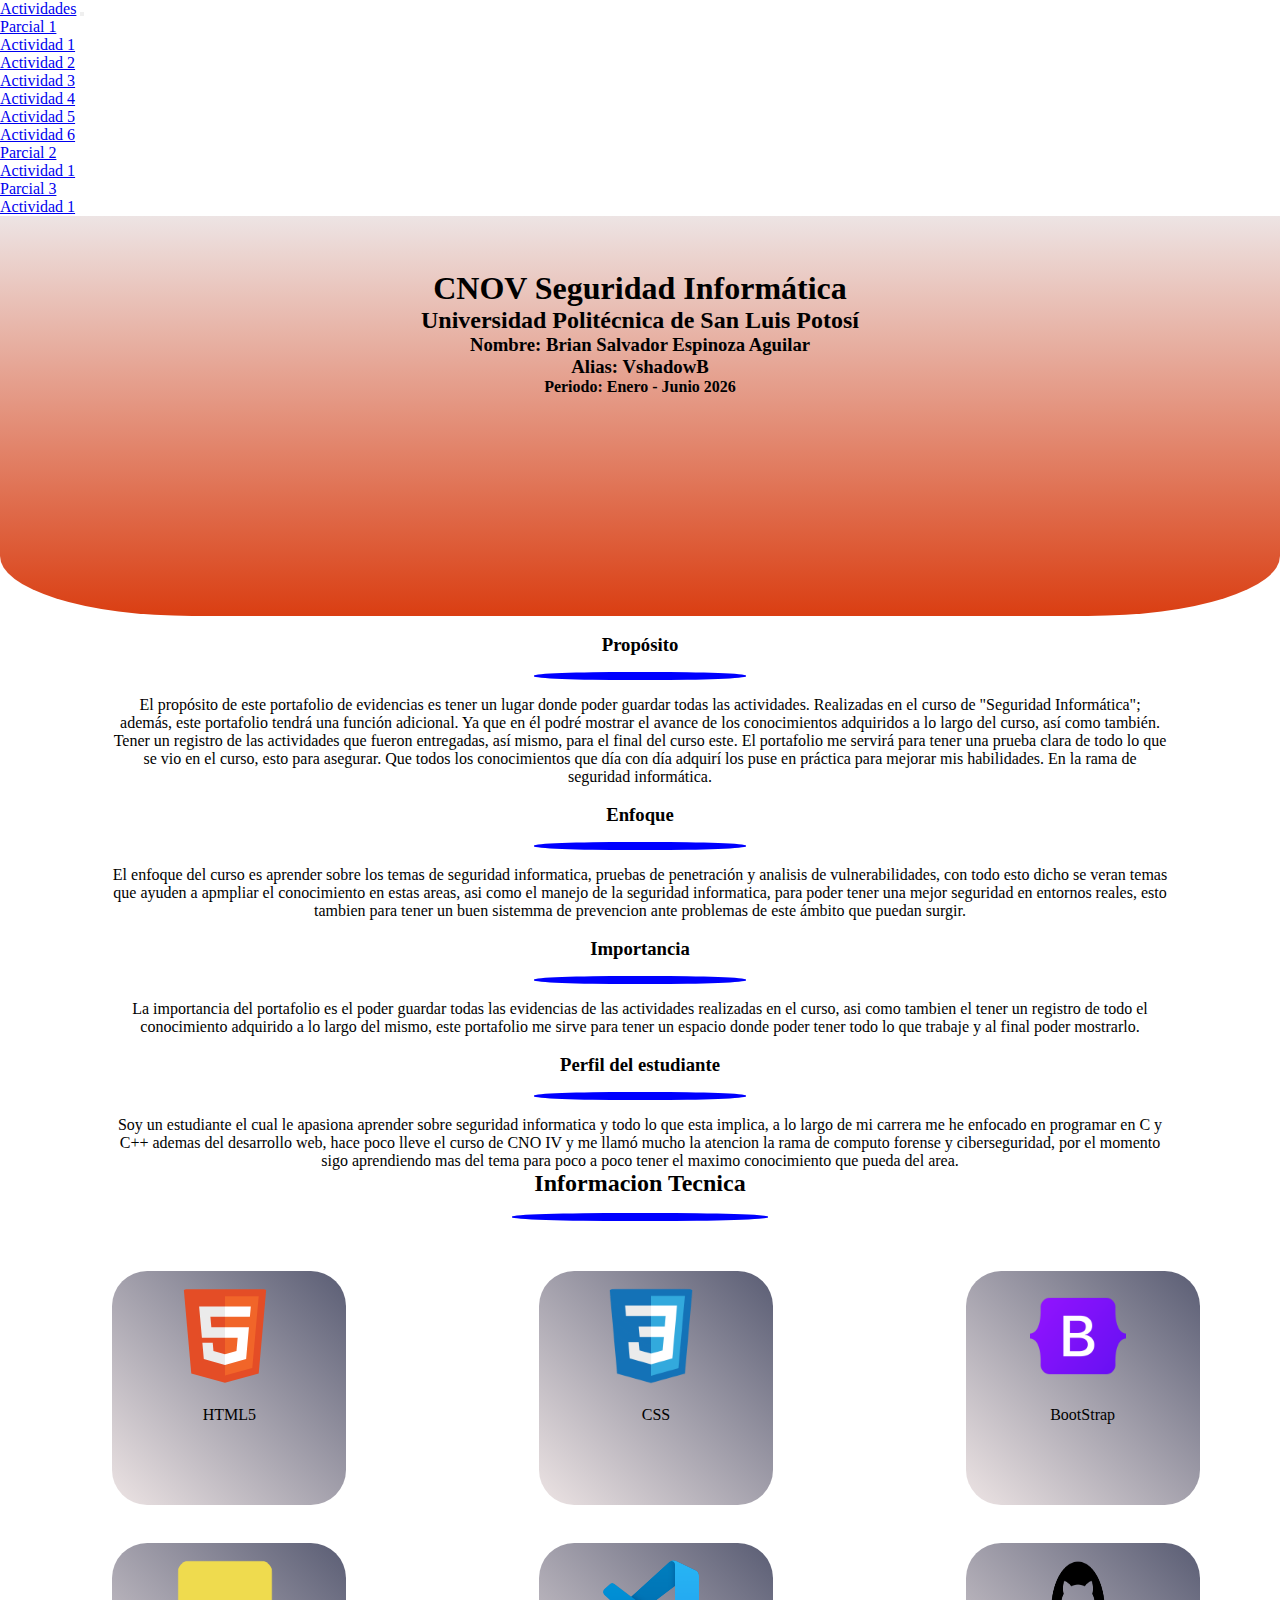
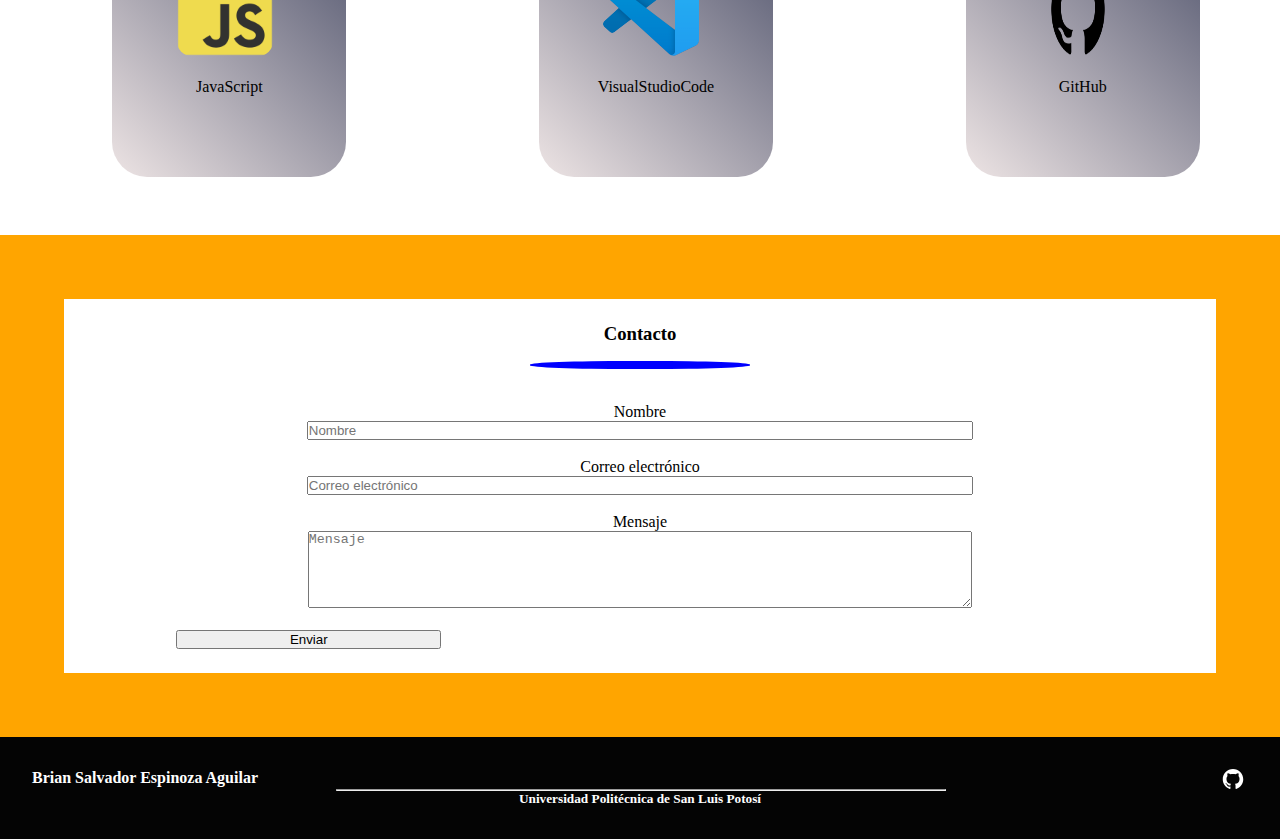
<file: index.html>
<!DOCTYPE html>
<html lang="en">
<head>
    <meta charset="UTF-8">
    <meta name="viewport" content="width=device-width, initial-scale=1.0">
    <title>Portafolio CNOV</title>
    <link rel="stylesheet" href="style.css">
    <link href="https://cdn.jsdelivr.net/npm/bootstrap@5.3.8/dist/css/bootstrap.min.css" rel="stylesheet" integrity="sha384-sRIl4kxILFvY47J16cr9ZwB07vP4J8+LH7qKQnuqkuIAvNWLzeN8tE5YBujZqJLB" crossorigin="anonymous">
</head>

<body>
    <header>
        <!--Barra de navegacion-->
        <nav class="navbar navbar-expand-lg bg-body-tertiary" id="menu">
  <div class="container-fluid">
    <a class="navbar-brand" href="#">Actividades</a>
    <button class="navbar-toggler" type="button" data-bs-toggle="collapse" data-bs-target="#navbarSupportedContent" aria-controls="navbarSupportedContent" aria-expanded="false" aria-label="Toggle navigation">
      <span class="navbar-toggler-icon"></span>
    </button>
    <div class="collapse navbar-collapse" id="navbarSupportedContent">
      <ul class="navbar-nav me-auto mb-2 mb-lg-0">
        <li class="nav-item dropdown">
          <a class="nav-link dropdown-toggle" href="#" role="button" data-bs-toggle="dropdown" aria-expanded="false">
            Parcial 1
          </a>
          <ul class="dropdown-menu">
           <li><a class="dropdown-item" href="P1ACT1.html">Actividad 1</a></li>
            <li><a class="dropdown-item" href="P1ACT2.html">Actividad 2</a></li>
            <li><a class="dropdown-item" href="P1ACT3.html">Actividad 3</a></li>
            <li><a class="dropdown-item" href="P1ACT4.html">Actividad 4</a></li>
            <li><a class="dropdown-item" href="P1ACT5.html">Actividad 5</a></li>
            <li><a class="dropdown-item" href="P1ACT6.html">Actividad 6</a></li>
          </ul>
        </li>
        <li class="nav-item dropdown">
          <a class="nav-link dropdown-toggle" href="#" role="button" data-bs-toggle="dropdown" aria-expanded="false">
            Parcial 2
          </a>
          <ul class="dropdown-menu">
            <li><a class="dropdown-item" href="#">Actividad 1</a></li>      
          </ul>
        </li>
        <li class="nav-item dropdown">
          <a class="nav-link dropdown-toggle" href="#" role="button" data-bs-toggle="dropdown" aria-expanded="false">
            Parcial 3
          </a>
          <ul class="dropdown-menu">
            <li><a class="dropdown-item" href="#">Actividad 1</a></li>
          </ul>
        </li>
      </ul>
    </div>
  </div>
</nav>        
    </header>   
    <div class="titulos">
            <br><br><br>
            <h1>CNOV Seguridad Informática</h1>
            <h2>Universidad Politécnica de San Luis Potosí</h2>
            <h3>Nombre: Brian Salvador Espinoza Aguilar</h3>
            <h3>Alias: VshadowB</h3>
            <h4>Periodo: Enero - Junio 2026</h4>
        </div>
    <br>
    <section class="presentacion">
        <h3 id="titulos_presentacion">Propósito</h3>
        <div id="separador"><p>.</p></div>
        <p>El propósito de este portafolio de evidencias es tener un lugar donde poder guardar todas las actividades. 
            Realizadas en el curso de "Seguridad Informática"; además, este portafolio tendrá una función adicional.
            Ya que en él podré mostrar el avance de los conocimientos adquiridos a lo largo del curso, así como también.
            Tener un registro de las actividades que fueron entregadas, así mismo, para el final del curso este. 
            El portafolio me servirá para tener una prueba clara de todo lo que se vio en el curso, esto para asegurar.
            Que todos los conocimientos que día con día adquirí los puse en práctica para mejorar mis habilidades. 
            En la rama de seguridad informática.
        <br><br>
           <div class="centro">
        <h3 id="titulos_presentacion">Enfoque</h3>
         <div id="separador"></div>
      </div>
            El enfoque del curso es aprender sobre los temas de seguridad informatica, pruebas de penetración y analisis de vulnerabilidades,
            con todo esto dicho se veran temas que ayuden a apmpliar  el conocimiento en estas areas, asi como el manejo de la seguridad informatica,
            para poder tener una mejor seguridad en entornos reales, esto tambien para tener un buen sistemma de prevencion 
            ante problemas de este ámbito que puedan surgir.
        <br><br>
        <h3 id="titulos_presentacion">Importancia</h3>
         <div id="separador"></div>
            La importancia del portafolio es el poder guardar todas las evidencias de las actividades realizadas en el curso, 
            asi como tambien el tener un registro de todo el conocimiento adquirido a lo largo del mismo, este portafolio me sirve para 
            tener un espacio donde poder tener todo lo que trabaje y al final poder mostrarlo.
        </p>

    </section>
    <br>
    <section class="informacion_personal">
      <h3 id="titulos_presentacion">Perfil del estudiante</h3>
        <div id="separador"><p>.</p></div>
        <p>Soy un estudiante el cual le apasiona aprender sobre seguridad informatica y todo lo que esta implica,
          a lo largo de mi carrera me he enfocado en programar en C y C++ ademas del desarrollo web, hace poco lleve el curso de 
          CNO IV y me llamó mucho la atencion la rama de computo forense y ciberseguridad, por el momento sigo aprendiendo mas del tema
          para poco a poco tener el maximo conocimiento que pueda del area. 
        </p>
    </section>

    <section class="infoTecnica">

      <h2>Informacion Tecnica</h2>
      <div id="separador"><p>.</p></div><br>
      <div class="fila1">
          <div class="htmlimg" >
              <img src="img/HTML5.svg" id="tecnica">
              <br><br>
              <p style="text-align: center;">HTML5</p>
          </div>
          <div class="cssimg" > 
              <img src="img/CSS3.png" id="tecnica">
              <br> <br>
              <p style="text-align: center;">CSS</p>
          </div>
           <div class="htmlimg" >
              <img src="img/boot.png" id="tecnica">
              <br><br>
              <p style="text-align: center;">BootStrap</p>
          </div>
          
      </div>
          <div class="fila1">
            <div class="htmlimg" >
              <img src="img/JavaScript.png" id="tecnica">
              <br><br>
              <p style="text-align: center;">JavaScript</p>
          </div>
          <div class="cssimg" > 
              <img src="img/Visual Studio Code (VS Code).svg" id="tecnica">
              <br> <br>
              <p style="text-align: center;">VisualStudioCode</p>
          </div>
          <div class="cssimg" > 
              <img src="img/git.png" id="tecnica">
              <br> <br>
              <p style="text-align: center;">GitHub</p>
          </div>
      </div>
    </section>
    <br>
    <br>
    <section class="contacto">
      <div class="formulario">
        <h3 id="titulos_presentacion">Contacto</h3>
        <div id="separador"></div>
        <br>
        <form action="https://formsubmit.co/briansalvador3031@gmail.com" method="POST">
              <label for="name">Nombre</label>
              <br>
              <input type="text" name="name" id="name" placeholder="Nombre">
          <br><br>
              <label for="email">Correo electrónico</label>
              <br>
              <input type="email" name="email" id="email" placeholder="Correo electrónico">
          <br><br>
              <label for="message">Mensaje</label>
              <br>
              <textarea name="message" id="message" cols="30" rows="5" placeholder="Mensaje"></textarea>
          <br><br>
          <div class="btn">
              <input type="submit" value="Enviar">
          </div>
        </form>
      </div>
    </section>
    <footer>
      <div class="logos"><h4>Brian Salvador Espinoza Aguilar</h4>
      <img src="/img/Github_dark.svg" width="30rem" height="20rem">
      </div>
      <hr width="50%" style="margin-left: 25%">
      <h5 style="text-align: center;">Universidad Politécnica de San Luis Potosí</h5>
    </footer>
    <script src="https://cdn.jsdelivr.net/npm/bootstrap@5.3.8/dist/js/bootstrap.bundle.min.js" integrity="sha384-FKyoEForCGlyvwx9Hj09JcYn3nv7wiPVlz7YYwJrWVcXK/BmnVDxM+D2scQbITxI" crossorigin="anonymous"></script>
    
</body>
</html>
</file>
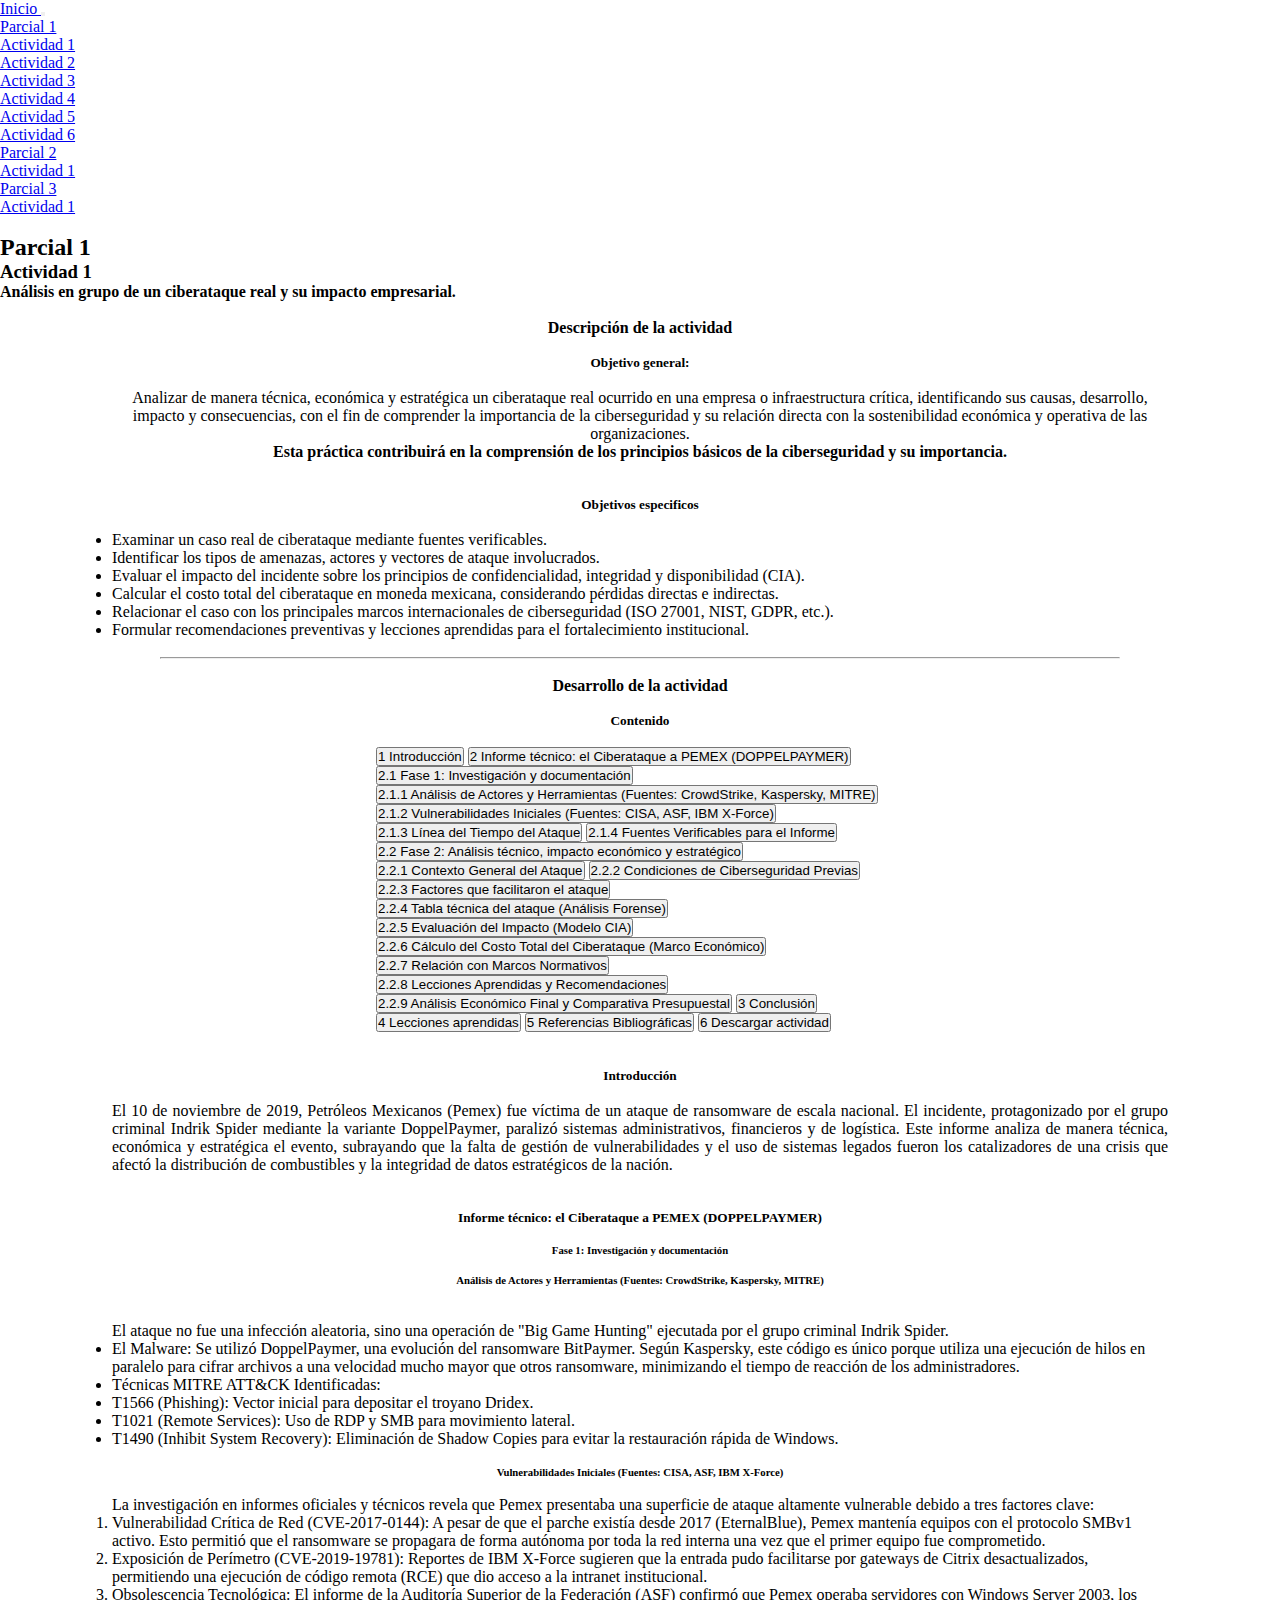
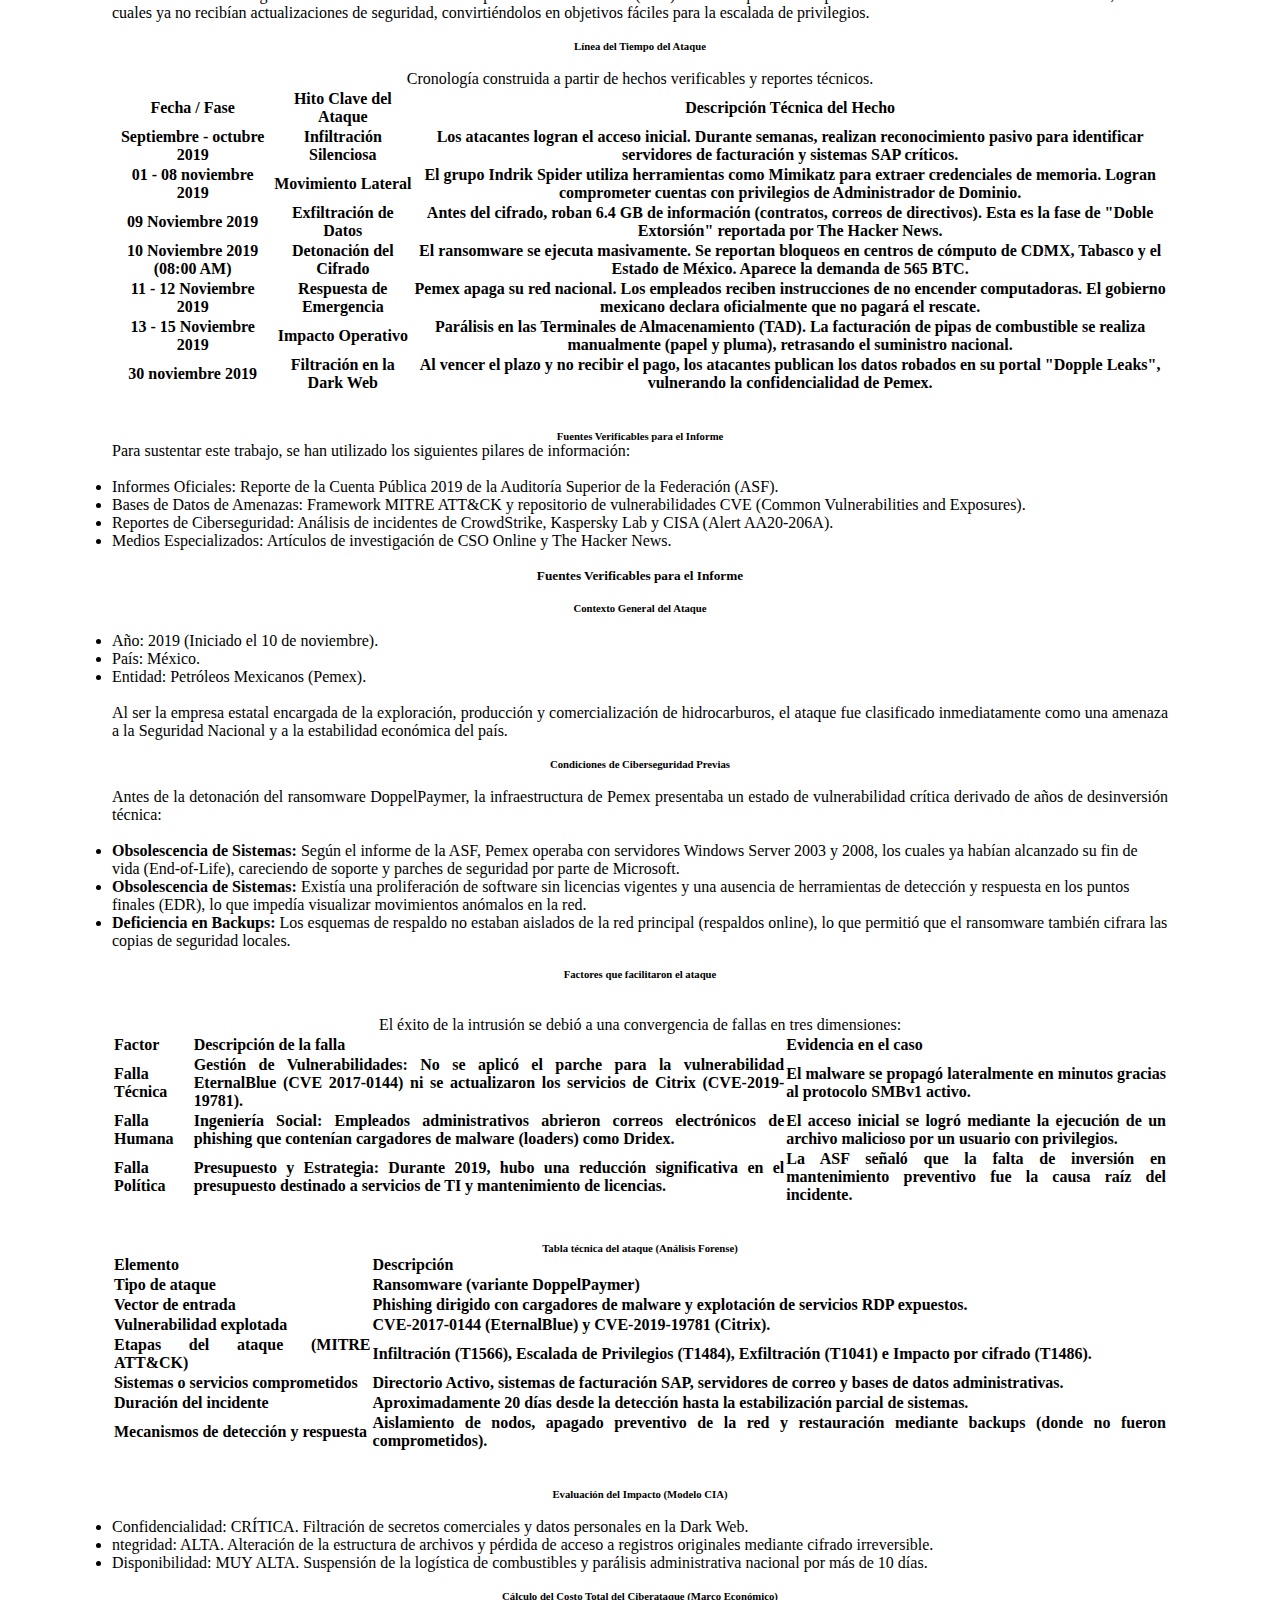
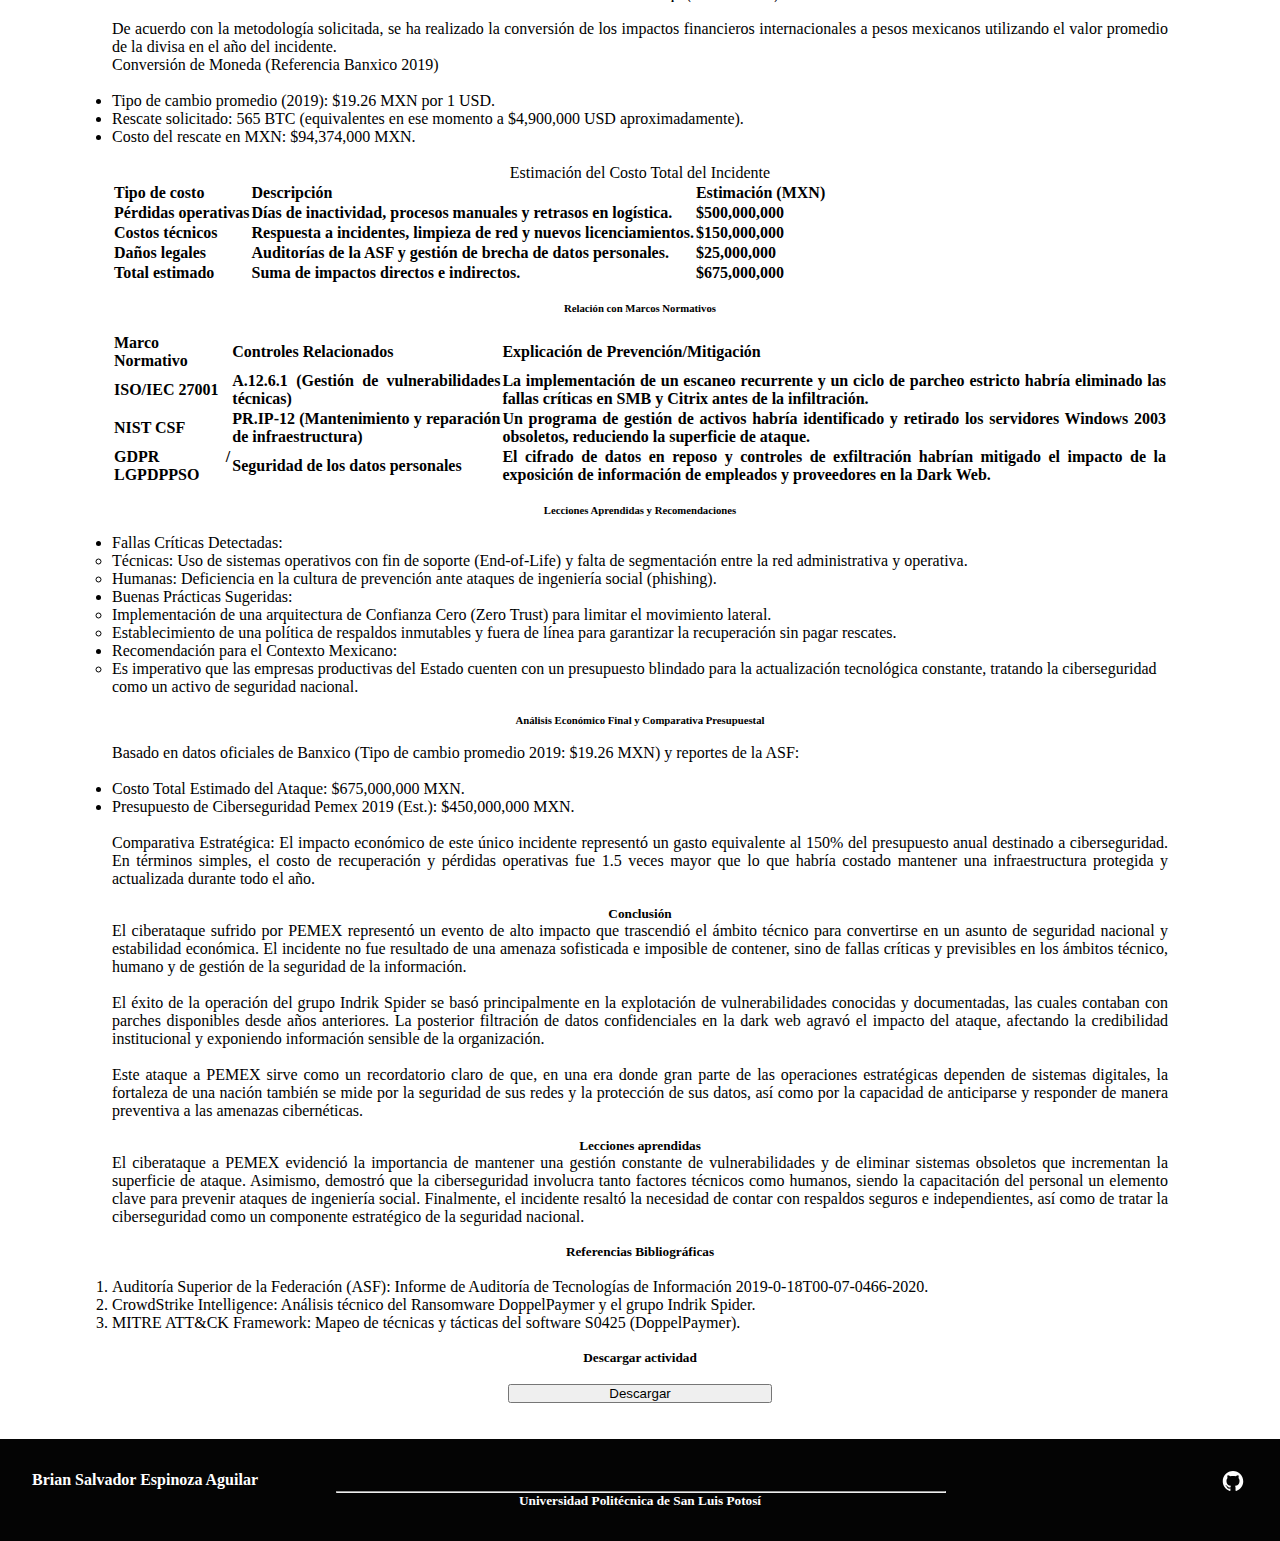
<file: P1ACT1.html>
<!DOCTYPE html>
<html lang="en">
<head>
    <meta charset="UTF-8">
    <meta name="viewport" content="width=device-width, initial-scale=1.0">
    <title>P1 Actividad 1</title>
     <link rel="stylesheet" href="style.css">
    <link href="https://cdn.jsdelivr.net/npm/bootstrap@5.3.8/dist/css/bootstrap.min.css" rel="stylesheet" integrity="sha384-sRIl4kxILFvY47J16cr9ZwB07vP4J8+LH7qKQnuqkuIAvNWLzeN8tE5YBujZqJLB" crossorigin="anonymous">
</head>
<body>
    <header>
               <!--Barra de navegacion-->
        <nav class="navbar navbar-expand-lg bg-body-tertiary" id="menu">
  <div class="container-fluid">
    <a class="navbar-brand" href="index.html">Inicio     </a>
    <button class="navbar-toggler" type="button" data-bs-toggle="collapse" data-bs-target="#navbarSupportedContent" aria-controls="navbarSupportedContent" aria-expanded="false" aria-label="Toggle navigation">
      <span class="navbar-toggler-icon"></span>
    </button>
    <div class="collapse navbar-collapse" id="navbarSupportedContent">
      <ul class="navbar-nav me-auto mb-2 mb-lg-0">
        <li class="nav-item dropdown">
          <a class="nav-link dropdown-toggle" href="#" role="button" data-bs-toggle="dropdown" aria-expanded="false">
            Parcial 1
          </a>
          <ul class="dropdown-menu">
            <li><a class="dropdown-item" href="P1ACT1.html">Actividad 1</a></li>
            <li><a class="dropdown-item" href="P1ACT2.html">Actividad 2</a></li>
            <li><a class="dropdown-item" href="P1ACT3.html">Actividad 3</a></li>
            <li><a class="dropdown-item" href="P1ACT4.html">Actividad 4</a></li>
            <li><a class="dropdown-item" href="P1ACT5.html">Actividad 5</a></li>
            <li><a class="dropdown-item" href="P1ACT6.html">Actividad 6</a></li>
          </ul>
        </li>
        <li class="nav-item dropdown">
          <a class="nav-link dropdown-toggle" href="#" role="button" data-bs-toggle="dropdown" aria-expanded="false">
            Parcial 2
          </a>
          <ul class="dropdown-menu">
            <li><a class="dropdown-item" href="#">Actividad 1</a></li>      
          </ul>
        </li>
        <li class="nav-item dropdown">
          <a class="nav-link dropdown-toggle" href="#" role="button" data-bs-toggle="dropdown" aria-expanded="false">
            Parcial 3
          </a>
          <ul class="dropdown-menu">
            <li><a class="dropdown-item" href="#">Actividad 1</a></li>
          </ul>
        </li>
      </ul>
    </div>
  </div>
</nav>

 <div class="titulos_1">
            <br>
            <h2>Parcial 1</h2>
            <h3>Actividad 1</h3>
            <h4>Análisis en grupo de un ciberataque real y su impacto empresarial.</h4>
        </div>
    </header>
    <section class="presentacion">
      <br>
         <h4>Descripción de la actividad</h4>
         <br>
         <h5>Objetivo general:</h5>
         <br>
         <p>Analizar de manera técnica, económica y estratégica un ciberataque real
            ocurrido en una empresa o infraestructura crítica, identificando sus
            causas, desarrollo, impacto y consecuencias, con el fin de comprender la
            importancia de la ciberseguridad y su relación directa con la
            sostenibilidad económica y operativa de las organizaciones.<br>
            <b>Esta práctica contribuirá en la comprensión de los principios básicos
            de la ciberseguridad y su importancia.</b>
          </p>
          <br>
          <br>
          <h5>Objetivos especificos</h5>
          <br>
          <ul style="text-align: left;">
            <li>Examinar un caso real de ciberataque mediante fuentes verificables.</li>
            <li>Identificar los tipos de amenazas, actores y vectores de ataque involucrados.</li>
            <li> Evaluar el impacto del incidente sobre los principios de confidencialidad, integridad y disponibilidad (CIA).</li>
            <li>Calcular el costo total del ciberataque en moneda mexicana, considerando pérdidas directas e indirectas.</li>
            <li>Relacionar el caso con los principales marcos internacionales de ciberseguridad (ISO 27001, NIST, GDPR, etc.).</li>
            <li>Formular recomendaciones preventivas y lecciones aprendidas para el fortalecimiento institucional.</li>
          </ul>
    </section>
    <br>
    <hr style="margin-left: 12.5%; margin-right: 12.5%;">
    <section class="presentacion">
         <br>
          <h4>Desarrollo de la actividad</h4> 
          <br>
          <h5 class="t_tareas">Contenido</h5>
          <br>
          <div class="list-group" style="width: 50%; margin-left: 25%; text-align: left;">
            <a href="#c1_t1p1"><button type="button" class="list-group-item list-group-item-action">1 Introducción</button></a> 
            <a href="#c2_t1p1"><button type="button" class="list-group-item list-group-item-action">2 Informe técnico: el Ciberataque a PEMEX (DOPPELPAYMER)</button></a> 
            <a href="#c3_t1p1"><button type="button" class="list-group-item list-group-item-action">2.1 Fase 1: Investigación y documentación</button></a> 
            <a href="#c4_t1p1"><button type="button" class="list-group-item list-group-item-action">2.1.1 Análisis de Actores y Herramientas (Fuentes: CrowdStrike, Kaspersky, MITRE)</button></a> 
            <a href="#c5_t1p1"><button type="button" class="list-group-item list-group-item-action">2.1.2 Vulnerabilidades Iniciales (Fuentes: CISA, ASF, IBM X-Force)</button></a> 
            <a href="#c6_t1p1"><button type="button" class="list-group-item list-group-item-action">2.1.3 Línea del Tiempo del Ataque</button></a>
            <a href="#c7_t1p1"><button type="button" class="list-group-item list-group-item-action">2.1.4 Fuentes Verificables para el Informe</button></a> 
            <a href="#c8_t1p1"><button type="button" class="list-group-item list-group-item-action">2.2 Fase 2: Análisis técnico, impacto económico y estratégico</button></a> 
            <a href="#c9_t1p1"><button type="button" class="list-group-item list-group-item-action">2.2.1 Contexto General del Ataque </button></a>
            <a href="#c10_t1p1"><button type="button" class="list-group-item list-group-item-action">2.2.2 Condiciones de Ciberseguridad Previas</button></a> 
            <a href="#c11_t1p1"><button type="button" class="list-group-item list-group-item-action">2.2.3 Factores que facilitaron el ataque</button></a> 
            <a href="#c12_t1p1"><button type="button" class="list-group-item list-group-item-action">2.2.4 Tabla técnica del ataque (Análisis Forense)</button></a>
            <a href="#c13_t1p1"><button type="button" class="list-group-item list-group-item-action">2.2.5 Evaluación del Impacto (Modelo CIA)</button></a> 
            <a href="#c14_t1p1"><button type="button" class="list-group-item list-group-item-action">2.2.6 Cálculo del Costo Total del Ciberataque (Marco Económico)</button></a> 
            <a href="#c15_t1p1"><button type="button" class="list-group-item list-group-item-action">2.2.7 Relación con Marcos Normativos</button></a>
            <a href="#c16_t1p1"><button type="button" class="list-group-item list-group-item-action">2.2.8 Lecciones Aprendidas y Recomendaciones</button></a> 
            <a href="#c17_t1p1"><button type="button" class="list-group-item list-group-item-action">2.2.9 Análisis Económico Final y Comparativa Presupuestal</button></a> 
            <a href="#c18_t1p1"><button type="button" class="list-group-item list-group-item-action">3 Conclusión</button></a>
            <a href="#c19_t1p1"><button type="button" class="list-group-item list-group-item-action">4 Lecciones aprendidas</button></a> 
            <a href="#c20_t1p1"><button type="button" class="list-group-item list-group-item-action">5 Referencias Bibliográficas</button></a> 
            <a href="#c21_t1p1"><button type="button" class="list-group-item list-group-item-action">6 Descargar actividad</button></a>
          </div>
          <br>
          <br>
          <h5 class="t_tareas" id="c1_t1p1">Introducción</h5> 
          <br>
          <p style="text-align: justify;"> El 10 de noviembre de 2019, Petróleos Mexicanos (Pemex) fue víctima de un ataque de 
            ransomware de escala nacional. El incidente, protagonizado por el grupo criminal Indrik 
            Spider mediante la variante DoppelPaymer, paralizó sistemas administrativos, financieros y 
            de logística. Este informe analiza de manera técnica, económica y estratégica el evento, 
            subrayando que la falta de gestión de vulnerabilidades y el uso de sistemas legados fueron 
            los catalizadores de una crisis que afectó la distribución de combustibles y la integridad de 
            datos estratégicos de la nación.</p>
            <br><br>
            <h5  class="t_tareas" id="c2_t1p1">Informe técnico: el Ciberataque a PEMEX (DOPPELPAYMER) </h5>
            <br>
            <h6 class="t_tareas" id="c3_t1p1">Fase 1: Investigación y documentación</h6>
            <br>
            <h6 class="t_tareas" id="c4_t1p1">Análisis de Actores y Herramientas (Fuentes: CrowdStrike, Kaspersky, MITRE)</h6>
            <br><br>
            <p style="text-align: justify;">El ataque no fue una infección aleatoria, sino una operación de "Big Game Hunting" ejecutada por el grupo criminal Indrik Spider.</p>
            <ul style="text-align: left;">
              <li>El Malware: Se utilizó DoppelPaymer, una evolución del ransomware BitPaymer. 
                Según Kaspersky, este código es único porque utiliza una ejecución de hilos en 
                paralelo para cifrar archivos a una velocidad mucho mayor que otros ransomware, 
                minimizando el tiempo de reacción de los administradores. </li>
              <li>Técnicas MITRE ATT&CK Identificadas:</li>
              <li>T1566 (Phishing): Vector inicial para depositar el troyano Dridex.</li>
              <li>T1021 (Remote Services): Uso de RDP y SMB para movimiento lateral. </li>
              <li>T1490 (Inhibit System Recovery): Eliminación de Shadow Copies para evitar la restauración rápida de Windows. </li>
            </ul>
            <br>
            <h6 class="t_tareas" id="c5_t1p1">Vulnerabilidades Iniciales (Fuentes: CISA, ASF, IBM X-Force) </h6>
            <br>
            <p style="text-align: justify;">La investigación en informes oficiales y técnicos revela que Pemex presentaba una superficie de ataque altamente vulnerable debido a tres factores clave: </p>
            <ol style="text-align: left;">
              <li>Vulnerabilidad Crítica de Red (CVE-2017-0144): A pesar de que el parche existía 
                desde 2017 (EternalBlue), Pemex mantenía equipos con el protocolo SMBv1 activo. 
                Esto permitió que el ransomware se propagara de forma autónoma por toda la red 
                interna una vez que el primer equipo fue comprometido. </li>
              <li>Exposición de Perímetro (CVE-2019-19781): Reportes de IBM X-Force sugieren que 
                la entrada pudo facilitarse por gateways de Citrix desactualizados, permitiendo una 
                ejecución de código remota (RCE) que dio acceso a la intranet institucional.</li>
              <li> Obsolescencia Tecnológica: El informe de la Auditoría Superior de la Federación 
                (ASF) confirmó que Pemex operaba servidores con Windows Server 2003, los cuales 
                ya no recibían actualizaciones de seguridad, convirtiéndolos en objetivos fáciles para 
                la escalada de privilegios.</li>
            </ol>
            <br>
            <h6 class="t_tareas" id="c6_t1p1">Línea del Tiempo del Ataque </h6>
            <br>
            <table class="table table-bordered border-info">
              <thead>Cronología construida a partir de hechos verificables y reportes técnicos.</thead>
              <tbody>
                <!--Indices de la tabla-->
                <tr class="table-info">
                  <th colspan="1">Fecha / Fase </th>
                  <th colspan="1">Hito Clave del Ataque </th>
                  <th colspan="3">Descripción Técnica del Hecho</th>
                </tr>
                <!--Fin de los indices-->

                <tr>
                  <th colspan="1">Septiembre - octubre 2019</th>
                  <th colspan="1">Infiltración Silenciosa </th>
                  <th colspan="3">Los atacantes logran el acceso inicial. Durante 
                  semanas, realizan reconocimiento pasivo para 
                  identificar servidores de facturación y sistemas SAP 
                  críticos. </th>
                </tr>
                <tr>
                  <th colspan="1">01 - 08 noviembre 2019 </th>
                  <th colspan="1">Movimiento Lateral</th>
                  <th colspan="3">El grupo Indrik Spider utiliza herramientas como 
                    Mimikatz para extraer credenciales de memoria. 
                    Logran comprometer cuentas con privilegios de 
                    Administrador de Dominio.  </th>
                </tr>
                <tr>
                  <th colspan="1">09 Noviembre 2019 </th>
                  <th colspan="1">Exfiltración de Datos</th>
                  <th colspan="3">Antes del cifrado, roban 6.4 GB de información 
                  (contratos, correos de directivos). Esta es la fase de 
                  "Doble Extorsión" reportada por The Hacker News. </th>
                </tr>
                <tr>
                  <th colspan="1">10 Noviembre 2019 (08:00 AM) </th>
                  <th colspan="1">Detonación del Cifrado</th>
                  <th colspan="3">El ransomware se ejecuta masivamente. Se 
                  reportan bloqueos en centros de cómputo de 
                  CDMX, Tabasco y el Estado de México. Aparece la 
                  demanda de 565 BTC.  </th>
                </tr>
                <tr>
                  <th colspan="1">11 - 12 Noviembre 2019</th>
                  <th colspan="1">Respuesta de Emergencia</th>
                  <th colspan="3">Pemex apaga su red nacional. Los empleados 
                    reciben instrucciones de no encender 
                    computadoras. El gobierno mexicano declara 
                    oficialmente que no pagará el rescate.  </th>
                </tr>
                <tr>
                  <th colspan="1">13 - 15 Noviembre 2019</th>
                  <th colspan="1">Impacto Operativo</th>
                  <th colspan="3">Parálisis en las Terminales de Almacenamiento 
                    (TAD). La facturación de pipas de combustible se 
                    realiza manualmente (papel y pluma), retrasando el 
                    suministro nacional.</th>
                </tr>
                 <tr>
                  <th colspan="1">30 noviembre 2019</th>
                  <th colspan="1">Filtración en la Dark Web</th>
                  <th colspan="3">Al vencer el plazo y no recibir el pago, los atacantes 
                    publican los datos robados en su portal "Dopple 
                    Leaks", vulnerando la confidencialidad de Pemex. </th>
                </tr>
              </tbody>
            </table>
            <br><br>
            <h6 class="t_tareas" id="c7_t1p1">Fuentes Verificables para el Informe </h6>
            <p style="text-align: justify;">Para sustentar este trabajo, se han utilizado los siguientes pilares de información: </p>
            <ul style="text-align: left;">
              <br>
              <li>Informes Oficiales: Reporte de la Cuenta Pública 2019 de la Auditoría Superior de la Federación (ASF).</li>
              <li>Bases de Datos de Amenazas: Framework MITRE ATT&CK y repositorio de vulnerabilidades CVE (Common Vulnerabilities and Exposures). </li>
              <li>Reportes de Ciberseguridad: Análisis de incidentes de CrowdStrike, Kaspersky Lab y CISA (Alert AA20-206A). </li>
              <li>Medios Especializados: Artículos de investigación de CSO Online y The Hacker News. </li>
            </ul>
            <br>
            <h5 class="t_tareas" id="c8_t1p1">Fuentes Verificables para el Informe </h5>
            <br>
            <h6 class="t_tareas" id="c9_t1p1">Contexto General del Ataque </h6>
            <br>
            <ul style="text-align: left;">
              <li>Año: 2019 (Iniciado el 10 de noviembre).</li>
              <li>País: México.</li>
              <li>Entidad: Petróleos Mexicanos (Pemex).</li>
            </ul>
            <br>
            <p style="text-align: justify;">Al ser la empresa estatal encargada de la exploración, producción y comercialización de 
            hidrocarburos, el ataque fue clasificado inmediatamente como una amenaza a la Seguridad 
            Nacional y a la estabilidad económica del país.</p>
            <br>
            <h6 class="t_tareas" id="c10_t1p1">Condiciones de Ciberseguridad Previas</h6>
            <br>
            <p style="text-align: justify;">Antes de la detonación del ransomware DoppelPaymer, la infraestructura de Pemex 
            presentaba un estado de vulnerabilidad crítica derivado de años de desinversión técnica:</p>
            <br>
            <ul style="text-align: left;">
              <li> <b>Obsolescencia de Sistemas:</b> Según el informe de la ASF, Pemex operaba con 
              servidores Windows Server 2003 y 2008, los cuales ya habían alcanzado su fin de 
              vida (End-of-Life), careciendo de soporte y parches de seguridad por parte de 
              Microsoft. </li>
              <li><b>Obsolescencia de Sistemas:</b> Existía una proliferación de software sin licencias vigentes y 
              una ausencia de herramientas de detección y respuesta en los puntos finales (EDR), 
              lo que impedía visualizar movimientos anómalos en la red. </li>
              <li><b>Deficiencia en Backups:</b> Los esquemas de respaldo no estaban aislados de la red 
              principal (respaldos online), lo que permitió que el ransomware también cifrara las 
              copias de seguridad locales. </li>
            </ul>
            <br>
            <h6 class="t_tareas" id="c11_t1p1">Factores que facilitaron el ataque </h6>
            <br><br>
<!--Inicio de tabla-->
            <table class="table table-bordered border-info" style="text-align: justify;">
              <thead>El éxito de la intrusión se debió a una convergencia de fallas en tres dimensiones: </thead>
              <tbody>
                <!--Titulo de la tabla-->
                <tr class="table-info">
                  <th colspan="1">Factor </th>
                  <th colspan="2">Descripción de la falla</th>
                  <th colspan="2">Evidencia en el caso</th>
                </tr>
<!----------------------------------------------------------------------------------------------->
                <tr>
                  <th colspan="1">Falla Técnica </th>
                  <th colspan="2">Gestión de Vulnerabilidades: No se aplicó el 
                  parche para la vulnerabilidad EternalBlue (CVE
                  2017-0144) ni se actualizaron los servicios de 
                  Citrix (CVE-2019-19781). </th>
                  <th colspan="2">El malware se propagó 
                  lateralmente en minutos gracias 
                  al protocolo SMBv1 activo.</th>
                </tr>
<!----------------------------------------------------------------------------------------------->
                <tr>
                  <th colspan="1">Falla Humana</th>
                  <th colspan="2">Ingeniería Social: Empleados administrativos 
                  abrieron correos electrónicos de phishing que contenían cargadores de malware (loaders) 
                  como Dridex. </th>
                  <th colspan="2">El acceso inicial se logró 
                  mediante la ejecución de un archivo malicioso por un usuario 
                  con privilegios.</th>
                </tr>
<!----------------------------------------------------------------------------------------------->
                <tr>
                  <th colspan="1">Falla Política </th>
                  <th colspan="2">Presupuesto y Estrategia: Durante 2019, hubo 
                  una reducción significativa en el presupuesto 
                  destinado a servicios de TI y mantenimiento de 
                  licencias. </th>
                  <th colspan="2">La ASF señaló que la falta de 
                  inversión en mantenimiento 
                  preventivo fue la causa raíz del 
                  incidente. </th>
                </tr>
              </tbody>
            </table>
<!--Fin de la tabla-->
            <br><br>
            <h6 class="t_tareas" id="c12_t1p1">Tabla técnica del ataque (Análisis Forense)</h6>
<!--inicio de la tabla-->
            <table class="table table-bordered border-info" style="text-align: justify;">
              <tbody>
                <!--Titulo de la tabla-->
                <tr class="table-info">
                  <th colspan="2">Elemento</th>
                  <th colspan="4">Descripción</th>
                </tr>
<!----------------------------------------------------------------------------------------------->
                <tr>
                  <th colspan="2">Tipo de ataque</th>
                  <th colspan="4">Ransomware (variante DoppelPaymer)</th>
                </tr>
<!----------------------------------------------------------------------------------------------->
                <tr>
                  <th colspan="2">Vector de entrada </th>
                  <th colspan="4">Phishing dirigido con cargadores de malware y explotación de servicios RDP expuestos. </th>
                </tr>
<!----------------------------------------------------------------------------------------------->
                <tr>
                  <th colspan="2">Vulnerabilidad explotada </th>
                  <th colspan="4">CVE-2017-0144 (EternalBlue) y CVE-2019-19781 (Citrix).</th>
                </tr>
<!----------------------------------------------------------------------------------------------->
                <tr>
                  <th colspan="2">Etapas del ataque (MITRE ATT&CK)</th>
                  <th colspan="4">Infiltración (T1566), Escalada de Privilegios (T1484), Exfiltración (T1041) e Impacto por cifrado (T1486). </th>
                </tr>
<!----------------------------------------------------------------------------------------------->
                <tr>
                  <th colspan="2">Sistemas o servicios comprometidos </th>
                  <th colspan="4">Directorio Activo, sistemas de facturación SAP, servidores de correo y bases de datos administrativas. </th>
                </tr>
<!----------------------------------------------------------------------------------------------->
                <tr>
                  <th colspan="2">Duración del incidente </th>
                  <th colspan="4">Aproximadamente 20 días desde la detección hasta la estabilización parcial de sistemas. </th>
                </tr> 
<!----------------------------------------------------------------------------------------------->
                <tr>
                  <th colspan="2">Mecanismos de detección y respuesta</th>
                  <th colspan="4">Aislamiento de nodos, apagado preventivo de la red y 
                  restauración mediante backups (donde no fueron comprometidos). </th>
                </tr>                               
              </tbody>
            </table>
<!--Fin de la tabla-->

            <br><br>
            <h6 class="t_tareas" id="c13_t1p1">Evaluación del Impacto (Modelo CIA) </h6>
            <br>
            <ul style="text-align: left;">
              <li>Confidencialidad: CRÍTICA. Filtración de secretos comerciales y datos personales en la Dark Web. </li>
              <li>ntegridad: ALTA. Alteración de la estructura de archivos y pérdida de acceso a registros 
              originales mediante cifrado irreversible. </li>
              <li>Disponibilidad: MUY ALTA. Suspensión de la logística de combustibles y parálisis 
              administrativa nacional por más de 10 días. </li>
            </ul>
            <br>
            <h6 class="t_tareas" id="c14_t1p1">Cálculo del Costo Total del Ciberataque (Marco Económico)</h6>
            <br>
            <p style="text-align: justify;">De acuerdo con la metodología solicitada, se ha realizado la conversión de los impactos 
            financieros internacionales a pesos mexicanos utilizando el valor promedio de la divisa en 
            el año del incidente. <br>
            Conversión de Moneda (Referencia Banxico 2019) </p>
            <br>
            <ul style="text-align: left;">
              <li>Tipo de cambio promedio (2019): $19.26 MXN por 1 USD.</li>
              <li>Rescate solicitado: 565 BTC (equivalentes en ese momento a $4,900,000 USD aproximadamente).</li>
              <li>Costo del rescate en MXN: $94,374,000 MXN.</li>
            </ul>
            <br>
<!--Inicio de otra tabla :')-->
            <table class="table table-bordered border-info" style="text-align: justify;">
              <thead>Estimación del Costo Total del Incidente </thead>
              <tbody>
                <!--Titulos de la tabla-->
                 <tr class="table-info">
                  <th colspan="2">Tipo de costo</th>
                  <th colspan="4">Descripción</th>
                  <th colspan="2">Estimación (MXN)</th>
                </tr>
<!----------------------------------------------------------------------------------------------->
                <tr>
                  <th colspan="2">Pérdidas operativas</th>
                  <th colspan="4">Días de inactividad, procesos manuales y retrasos en logística.</th>
                  <th colspan="2">$500,000,000 </th>
                </tr>
<!----------------------------------------------------------------------------------------------->
                <tr>
                  <th colspan="2">Costos técnicos </th>
                  <th colspan="4">Respuesta a incidentes, limpieza de red y nuevos licenciamientos.</th>
                  <th colspan="2">$150,000,000</th>
                </tr>
<!----------------------------------------------------------------------------------------------->
                <tr>
                  <th colspan="2">Daños legales </th>
                  <th colspan="4">Auditorías de la ASF y gestión de brecha de datos personales.</th>
                  <th colspan="2">$25,000,000</th>
                </tr>
<!----------------------------------------------------------------------------------------------->
                <tr>
                  <th colspan="2">Total estimado </th>
                  <th colspan="4">Suma de impactos directos e indirectos. </th>
                  <th colspan="2">$675,000,000 </th>
                </tr>
              </tbody>
            </table>
<!--Fiin de la tabla-->
            <br>
            <h6 class="t_tareas" id="c15_t1p1">Relación con Marcos Normativos </h6>
            <br>
<!--Inicio de tablas (ya no?)-->
            <table class="table table-bordered border-info" style="text-align: justify;">
              <tbody>
<!--Titulos de la tabla-->
                 <tr class="table-info">
                  <th colspan="1">Marco Normativo </th>
                  <th colspan="2">Controles Relacionados </th>
                  <th colspan="3">Explicación de Prevención/Mitigación</th>
                </tr>
              </tbody>
<!----------------------------------------------------------------------------------------------->
                <tr>
                  <th colspan="1">ISO/IEC 27001 </th>
                  <th colspan="2">A.12.6.1 (Gestión de vulnerabilidades técnicas) </th>
                  <th colspan="3">La implementación de un escaneo recurrente y 
                  un ciclo de parcheo estricto habría eliminado 
                  las fallas críticas en SMB y Citrix antes de la 
                  infiltración. </th>
                </tr>
<!----------------------------------------------------------------------------------------------->
                <tr>
                  <th colspan="1">NIST CSF </th>
                  <th colspan="2">PR.IP-12 (Mantenimiento y reparación de infraestructura) </th>
                  <th colspan="3">Un programa de gestión de activos habría 
                  identificado y retirado los servidores Windows 
                  2003 obsoletos, reduciendo la superficie de 
                  ataque. </th>
                </tr>
<!----------------------------------------------------------------------------------------------->
                <tr>
                  <th colspan="1">GDPR / LGPDPPSO </th>
                  <th colspan="2">Seguridad de los datos personales </th>
                  <th colspan="3">El cifrado de datos en reposo y controles de 
                  exfiltración habrían mitigado el impacto de la 
                  exposición de información de empleados y 
                  proveedores en la Dark Web. </th>
                </tr>
            </table>
<!--Fin de tabla (el fin?)-->
            <br>
            <h6 class="t_tareas" id="c16_t1p1">Lecciones Aprendidas y Recomendaciones </h6>
            <br>
            <ul style="text-align: left;">
              <li>Fallas Críticas Detectadas: 
                <ul>
                  <li>Técnicas: Uso de sistemas operativos con fin de soporte (End-of-Life) y falta de 
                  segmentación entre la red administrativa y operativa. </li>
                  <li>Humanas: Deficiencia en la cultura de prevención ante ataques de ingeniería social (phishing).</li>
                </ul>
              </li>

              <li>Buenas Prácticas Sugeridas: 
                <ul>
                  <li>Implementación de una arquitectura de Confianza Cero (Zero Trust) para limitar el movimiento lateral. </li>
                  <li>Establecimiento de una política de respaldos inmutables y fuera de línea para 
                  garantizar la recuperación sin pagar rescates. </li>
                </ul>
              </li>

              <li>Recomendación para el Contexto Mexicano: 
                <ul>
                  <li> Es imperativo que las empresas productivas del Estado cuenten con un presupuesto 
                  blindado para la actualización tecnológica constante, tratando la ciberseguridad 
                  como un activo de seguridad nacional. </li>
                </ul>
              </li>
            </ul>
            <br>
            <h6 class="t_tareas" id="c17_t1p1">Análisis Económico Final y Comparativa Presupuestal </h6>
            <br>
            <p style="text-align: justify;">Basado en datos oficiales de Banxico 
              (Tipo de cambio promedio 2019: $19.26 MXN) y reportes de la ASF: </p>
            <br>
            <ul style="text-align: left;">
              <li>Costo Total Estimado del Ataque: $675,000,000 MXN. </li>
              <li>Presupuesto de Ciberseguridad Pemex 2019 (Est.): $450,000,000 MXN.</li>
            </ul>
            <br>
            <p  style="text-align: justify;">Comparativa Estratégica: El impacto económico de este único incidente representó un gasto 
              equivalente al 150% del presupuesto anual destinado a ciberseguridad. En términos simples, el 
              costo de recuperación y pérdidas operativas fue 1.5 veces mayor que lo que habría costado 
              mantener una infraestructura protegida y actualizada durante todo el año. 
            </p>
            <br>
            <h5 class="t_tareas" id="c18_t1p1">Conclusión</h5>
            <p style="text-align: justify;">
              El ciberataque sufrido por PEMEX representó un evento de alto impacto que trascendió el 
              ámbito técnico para convertirse en un asunto de seguridad nacional y estabilidad 
              económica. El incidente no fue resultado de una amenaza sofisticada e imposible de 
              contener, sino de fallas críticas y previsibles en los ámbitos técnico, humano y de gestión 
              de la seguridad de la información. <br>
              <br>
              El éxito de la operación del grupo Indrik Spider se basó principalmente en la explotación de 
              vulnerabilidades conocidas y documentadas, las cuales contaban con parches disponibles 
              desde años anteriores. La posterior filtración de datos confidenciales en la dark web agravó 
              el impacto del ataque, afectando la credibilidad institucional y exponiendo información 
              sensible de la organización.<br>
              <br>
              Este ataque a PEMEX sirve como un recordatorio claro de que, en una era donde gran parte 
              de las operaciones estratégicas dependen de sistemas digitales, la fortaleza de una nación 
              también se mide por la seguridad de sus redes y la protección de sus datos, así como por la 
              capacidad de anticiparse y responder de manera preventiva a las amenazas cibernéticas. 
            </p>
            <br>
            <h5 class="t_tareas" id="c19_t1p1">Lecciones aprendidas </h5>
            <p style="text-align: justify;">
              El ciberataque a PEMEX evidenció la importancia de mantener una gestión constante de 
              vulnerabilidades y de eliminar sistemas obsoletos que incrementan la superficie de ataque. 
              Asimismo, demostró que la ciberseguridad involucra tanto factores técnicos como 
              humanos, siendo la capacitación del personal un elemento clave para prevenir ataques de 
              ingeniería social. Finalmente, el incidente resaltó la necesidad de contar con respaldos 
              seguros e independientes, así como de tratar la ciberseguridad como un componente 
              estratégico de la seguridad nacional.
            </p>
            <br>
            <h5 class="t_tareas" id="c20_t1p1">Referencias Bibliográficas</h5>
            <br>
            <ol style="text-align: left;">
              <li>
                Auditoría Superior de la Federación (ASF): Informe de Auditoría de Tecnologías de 
                Información 2019-0-18T00-07-0466-2020.
              </li>
              <li>
                CrowdStrike Intelligence: Análisis técnico del Ransomware DoppelPaymer y el grupo Indrik Spider.
              </li>
              <li>
                MITRE ATT&CK Framework: Mapeo de técnicas y tácticas del software S0425 (DoppelPaymer).
              </li>
            </ol>
            <br>
            <h5 class="t_tareas" id="c21_t1p1">Descargar actividad</h5>
            <br>
            <button id="btn_descarga" type="button" class="btn btn-primary btn-lg" style="width: 25%;">Descargar</button>
          </section>
          <br><br>
<!--Inicio del pie de pagina-->
          <footer>
            <div class="logos"><h4>Brian Salvador Espinoza Aguilar</h4>
            <img src="/img/Github_dark.svg" width="30rem" height="20rem">
            </div>
            <hr width="50%" style="margin-left: 25%">
            <h5 style="text-align: center;">Universidad Politécnica de San Luis Potosí</h5>
          </footer>

<!--Insertar diseños de bootstrat-->
<script src="https://cdn.jsdelivr.net/npm/bootstrap@5.3.8/dist/js/bootstrap.bundle.min.js" integrity="sha384-FKyoEForCGlyvwx9Hj09JcYn3nv7wiPVlz7YYwJrWVcXK/BmnVDxM+D2scQbITxI" crossorigin="anonymous"></script>

<!--Descargar el ddocumento con el boton-->
<script>
  document.getElementById('btn_descarga').addEventListener('click', function() {
    const link = document.createElement('a');
    link.href = 'tareas/parcial1/act01-Equipo4.pdf'; 
    link.download = 'act01.pdf';
    document.body.appendChild(link);
    link.click();
    document.body.removeChild(link);
  });

  </script>
</body>
</html>
</file>
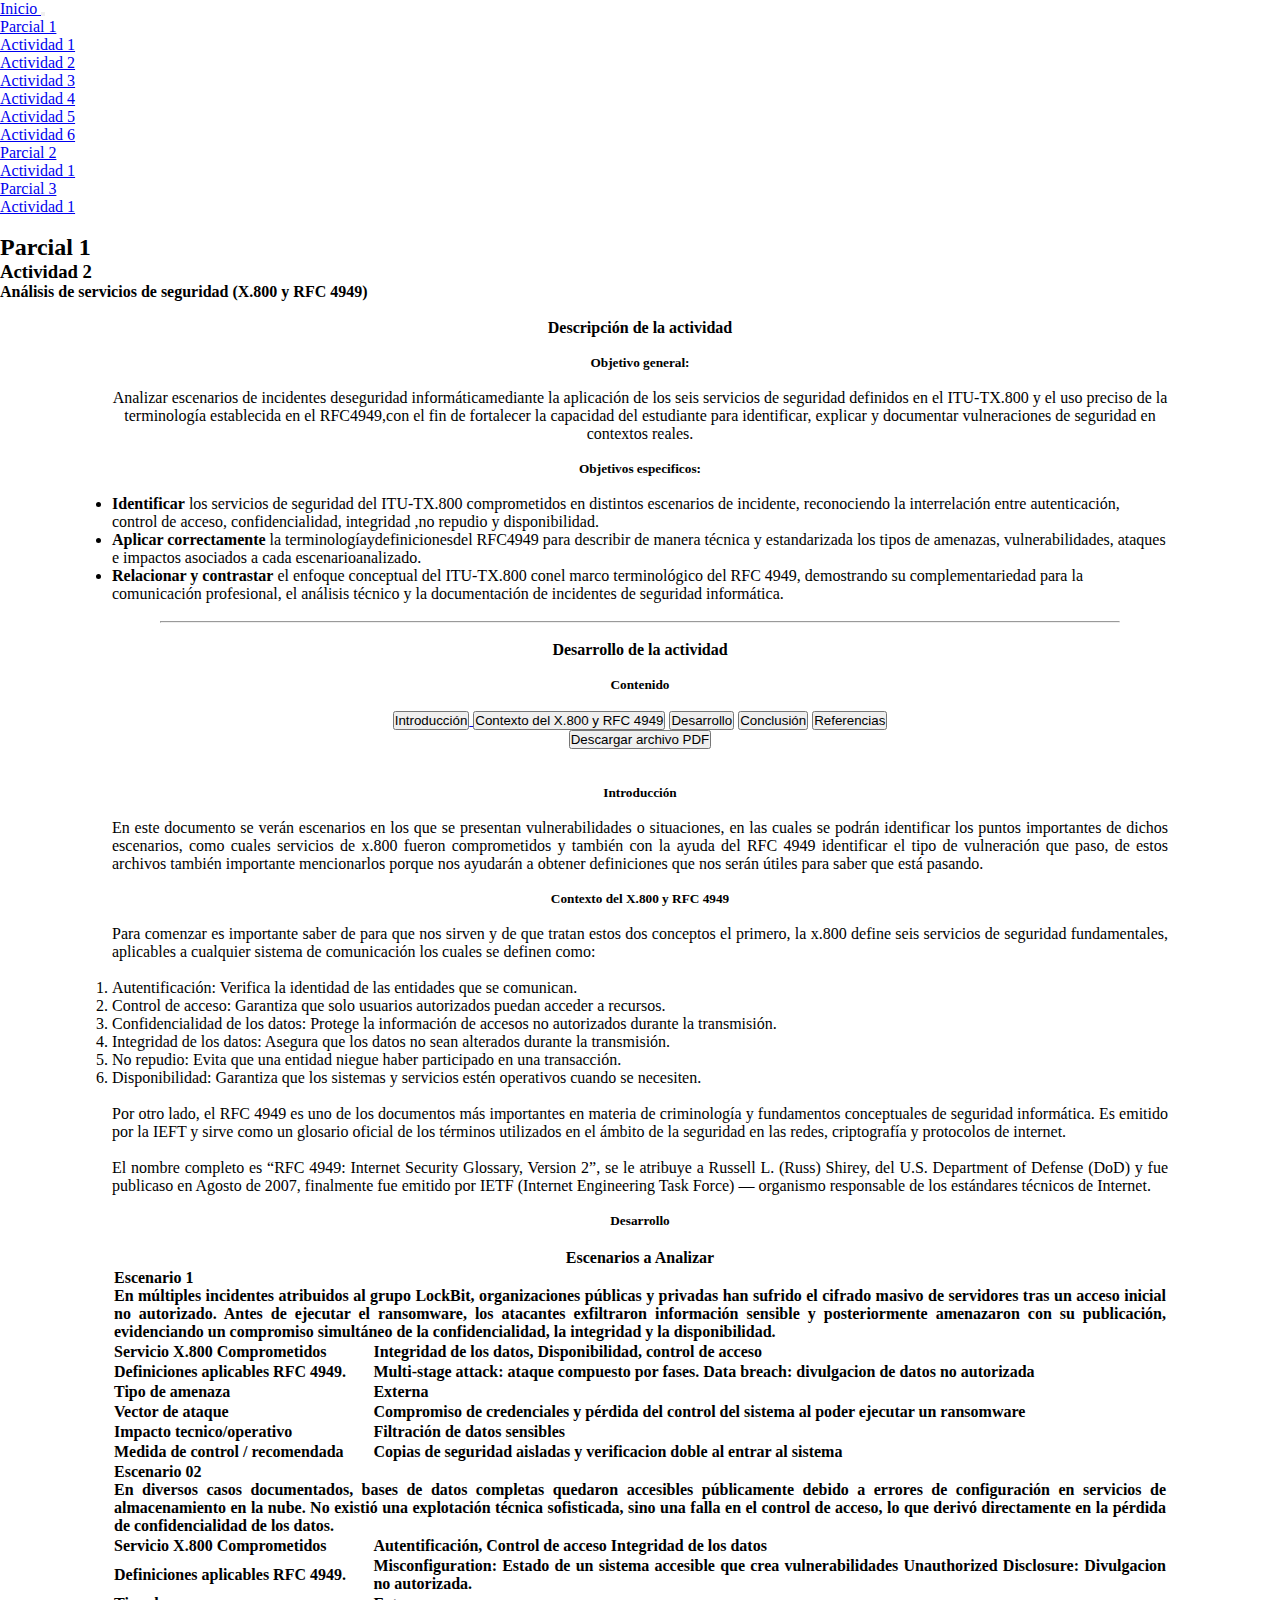
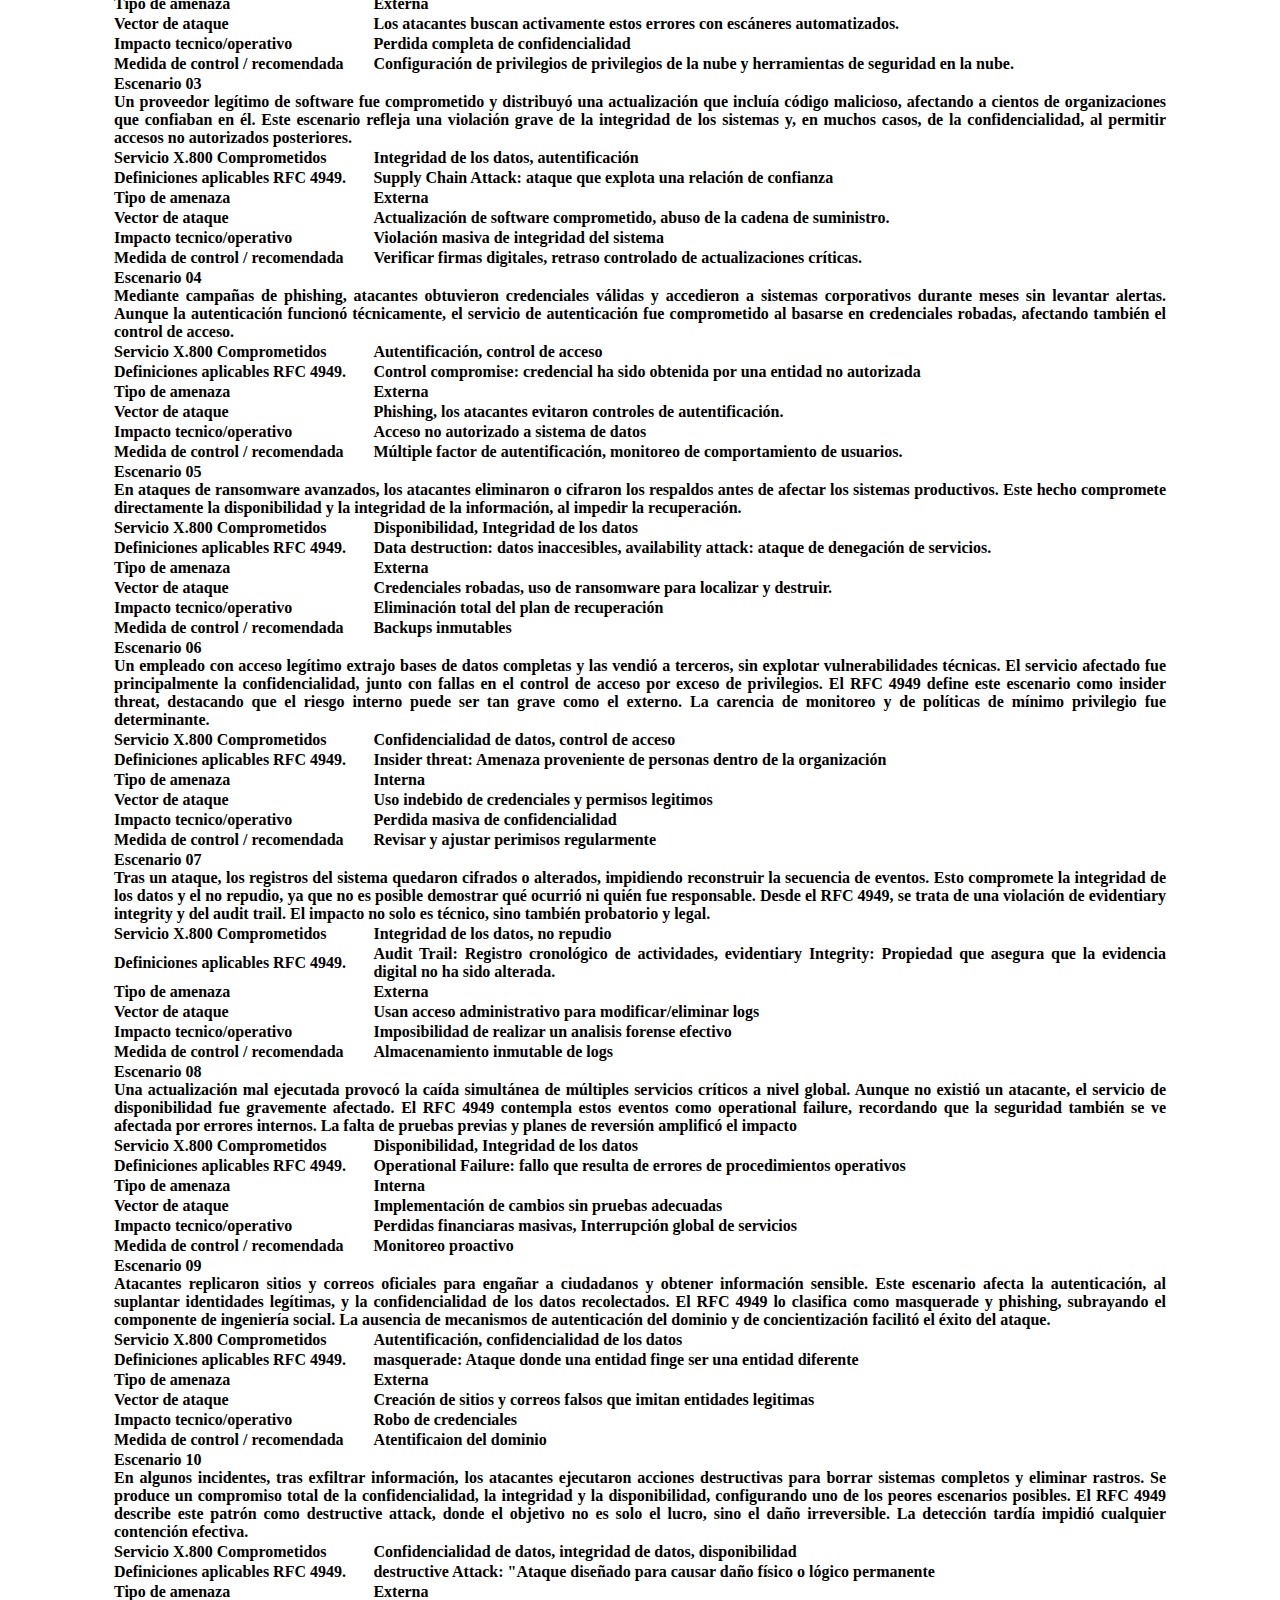
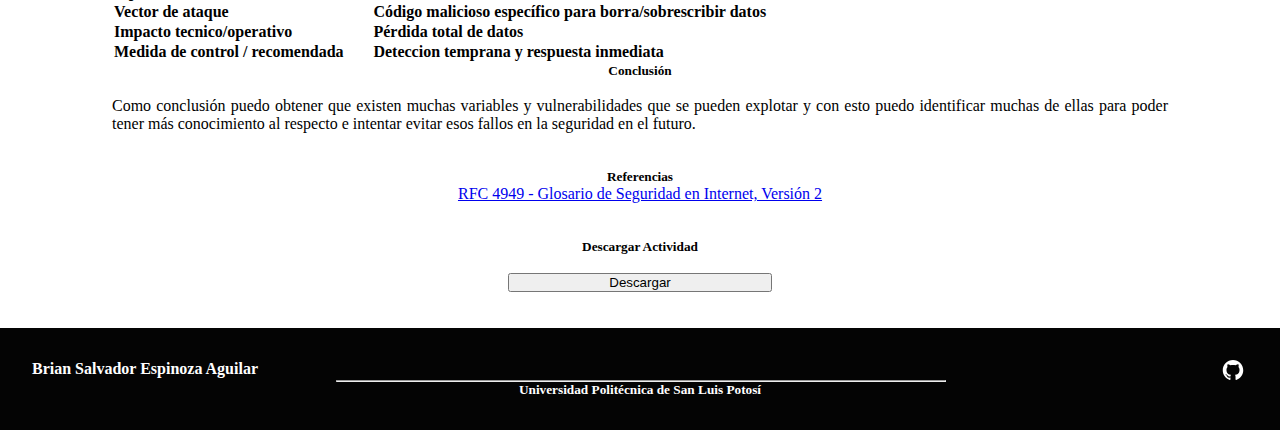
<file: P1ACT2.html>
<!DOCTYPE html>
<html lang="en">
<head>
    <meta charset="UTF-8">
    <meta name="viewport" content="width=device-width, initial-scale=1.0">
    <title>P1 Actividad 1</title>
     <link rel="stylesheet" href="style.css">
    <link href="https://cdn.jsdelivr.net/npm/bootstrap@5.3.8/dist/css/bootstrap.min.css" rel="stylesheet" integrity="sha384-sRIl4kxILFvY47J16cr9ZwB07vP4J8+LH7qKQnuqkuIAvNWLzeN8tE5YBujZqJLB" crossorigin="anonymous">
</head>
<body>
    <header>
<!--Barra de navegacion-->
        <nav class="navbar navbar-expand-lg bg-body-tertiary" id="menu">
  <div class="container-fluid">
    <a class="navbar-brand" href="index.html">Inicio     </a>
    <button class="navbar-toggler" type="button" data-bs-toggle="collapse" data-bs-target="#navbarSupportedContent" aria-controls="navbarSupportedContent" aria-expanded="false" aria-label="Toggle navigation">
      <span class="navbar-toggler-icon"></span>
    </button>
    <div class="collapse navbar-collapse" id="navbarSupportedContent">
      <ul class="navbar-nav me-auto mb-2 mb-lg-0">
        <li class="nav-item dropdown">
          <a class="nav-link dropdown-toggle" href="#" role="button" data-bs-toggle="dropdown" aria-expanded="false">
            Parcial 1
          </a>
          <ul class="dropdown-menu">
            <li><a class="dropdown-item" href="P1ACT1.html">Actividad 1</a></li>
            <li><a class="dropdown-item" href="P1ACT2.html">Actividad 2</a></li>
            <li><a class="dropdown-item" href="P1ACT3.html">Actividad 3</a></li>
            <li><a class="dropdown-item" href="P1ACT4.html">Actividad 4</a></li>
            <li><a class="dropdown-item" href="P1ACT5.html">Actividad 5</a></li>
            <li><a class="dropdown-item" href="P1ACT6.html">Actividad 6</a></li>
          </ul>
        </li>
        <li class="nav-item dropdown">
          <a class="nav-link dropdown-toggle" href="#" role="button" data-bs-toggle="dropdown" aria-expanded="false">
            Parcial 2
          </a>
          <ul class="dropdown-menu">
            <li><a class="dropdown-item" href="#">Actividad 1</a></li>      
          </ul>
        </li>
        <li class="nav-item dropdown">
          <a class="nav-link dropdown-toggle" href="#" role="button" data-bs-toggle="dropdown" aria-expanded="false">
            Parcial 3
          </a>
          <ul class="dropdown-menu">
            <li><a class="dropdown-item" href="#">Actividad 1</a></li>
          </ul>
        </li>
      </ul>
    </div>
  </div>
</nav>
<!--Fin de la barra de navegación-->
 <div class="titulos_1">
            <br>
            <h2>Parcial 1</h2>
            <h3>Actividad 2</h3>
            <h4>Análisis de servicios de seguridad (X.800 y RFC 4949)</h4>
        </div>
    </header>
    <section class="presentacion">
      <br>
         <h4>Descripción de la actividad</h4>
         <br>
         <h5>Objetivo general:</h5>
         <br>
         <p>Analizar escenarios de incidentes deseguridad informáticamediante la
aplicación de los seis servicios de seguridad definidos en el ITU-TX.800 y
el uso preciso de la terminología establecida en el RFC4949,con el fin de
fortalecer la capacidad del estudiante para identificar, explicar y
documentar vulneraciones de seguridad en contextos reales.</p>
          <br>
          <h5>Objetivos especificos:</h5>
          <br>
          <ul style="text-align: left;">
            <li><b>Identificar</b> los servicios de seguridad del ITU-TX.800 comprometidos
en distintos escenarios de incidente, reconociendo la interrelación
entre autenticación, control de acceso, confidencialidad, integridad ,no
repudio y disponibilidad.</li>
              <li> <b> Aplicar correctamente</b> la terminologíaydefinicionesdel RFC4949
para describir de manera técnica y estandarizada los tipos de
amenazas, vulnerabilidades, ataques e impactos asociados a cada
escenarioanalizado.</li>
                <li><b>Relacionar y contrastar</b> el enfoque conceptual del ITU-TX.800 conel
marco terminológico del RFC 4949, demostrando su
complementariedad para la comunicación profesional, el análisis
 técnico y la documentación de incidentes de seguridad informática.</li>
          </ul>
    </section>
    <br>
    <hr style="margin-left: 12.5%; margin-right: 12.5%;">
    <section class="presentacion">
      <br>
          <h4>Desarrollo de la actividad</h4> 
          <br>
          <h5 class="t_tareas">Contenido</h5>
          <br>
          <div class="list-group" style="width: 50%; margin-left: 25%;">
            <a href="#c1_t2p1"> <button type="button" class="list-group-item list-group-item-action">Introducción</button> </a>
            <a href="#c2_t2p1"><button type="button" class="list-group-item list-group-item-action">Contexto del X.800 y RFC 4949</button></a>
            <a href="#c3_t2p1"><button type="button" class="list-group-item list-group-item-action">Desarrollo</button></a> 
            <a href="#c4_t2p1"><button type="button" class="list-group-item list-group-item-action">Conclusión</button></a>
            <a href="#c5_t2p1"><button type="button" class="list-group-item list-group-item-action">Referencias</button></a>
            <a href="#c6_t2p1"><button type="button" class="list-group-item list-group-item-action">Descargar archivo PDF</button></a>
          </div>
          <br>
          <br>
          <h5 class="t_tareas" id="c1_t2p1">Introducción</h5>  
          <br> 
          <p style="text-align: justify;">En este documento se verán escenarios en los que se presentan vulnerabilidades o situaciones, en 
              las cuales se podrán identificar los puntos importantes de dichos escenarios, como cuales servicios 
              de x.800 fueron comprometidos y también con la ayuda del RFC 4949 identificar el tipo de 
              vulneración que paso, de estos archivos también importante mencionarlos porque nos ayudarán a 
              obtener definiciones que nos serán útiles para saber que está pasando.
          </p>
          <br>
            <h5 class="t_tareas" id="c2_t2p1">Contexto del X.800 y RFC 4949</h5>
            <br>
            <p style="text-align: justify;">Para comenzar es importante saber de para que nos sirven y de que tratan estos dos conceptos el 
              primero, la x.800 define seis servicios de seguridad fundamentales, aplicables a cualquier sistema 
              de comunicación los cuales se definen como:
            </p>
              <br>
              <ol style="text-align: left;">
                <li>Autentificación: Verifica la identidad de las entidades que se comunican. </li>
                <li>Control de acceso: Garantiza que solo usuarios autorizados puedan acceder a recursos.</li>
                <li>Confidencialidad de los datos: Protege la información de accesos no autorizados durante la 
                    transmisión. </li>
                 <li>Integridad de los datos: Asegura que los datos no sean alterados durante la transmisión.</li>
                 <li>No repudio: Evita que una entidad niegue haber participado en una transacción.</li>
                 <li>Disponibilidad: Garantiza que los sistemas y servicios estén operativos cuando se necesiten.</li>
              </ol>
              <br>
              <p style="text-align: justify;">Por otro lado, el RFC 4949 es uno de los documentos más importantes en materia de criminología y 
                fundamentos conceptuales de seguridad informática. Es emitido por la IEFT y sirve como un glosario 
                oficial de los términos utilizados en el ámbito de la seguridad en las redes, criptografía y protocolos 
                de internet. 
                <br><br>
                El nombre completo es “RFC 4949: Internet Security Glossary, Version 2”, se le atribuye a Russell  L. 
                (Russ) Shirey, del U.S. Department of Defense (DoD) y fue publicaso en Agosto de 2007, finalmente 
                fue emitido por IETF (Internet Engineering Task Force) — organismo responsable de los estándares 
                técnicos de Internet. 
              </p>
              <br>
              <h5 class="t_tareas" id="c3_t2p1">Desarrollo</h5>
              <br>
<table class="table table-bordered border-primary" style="text-align: justify;">
  <tbody>
    <tr style="text-align: center;">
      <th colspan="5">
        Escenarios a Analizar
      </th>
    </tr>
<!--Escenario 1-->
    <tr>
      <th colspan="5">Escenario 1 <br>
      En múltiples incidentes atribuidos al grupo LockBit, organizaciones públicas y privadas han sufrido el 
      cifrado masivo de servidores tras un acceso inicial no autorizado. Antes de ejecutar el ransomware, los 
      atacantes exfiltraron información sensible y posteriormente amenazaron con su publicación, 
      evidenciando un compromiso simultáneo de la confidencialidad, la integridad y la disponibilidad. </th>
    </tr>
<!--Columnas de datos-->
    <tr>
        <th colspan="2">Servicio X.800 Comprometidos </th>
        <th colspan="2">Integridad de los datos, Disponibilidad, control de acceso</th>
    </tr>
    <tr>
        <th colspan="2">Definiciones aplicables RFC 4949. </th>
        <th colspan="2">Multi-stage attack: ataque compuesto por fases. 
        Data breach: divulgacion de datos no autorizada </th>
    </tr>
    <tr>
        <th colspan="2">Tipo de amenaza </th>
        <th colspan="2">Externa </th>
    </tr>
    <tr>
        <th colspan="2">Vector de ataque </th>
        <th colspan="2">Compromiso de credenciales y pérdida del control 
        del sistema al poder ejecutar un ransomware </th>
    </tr>
    <tr>
      <th colspan="2">Impacto tecnico/operativo</th>
        <th colspan="2">Filtración de datos sensibles</th>
    </tr>
      <tr>
        <th colspan="2">Medida de control / recomendada </th>
        <th colspan="2">Copias de seguridad aisladas y verificacion doble al entrar al sistema</th>
    </tr>
<!--Escenario 2-->
    <tr>
        <th colspan="5">Escenario 02 <br>
          En diversos casos documentados, bases de datos completas quedaron accesibles 
          públicamente debido a errores de configuración en servicios de almacenamiento en la nube. No 
          existió una explotación técnica sofisticada, sino una falla en el control de acceso, lo que derivó 
          directamente en la pérdida de confidencialidad de los datos. 
        </th>
    </tr>
    <tr>
        <th colspan="2">Servicio X.800 Comprometidos </th>
        <th colspan="2">Autentificación, Control de acceso Integridad de los datos</th>
    </tr>
    <tr>
        <th colspan="2">Definiciones aplicables RFC 4949. </th>
        <th colspan="2">Misconfiguration: Estado de un sistema accesible que crea vulnerabilidades Unauthorized Disclosure: Divulgacion no autorizada.</th>
    </tr>
    <tr>
        <th colspan="2">Tipo de amenaza </th>
        <th colspan="2">Externa </th>
    </tr>
    <tr>
        <th colspan="2">Vector de ataque </th>
        <th colspan="2">Los atacantes buscan activamente estos errores con escáneres automatizados. </th>
    </tr>
    <tr>
      <th colspan="2">Impacto tecnico/operativo</th>
        <th colspan="2">Perdida completa de confidencialidad </th>
    </tr>
      <tr>
        <th colspan="2">Medida de control / recomendada </th>
        <th colspan="2">Configuración de privilegios de privilegios de la nube y herramientas de seguridad en la nube. </th>
    </tr>
    <!--Escenario 3-->
    <tr>
        <th colspan="5">Escenario 03 <br>
           Un proveedor legítimo de software fue comprometido y distribuyó una actualización 
            que incluía código malicioso, afectando a cientos de organizaciones que confiaban en él. Este 
            escenario refleja una violación grave de la integridad de los sistemas y, en muchos casos, de la 
            confidencialidad, al permitir accesos no autorizados posteriores.
        </th>
    </tr>
    <tr>
        <th colspan="2">Servicio X.800 Comprometidos </th>
        <th colspan="2">Integridad de los datos, autentificación</th>
    </tr>
    <tr>
        <th colspan="2">Definiciones aplicables RFC 4949. </th>
        <th colspan="2">Supply Chain Attack: ataque que explota una relación de confianza </th>
    </tr>
    <tr>
        <th colspan="2">Tipo de amenaza </th>
        <th colspan="2">Externa </th>
    </tr>
    <tr>
        <th colspan="2">Vector de ataque </th>
        <th colspan="2">Actualización de software comprometido, abuso de la cadena de suministro. </th>
    </tr>
    <tr>
      <th colspan="2">Impacto tecnico/operativo</th>
        <th colspan="2">Violación masiva de integridad del sistema</th>
    </tr>
      <tr>
        <th colspan="2">Medida de control / recomendada </th>
        <th colspan="2">Verificar firmas digitales, retraso controlado de actualizaciones críticas.</th>
    </tr>
    <!--Escenario 4-->
    <tr>
        <th colspan="5">Escenario 04 <br>
            Mediante campañas de phishing, atacantes obtuvieron credenciales válidas y accedieron 
            a sistemas corporativos durante meses sin levantar alertas. Aunque la autenticación funcionó 
            técnicamente, el servicio de autenticación fue comprometido al basarse en credenciales robadas, 
            afectando también el control de acceso. 
        </th>
    </tr>
    <tr>
        <th colspan="2">Servicio X.800 Comprometidos </th>
        <th colspan="2">Autentificación, control de acceso </th>
    </tr>
    <tr>
        <th colspan="2">Definiciones aplicables RFC 4949. </th>
        <th colspan="2">Control compromise: credencial ha sido obtenida por una entidad no autorizada  </th>
    </tr>
    <tr>
        <th colspan="2">Tipo de amenaza </th>
        <th colspan="2">Externa </th>
    </tr>
    <tr>
        <th colspan="2">Vector de ataque </th>
        <th colspan="2">Phishing, los atacantes evitaron controles de autentificación. </th>
    </tr>
    <tr>
      <th colspan="2">Impacto tecnico/operativo</th>
        <th colspan="2">Acceso no autorizado a sistema de datos</th>
    </tr>
      <tr>
        <th colspan="2">Medida de control / recomendada </th>
        <th colspan="2">Múltiple factor de autentificación, monitoreo de comportamiento de usuarios. </th>
    </tr>
    <!--Escenario 5-->
    <tr>
        <th colspan="5">Escenario 05 <br>
           En ataques de ransomware avanzados, los atacantes eliminaron o cifraron los respaldos 
            antes de afectar los sistemas productivos. Este hecho compromete directamente la disponibilidad y la 
            integridad de la información, al impedir la recuperación.
        </th>
    </tr>
    <tr>
        <th colspan="2">Servicio X.800 Comprometidos </th>
        <th colspan="2">Disponibilidad, Integridad de los datos</th>
    </tr>
    <tr>
        <th colspan="2">Definiciones aplicables RFC 4949. </th>
        <th colspan="2">Data destruction: datos inaccesibles, availability attack: ataque de denegación de servicios.</th>
    </tr>
    <tr>
        <th colspan="2">Tipo de amenaza </th>
        <th colspan="2">Externa </th>
    </tr>
    <tr>
        <th colspan="2">Vector de ataque </th>
        <th colspan="2">Credenciales robadas, uso de ransomware para localizar y destruir. </th>
    </tr>
    <tr>
      <th colspan="2">Impacto tecnico/operativo</th>
        <th colspan="2">Eliminación total del plan de recuperación  </th>
    </tr>
      <tr>
        <th colspan="2">Medida de control / recomendada </th>
        <th colspan="2">Backups inmutables </th>
    </tr>
    <!--Escenario 6-->
    <tr>
        <th colspan="5">Escenario 06 <br>
            Un empleado con acceso legítimo extrajo bases de datos completas y las vendió a 
            terceros, sin explotar vulnerabilidades técnicas. El servicio afectado fue principalmente la 
            confidencialidad, junto con fallas en el control de acceso por exceso de privilegios. El RFC 4949 define 
            este escenario como insider threat, destacando que el riesgo interno puede ser tan grave como el 
            externo. La carencia de monitoreo y de políticas de mínimo privilegio fue determinante. 
        </th>
    </tr>
    <tr>
        <th colspan="2">Servicio X.800 Comprometidos </th>
        <th colspan="2">Confidencialidad de datos, control de acceso</th>
    </tr>
    <tr>
        <th colspan="2">Definiciones aplicables RFC 4949. </th>
        <th colspan="2">Insider threat: Amenaza proveniente de personas dentro de la organización </th>
    </tr>
    <tr>
        <th colspan="2">Tipo de amenaza </th>
        <th colspan="2">Interna </th>
    </tr>
    <tr>
        <th colspan="2">Vector de ataque </th>
        <th colspan="2">Uso indebido de credenciales y permisos legitimos </th>
    </tr>
    <tr>
      <th colspan="2">Impacto tecnico/operativo</th>
        <th colspan="2">Perdida masiva de confidencialidad  </th>
    </tr>
      <tr>
        <th colspan="2">Medida de control / recomendada </th>
        <th colspan="2">Revisar y ajustar perimisos regularmente</th>
    </tr>
    <!--Escenario 7-->
    <tr>
        <th colspan="5">Escenario 07 <br>
            Tras un ataque, los registros del sistema quedaron cifrados o alterados, impidiendo 
            reconstruir la secuencia de eventos. Esto compromete la integridad de los datos y el no repudio, ya 
            que no es posible demostrar qué ocurrió ni quién fue responsable. Desde el RFC 4949, se trata de una 
            violación de evidentiary integrity y del audit trail. El impacto no solo es técnico, sino también 
            probatorio y legal.
        </th>
    </tr>
    <tr>
        <th colspan="2">Servicio X.800 Comprometidos </th>
        <th colspan="2">Integridad de los datos, no repudio  </th>
    </tr>
    <tr>
        <th colspan="2">Definiciones aplicables RFC 4949. </th>
        <th colspan="2">Audit Trail: Registro cronológico de actividades, evidentiary Integrity: Propiedad que asegura que la evidencia digital no ha sido alterada.  </th>
    </tr>
    <tr>
        <th colspan="2">Tipo de amenaza </th>
        <th colspan="2">Externa </th>
    </tr>
    <tr>
        <th colspan="2">Vector de ataque </th>
        <th colspan="2">Usan acceso administrativo para modificar/eliminar logs</th>
    </tr>
    <tr>
      <th colspan="2">Impacto tecnico/operativo</th>
        <th colspan="2">Imposibilidad de realizar un analisis forense efectivo </th>
    </tr>
      <tr>
        <th colspan="2">Medida de control / recomendada </th>
        <th colspan="2">Almacenamiento inmutable de logs </th>
    </tr>
    <!--Escenario 8-->
    <tr>
        <th colspan="5">Escenario 08 <br>
            Una actualización mal ejecutada provocó la caída simultánea de múltiples servicios 
            críticos a nivel global. Aunque no existió un atacante, el servicio de disponibilidad fue gravemente 
            afectado. El RFC 4949 contempla estos eventos como operational failure, recordando que la seguridad 
            también se ve afectada por errores internos. La falta de pruebas previas y planes de reversión 
            amplificó el impacto 
        </th>
    </tr>
    <tr>
        <th colspan="2">Servicio X.800 Comprometidos </th>
        <th colspan="2">Disponibilidad, Integridad de los datos</th>
    </tr>
    <tr>
        <th colspan="2">Definiciones aplicables RFC 4949. </th>
        <th colspan="2">Operational Failure: fallo que resulta de errores de procedimientos operativos   </th>
    </tr>
    <tr>
        <th colspan="2">Tipo de amenaza </th>
        <th colspan="2">Interna</th>
    </tr>
    <tr>
        <th colspan="2">Vector de ataque </th>
        <th colspan="2">Implementación de cambios sin pruebas adecuadas </th>
    </tr>
    <tr>
      <th colspan="2">Impacto tecnico/operativo</th>
        <th colspan="2">Perdidas financiaras masivas, Interrupción global de servicios  </th>
    </tr>
      <tr>
        <th colspan="2">Medida de control / recomendada </th>
        <th colspan="2">Monitoreo proactivo </th>
    </tr>
    <!--Escenario 9-->
     <tr>
        <th colspan="5">Escenario 09 <br>
             Atacantes replicaron sitios y correos oficiales para engañar a ciudadanos y obtener 
              información sensible. Este escenario afecta la autenticación, al suplantar identidades legítimas, y la 
              confidencialidad de los datos recolectados. El RFC 4949 lo clasifica como masquerade y phishing, 
              subrayando el componente de ingeniería social. La ausencia de mecanismos de autenticación del 
              dominio y de concientización facilitó el éxito del ataque.
        </th>
    </tr>
    <tr>
        <th colspan="2">Servicio X.800 Comprometidos </th>
        <th colspan="2">Autentificación, confidencialidad de los datos</th>
    </tr>
    <tr>
        <th colspan="2">Definiciones aplicables RFC 4949. </th>
        <th colspan="2">masquerade: Ataque donde una entidad finge ser una entidad diferente</th>
    </tr>
    <tr>
        <th colspan="2">Tipo de amenaza </th>
        <th colspan="2">Externa</th>
    </tr>
    <tr>
        <th colspan="2">Vector de ataque </th>
        <th colspan="2">Creación de sitios y correos falsos que imitan entidades legitimas  </th>
    </tr>
    <tr>
      <th colspan="2">Impacto tecnico/operativo</th>
        <th colspan="2">Robo de credenciales</th>
    </tr>
      <tr>
        <th colspan="2">Medida de control / recomendada </th>
        <th colspan="2">Atentificaion del dominio</th>
    </tr>
    <!--Escenario 10-->
     <tr>
        <th colspan="5">Escenario 10 <br>
             En algunos incidentes, tras exfiltrar información, los atacantes ejecutaron acciones 
              destructivas para borrar sistemas completos y eliminar rastros. Se produce un compromiso total de la 
              confidencialidad, la integridad y la disponibilidad, configurando uno de los peores escenarios posibles. 
              El RFC 4949 describe este patrón como destructive attack, donde el objetivo no es solo el lucro, sino el 
              daño irreversible. La detección tardía impidió cualquier contención efectiva.
        </th>
    </tr>
    <tr>
        <th colspan="2">Servicio X.800 Comprometidos </th>
        <th colspan="2">Confidencialidad de datos, integridad de datos, disponibilidad </th>
    </tr>
    <tr>
        <th colspan="2">Definiciones aplicables RFC 4949. </th>
        <th colspan="2">destructive Attack: "Ataque diseñado para causar daño físico o lógico permanente</th>
    </tr>
    <tr>
        <th colspan="2">Tipo de amenaza </th>
        <th colspan="2">Externa</th>
    </tr>
    <tr>
        <th colspan="2">Vector de ataque </th>
        <th colspan="2">Código malicioso específico para borra/sobrescribir datos </th>
    </tr>
    <tr>
      <th colspan="2">Impacto tecnico/operativo</th>
        <th colspan="2">Pérdida total de datos </th>
    </tr>
      <tr>
        <th colspan="2">Medida de control / recomendada </th>
        <th colspan="2">Deteccion temprana y respuesta inmediata </th>
    </tr>
  </tbody>
</table>

  <h5 class="t_tareas" id="c4_t2p1">Conclusión</h5>
  <br>
  <p style="text-align: justify;">Como conclusión puedo obtener que existen muchas variables y vulnerabilidades que se pueden 
    explotar y con esto puedo identificar muchas de ellas para poder tener más conocimiento al 
    respecto e intentar evitar esos fallos en la seguridad en el futuro. </p>
    <br><br>
    <h5 class="t_tareas" id="c5_t2p1">Referencias</h5>
    <a href="https://datatracker.ietf.org/doc/html/rfc4949"> RFC 4949 - Glosario de Seguridad en Internet, Versión 2</a>
    <br><br><br>
    <h5 class="t_tareas" id="c6_t2p1">Descargar Actividad</h5>
    <br>
    <button id="btn_descarga" type="button" class="btn btn-primary btn-lg" style="width: 25%;">Descargar</button>
    </section>
    <br><br>
     <footer>
      <div class="logos"><h4>Brian Salvador Espinoza Aguilar</h4>
      <img src="/img/Github_dark.svg" width="30rem" height="20rem">
      </div>
      <hr width="50%" style="margin-left: 25%">
      <h5 style="text-align: center;">Universidad Politécnica de San Luis Potosí</h5>
    </footer>
     <script src="https://cdn.jsdelivr.net/npm/bootstrap@5.3.8/dist/js/bootstrap.bundle.min.js" integrity="sha384-FKyoEForCGlyvwx9Hj09JcYn3nv7wiPVlz7YYwJrWVcXK/BmnVDxM+D2scQbITxI" crossorigin="anonymous"></script>
      <script>
  document.getElementById('btn_descarga').addEventListener('click', function() {
    const link = document.createElement('a');
    link.href = 'tareas/parcial1/175031-act02.pdf'; 
    link.download = 'act02.pdf';
    document.body.appendChild(link);
    link.click();
    document.body.removeChild(link);
  });

  </script>
</body>
</html>
</file>
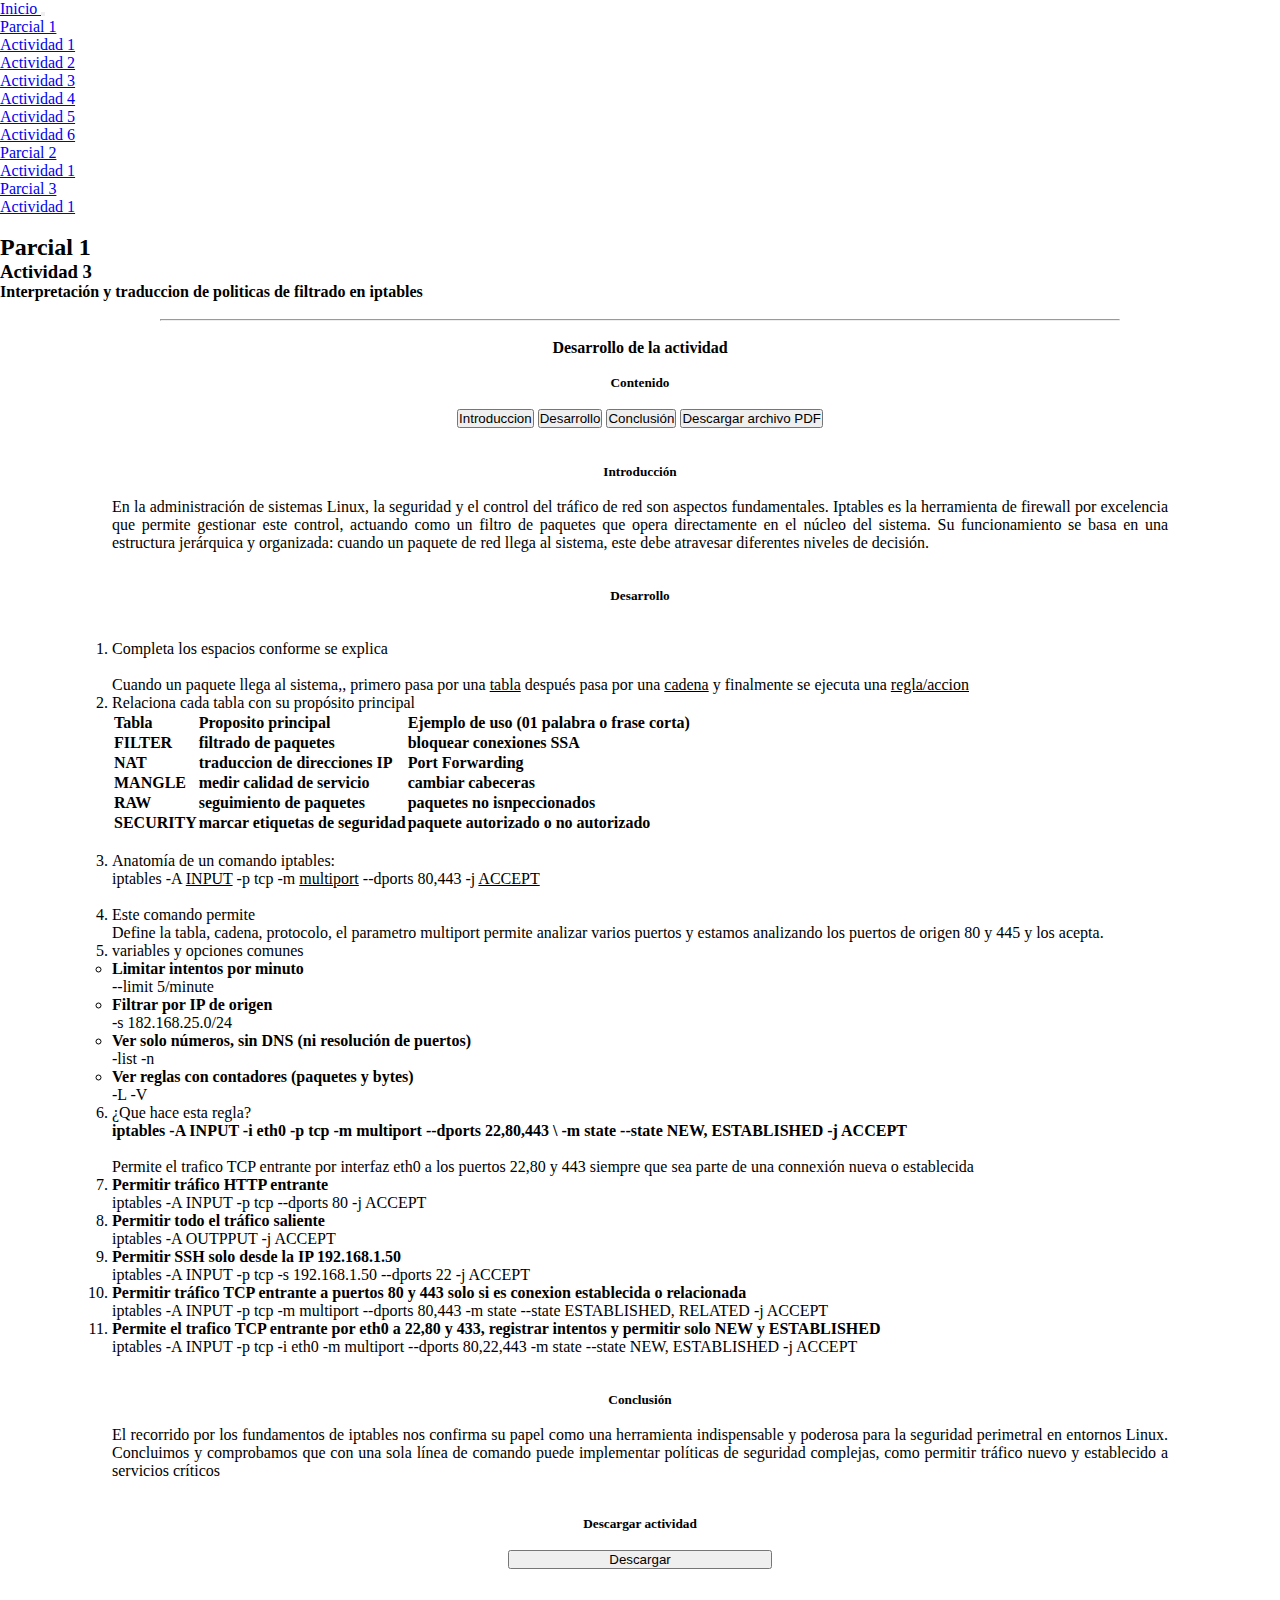
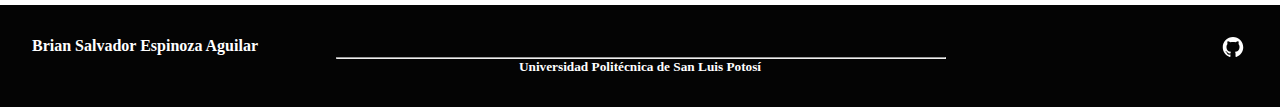
<file: P1ACT3.html>
<!DOCTYPE html>
<html lang="en">
<head>
    <meta charset="UTF-8">
    <meta name="viewport" content="width=device-width, initial-scale=1.0">
    <title>P1 Actividad 1</title>
     <link rel="stylesheet" href="style.css">
    <link href="https://cdn.jsdelivr.net/npm/bootstrap@5.3.8/dist/css/bootstrap.min.css" rel="stylesheet" integrity="sha384-sRIl4kxILFvY47J16cr9ZwB07vP4J8+LH7qKQnuqkuIAvNWLzeN8tE5YBujZqJLB" crossorigin="anonymous">
</head>
<body>
    <header>
               <!--Barra de navegacion-->
        <nav class="navbar navbar-expand-lg bg-body-tertiary" id="menu">
  <div class="container-fluid">
    <a class="navbar-brand" href="index.html">Inicio     </a>
    <button class="navbar-toggler" type="button" data-bs-toggle="collapse" data-bs-target="#navbarSupportedContent" aria-controls="navbarSupportedContent" aria-expanded="false" aria-label="Toggle navigation">
      <span class="navbar-toggler-icon"></span>
    </button>
    <div class="collapse navbar-collapse" id="navbarSupportedContent">
      <ul class="navbar-nav me-auto mb-2 mb-lg-0">
        <li class="nav-item dropdown">
          <a class="nav-link dropdown-toggle" href="#" role="button" data-bs-toggle="dropdown" aria-expanded="false">
            Parcial 1
          </a>
          <ul class="dropdown-menu">
            <li><a class="dropdown-item" href="P1ACT1.html">Actividad 1</a></li>
            <li><a class="dropdown-item" href="P1ACT2.html">Actividad 2</a></li>
            <li><a class="dropdown-item" href="P1ACT3.html">Actividad 3</a></li>
            <li><a class="dropdown-item" href="P1ACT4.html">Actividad 4</a></li>
            <li><a class="dropdown-item" href="P1ACT5.html">Actividad 5</a></li>
            <li><a class="dropdown-item" href="P1ACT6.html">Actividad 6</a></li>
          </ul>
        </li>
        <li class="nav-item dropdown">
          <a class="nav-link dropdown-toggle" href="#" role="button" data-bs-toggle="dropdown" aria-expanded="false">
            Parcial 2
          </a>
          <ul class="dropdown-menu">
            <li><a class="dropdown-item" href="#">Actividad 1</a></li>      
          </ul>
        </li>
        <li class="nav-item dropdown">
          <a class="nav-link dropdown-toggle" href="#" role="button" data-bs-toggle="dropdown" aria-expanded="false">
            Parcial 3
          </a>
          <ul class="dropdown-menu">
            <li><a class="dropdown-item" href="#">Actividad 1</a></li>
          </ul>
        </li>
      </ul>
    </div>
  </div>
</nav>

 <div class="titulos_1">
            <br>
            <h2>Parcial 1</h2>
            <h3>Actividad 3</h3>
            <h4>Interpretación y traduccion de politicas de filtrado en iptables</h4>
        </div>
    </header>
    <section class="presentacion">

    </section>
        <br>
    <hr style="margin-left: 12.5%; margin-right: 12.5%;">
    <section class="presentacion">
         <br>
          <h4>Desarrollo de la actividad</h4> 
          <br>
          <h5 class="t_tareas">Contenido</h5>
          <br>
          <div class="list-group" style="width: 50%; margin-left: 25%;">
            <a href="#c1_t3p1"><button type="button" class="list-group-item list-group-item-action">Introduccion</button></a> 
            <a href="#c2_t3p1"><button type="button" class="list-group-item list-group-item-action">Desarrollo</button></a> 
            <a href="#c3_t3p1"><button type="button" class="list-group-item list-group-item-action">Conclusión</button></a> 
            <a href="#c4_31p1"><button type="button" class="list-group-item list-group-item-action">Descargar archivo PDF</button></a>
          </div>
          <br>
          <br>
          <h5 class="t_tareas" id="c1_t3p1">Introducción</h5>
          <br>
          <p style="text-align: justify;">
            En la administración de sistemas Linux, la seguridad y el control del tráfico de red son aspectos fundamentales.
             Iptables es la herramienta de firewall por excelencia que permite gestionar este control, actuando como un filtro 
             de paquetes que opera directamente en el núcleo del sistema. Su funcionamiento se basa en una estructura jerárquica 
             y organizada: cuando un paquete de red llega al sistema, este debe atravesar diferentes niveles de decisión.
          </p>
          <br><br>
          <h5 class="t_tareas" id="c2_t3p1">Desarrollo</h5>
          <br><br>
          <ol style="text-align: left;">
            <li>Completa los espacios conforme se explica <br>
              <p><br> Cuando un paquete llega al sistema,, primero pasa por una <u>tabla</u>
                después pasa por una <u>cadena</u> y finalmente se ejecuta una <u>regla/accion</u><br></p>
            </li>
            <li>Relaciona cada tabla con su propósito principal
              <table class="table table-bordered border-primary">
                <tbody>
                  <tr class="table-info">
                    <th colspan="1">Tabla</th>
                    <th colspan="3">Proposito principal</th>
                    <th colspan="3">Ejemplo de uso (01 palabra o frase corta)</th>
                  </tr>

                  <tr>
                    <th colspan="1">FILTER</th>
                    <th colspan="3">filtrado de paquetes</th>
                    <th colspan="3">bloquear conexiones SSA</th>
                  </tr>

                  <tr>
                    <th colspan="1">NAT</th>
                    <th colspan="3">traduccion de direcciones IP</th>
                    <th colspan="3">Port Forwarding</th>
                  </tr>
                  
                  <tr>
                    <th colspan="1">MANGLE</th>
                    <th colspan="3">medir calidad de servicio</th>
                    <th colspan="3">cambiar cabeceras</th>
                  </tr>

                  <tr>
                    <th colspan="1">RAW</th>
                    <th colspan="3">seguimiento de paquetes</th>
                    <th colspan="3">paquetes no isnpeccionados</th>
                  </tr>

                  <tr>
                    <th colspan="1">SECURITY</th>
                    <th colspan="3">marcar etiquetas de seguridad</th>
                    <th colspan="3">paquete autorizado o no autorizado</th>
                  </tr>
                </tbody>
              </table>
            </li>
            <br>
            <li>Anatomía de un comando iptables:
              <p>iptables -A <u>INPUT</u> -p tcp -m <u>multiport</u> --dports 80,443 -j <u>ACCEPT</u><br><br></p>
            </li>

            <li>Este comando permite
              <p style="text-align: justify;">
                Define la tabla, cadena, protocolo, el parametro multiport permite analizar varios 
                puertos y estamos analizando los puertos de origen 80 y 445 y los acepta.
              </p>
            </li>

            <li>variables y opciones comunes
              <ul>
                <li><b>Limitar intentos por minuto</b>
                  <p>--limit 5/minute</p>
                </li>

                <li><b>Filtrar por IP de origen</b>
                  <p>-s 182.168.25.0/24</p>
                </li>

                <li><b>Ver solo números, sin DNS (ni resolución de puertos)</b>
                  <p>-list -n</p>
                </li>

                <li><b>Ver reglas con contadores (paquetes y bytes)</b>
                <p>-L -V</p>
                </li>
              </ul>
            </li>

            <li>¿Que hace esta regla?
              <p style="text-align: justify;"><b>iptables -A INPUT -i eth0 -p tcp -m multiport --dports 22,80,443 \ 
                -m state --state NEW, ESTABLISHED -j  ACCEPT</b><br>
                <br>
                Permite el trafico TCP entrante por interfaz eth0 a los puertos 22,80 y 443 siempre que sea parte de una connexión nueva 
                o establecida
              </p>
            </li>

            <li><b>Permitir tráfico HTTP entrante </b>
              <p>iptables -A INPUT -p tcp --dports 80 -j ACCEPT</p>
            </li>

            <li><b>Permitir todo el tráfico saliente</b>
              <p>iptables -A OUTPPUT -j ACCEPT</p>
            </li>
            <li><b>Permitir SSH solo desde la IP 192.168.1.50</b>
              <p>iptables -A INPUT -p tcp -s 192.168.1.50 --dports 22 -j ACCEPT</p>
            </li>

            <li><b>Permitir tráfico TCP entrante a puertos 80 y 443 solo si es conexion establecida o relacionada</b>
              <p>iptables -A INPUT -p tcp -m multiport --dports 80,443 -m state --state ESTABLISHED, RELATED -j ACCEPT</p>
            </li>

            <li><b>Permite el trafico TCP entrante por eth0 a 22,80 y 433, registrar intentos y permitir solo NEW y ESTABLISHED</b>
              <p>iptables -A INPUT -p tcp -i eth0 -m multiport --dports 80,22,443 -m state --state NEW, ESTABLISHED -j ACCEPT</p>
            </li>
          </ol>
          <br><br>
          <h5 class="t_tareas" id="c3_t3p1">Conclusión</h5>
          <br>
          <p style="text-align: justify;">
            El recorrido por los fundamentos de iptables nos confirma su papel como una herramienta 
            indispensable y poderosa para la seguridad perimetral en entornos Linux.
            Concluimos y comprobamos que con una sola línea de comando puede implementar políticas de seguridad complejas, 
            como permitir tráfico nuevo y establecido a servicios críticos 
          </p>
          <br><br>
          <h5 class="t_tareas" id="c4_t1p1">Descargar actividad</h5>
          <br>
          <button id="btn_descarga" type="button" class="btn btn-primary btn-lg" style="width: 25%;">Descargar</button>
    </section>

    <br><br>
<!--Inicio del pie de pagina-->
          <footer>
            <div class="logos"><h4>Brian Salvador Espinoza Aguilar</h4>
            <img src="img/Github_dark.svg" width="30rem" height="20rem">
            </div>
            <hr width="50%" style="margin-left: 25%">
            <h5 style="text-align: center;">Universidad Politécnica de San Luis Potosí</h5>
          </footer>

          <!--Descargar el ddocumento con el boton-->
<script>
  document.getElementById('btn_descarga').addEventListener('click', function() {
    const link = document.createElement('a');
    link.href = 'tareas/parcial1/175031_act3.pdf'; 
    link.download = 'act01.pdf';
    document.body.appendChild(link);
    link.click();
    document.body.removeChild(link);
  });
</script>
     <script src="https://cdn.jsdelivr.net/npm/bootstrap@5.3.8/dist/js/bootstrap.bundle.min.js" integrity="sha384-FKyoEForCGlyvwx9Hj09JcYn3nv7wiPVlz7YYwJrWVcXK/BmnVDxM+D2scQbITxI" crossorigin="anonymous"></script>
</body>
</html>
</file>
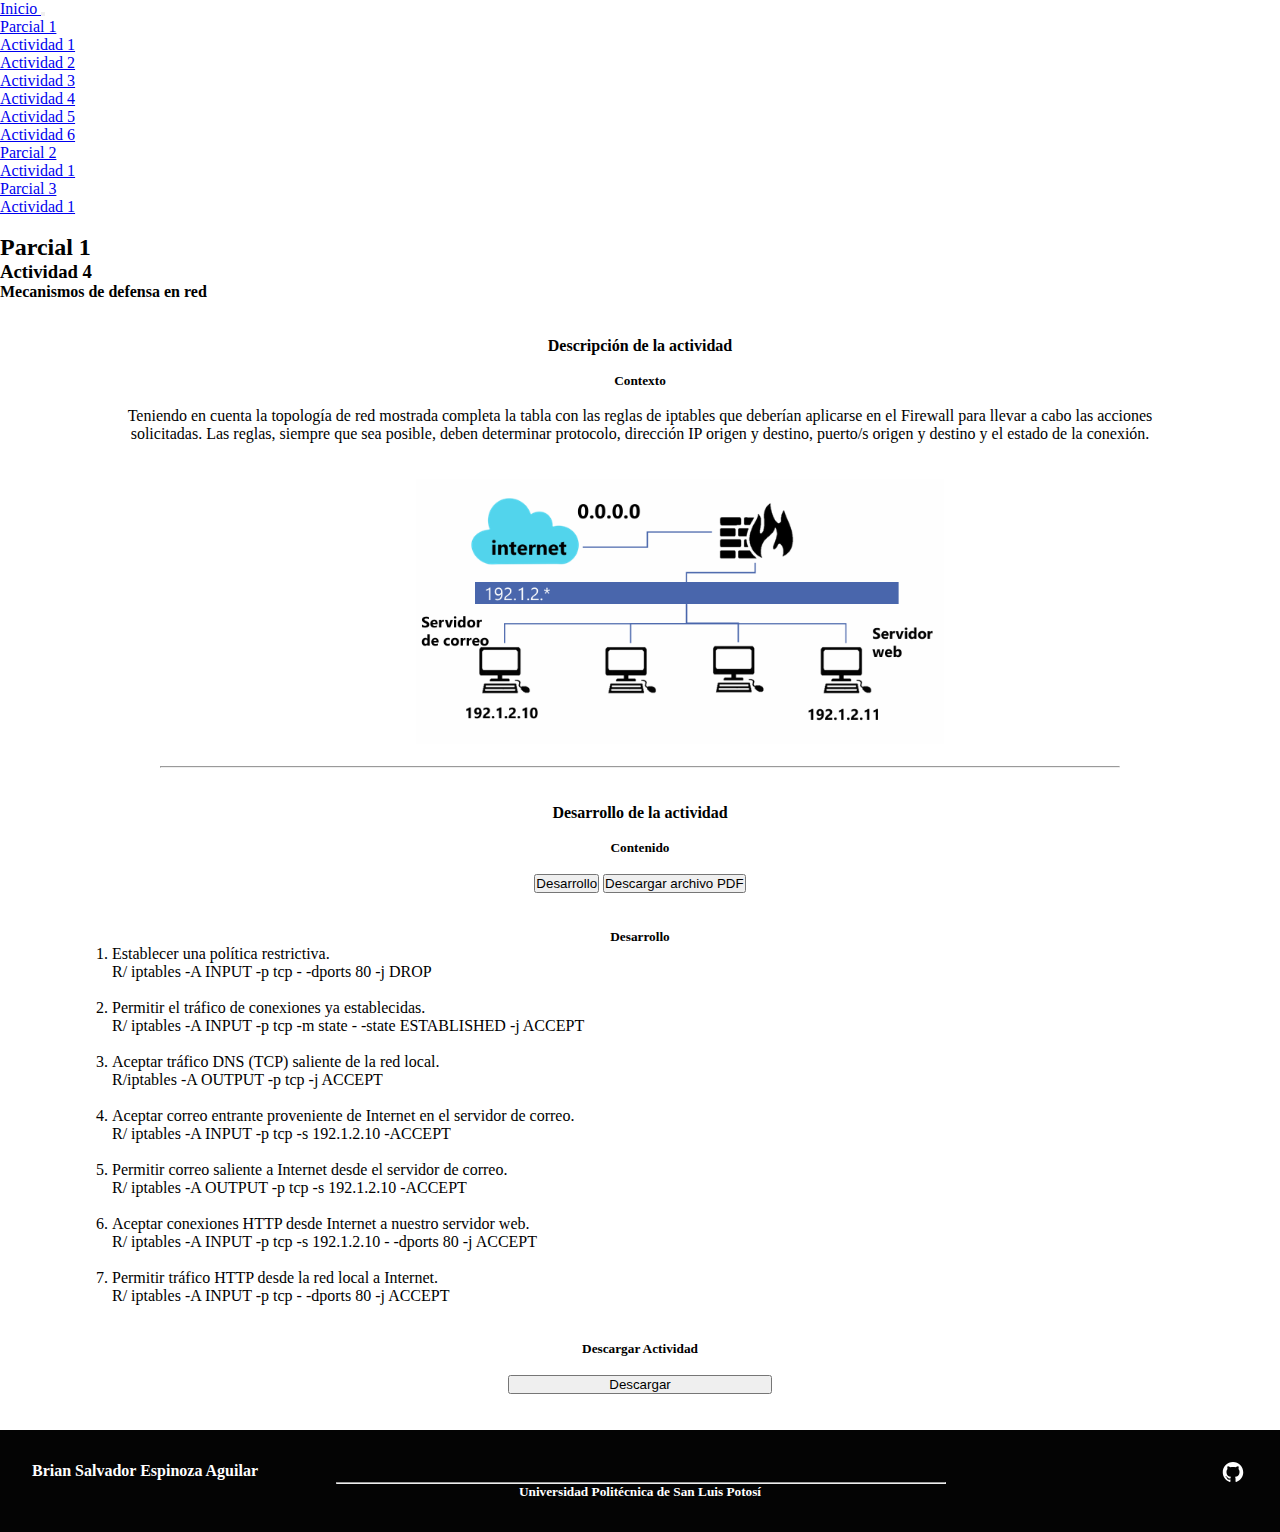
<file: P1ACT4.html>
<!DOCTYPE html>
<html lang="en">
<head>
    <meta charset="UTF-8">
    <meta name="viewport" content="width=device-width, initial-scale=1.0">
    <title>P1 Actividad 1</title>
     <link rel="stylesheet" href="style.css">
    <link href="https://cdn.jsdelivr.net/npm/bootstrap@5.3.8/dist/css/bootstrap.min.css" rel="stylesheet" integrity="sha384-sRIl4kxILFvY47J16cr9ZwB07vP4J8+LH7qKQnuqkuIAvNWLzeN8tE5YBujZqJLB" crossorigin="anonymous">
</head>
<body>
    <header>
               <!--Barra de navegacion-->
        <nav class="navbar navbar-expand-lg bg-body-tertiary" id="menu">
  <div class="container-fluid">
    <a class="navbar-brand" href="index.html">Inicio     </a>
    <button class="navbar-toggler" type="button" data-bs-toggle="collapse" data-bs-target="#navbarSupportedContent" aria-controls="navbarSupportedContent" aria-expanded="false" aria-label="Toggle navigation">
      <span class="navbar-toggler-icon"></span>
    </button>
    <div class="collapse navbar-collapse" id="navbarSupportedContent">
      <ul class="navbar-nav me-auto mb-2 mb-lg-0">
        <li class="nav-item dropdown">
          <a class="nav-link dropdown-toggle" href="#" role="button" data-bs-toggle="dropdown" aria-expanded="false">
            Parcial 1
          </a>
          <ul class="dropdown-menu">
            <li><a class="dropdown-item" href="P1ACT1.html">Actividad 1</a></li>
            <li><a class="dropdown-item" href="P1ACT2.html">Actividad 2</a></li>
            <li><a class="dropdown-item" href="P1ACT3.html">Actividad 3</a></li>
            <li><a class="dropdown-item" href="P1ACT4.html">Actividad 4</a></li>
            <li><a class="dropdown-item" href="P1ACT5.html">Actividad 5</a></li>
            <li><a class="dropdown-item" href="P1ACT6.html">Actividad 6</a></li>
          </ul>
        </li>
        <li class="nav-item dropdown">
          <a class="nav-link dropdown-toggle" href="#" role="button" data-bs-toggle="dropdown" aria-expanded="false">
            Parcial 2
          </a>
          <ul class="dropdown-menu">
            <li><a class="dropdown-item" href="#">Actividad 1</a></li>      
          </ul>
        </li>
        <li class="nav-item dropdown">
          <a class="nav-link dropdown-toggle" href="#" role="button" data-bs-toggle="dropdown" aria-expanded="false">
            Parcial 3
          </a>
          <ul class="dropdown-menu">
            <li><a class="dropdown-item" href="#">Actividad 1</a></li>
          </ul>
        </li>
      </ul>
    </div>
  </div>
</nav>

 <div class="titulos_1">
            <br>
            <h2>Parcial 1</h2>
            <h3>Actividad 4</h3>
            <h4>Mecanismos de defensa en red</h4>
        </div>
    </header>
    <br><br>
    <section class="presentacion">
         <h4>Descripción de la actividad</h4>
         <br>
        <h5>Contexto</h5>
        <br>
        <p>Teniendo en cuenta la topología de red mostrada 
            completa la tabla con las  reglas de iptables que deberían 
            aplicarse en el Firewall para llevar a cabo las acciones 
            solicitadas. Las reglas, siempre que sea posible, deben 
            determinar protocolo, dirección IP origen y destino, 
            puerto/s origen y destino y el estado de la conexión. </p>
        <br><br>
        <img src="/img/cap_act4.png" style="width: 50%; margin-left: 7.5%;">
    </section>
    <br>
    <hr style="margin-left: 12.5%; margin-right: 12.5%;">
    <section class="presentacion">
             <br><br>
        <h4>Desarrollo de la actividad</h4> 
          <br>
          <h5 class="t_tareas">Contenido</h5>
          <br>
          <div class="list-group" style="width: 50%; margin-left: 25%;">
            <a href="#c1_t4p1"> <button type="button" class="list-group-item list-group-item-action">Desarrollo</button></a>
            <a href="#c2_t4p1"><button type="button" class="list-group-item list-group-item-action">Descargar archivo PDF</button></a>
          </div>
          <br>
          <br>
          <h5 class="t_tareas" id="c1_t4p1">Desarrollo</h5>
        <ol style="text-align: left;">
            <li>Establecer una política restrictiva. </li>
                <p>R/ iptables -A INPUT -p tcp - -dports 80 -j DROP</p>
            <br>
            <li>Permitir el tráfico de conexiones ya establecidas.</li>
                <p>R/ iptables -A INPUT -p tcp -m state - -state ESTABLISHED -j ACCEPT </p>
                <br>
            <li>Aceptar tráfico DNS (TCP) saliente de la red local. </li>
                <p>R/iptables -A OUTPUT -p tcp -j ACCEPT</p>
                <br>
            <li>Aceptar correo entrante proveniente de Internet en el servidor de correo.</li>
                <p>R/ iptables -A INPUT -p tcp -s 192.1.2.10 -ACCEPT</p>
                <br>
            <li>Permitir correo saliente a Internet desde el servidor de correo.</li>
                <p>R/ iptables -A OUTPUT -p tcp -s 192.1.2.10 -ACCEPT</p>
                <br>
            <li>Aceptar conexiones HTTP desde Internet a nuestro servidor web. </li>
                <p>R/ iptables -A INPUT -p tcp -s 192.1.2.10 - -dports 80 -j ACCEPT</p>
                <br>
            <li>Permitir tráfico HTTP desde la red local a Internet. </li>
                <p>R/ iptables -A INPUT -p tcp - -dports 80 -j ACCEPT</p>
        </ol>

        <br><br>
         <h5 class="t_tareas" id="c2_t4p1">Descargar Actividad</h5>
    <br>
    <button id="btn_descarga" type="button" class="btn btn-primary btn-lg" style="width: 25%;">Descargar</button>
    </section>
    <br>
    <br>
    <footer>
      <div class="logos"><h4>Brian Salvador Espinoza Aguilar</h4>
      <img src="/img/Github_dark.svg" width="30rem" height="20rem">
      </div>
      <hr width="50%" style="margin-left: 25%">
      <h5 style="text-align: center;">Universidad Politécnica de San Luis Potosí</h5>
    </footer>

    <script>
  document.getElementById('btn_descarga').addEventListener('click', function() {
    const link = document.createElement('a');
    link.href = 'tareas/parcial1/175031_ACT04.pdf'; 
    link.download = 'act04.pdf';
    document.body.appendChild(link);
    link.click();
    document.body.removeChild(link);
  });

  </script>
    <script src="https://cdn.jsdelivr.net/npm/bootstrap@5.3.8/dist/js/bootstrap.bundle.min.js" integrity="sha384-FKyoEForCGlyvwx9Hj09JcYn3nv7wiPVlz7YYwJrWVcXK/BmnVDxM+D2scQbITxI" crossorigin="anonymous"></script>
</body>
</html>
</file>
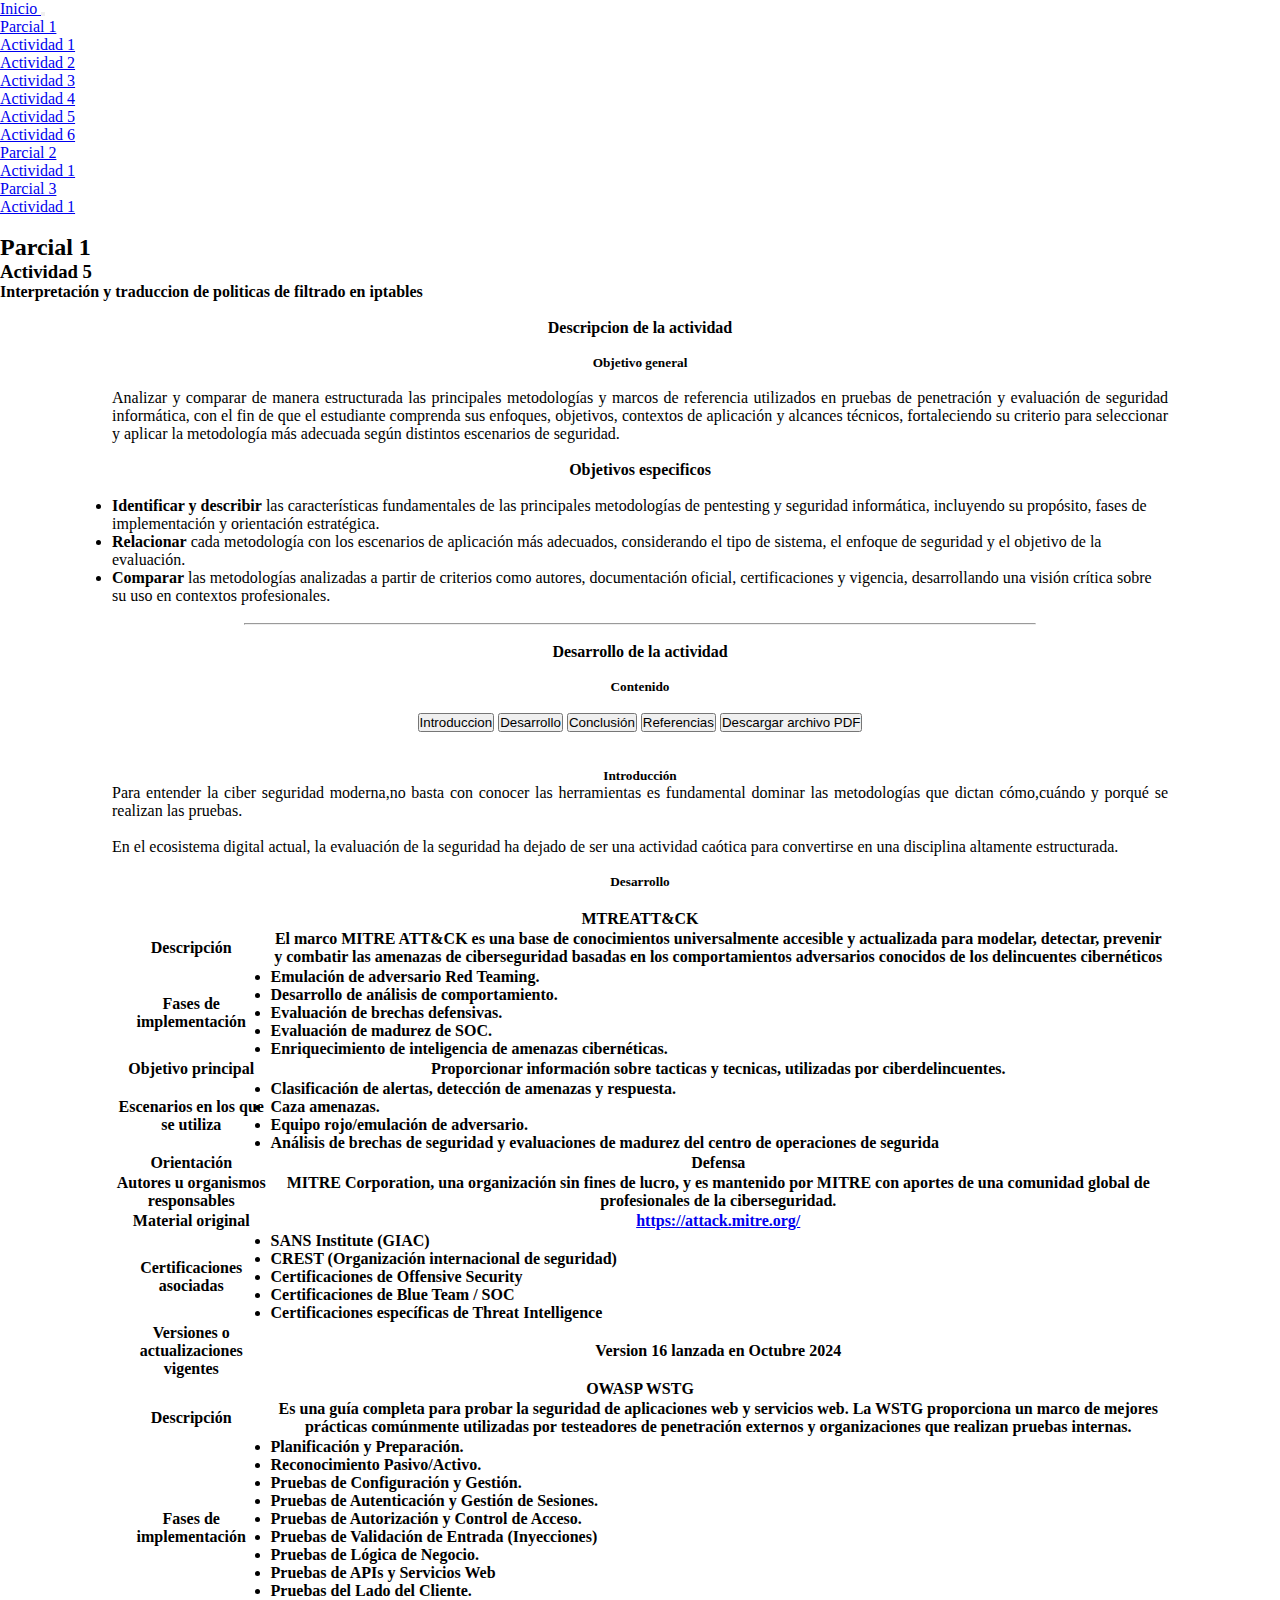
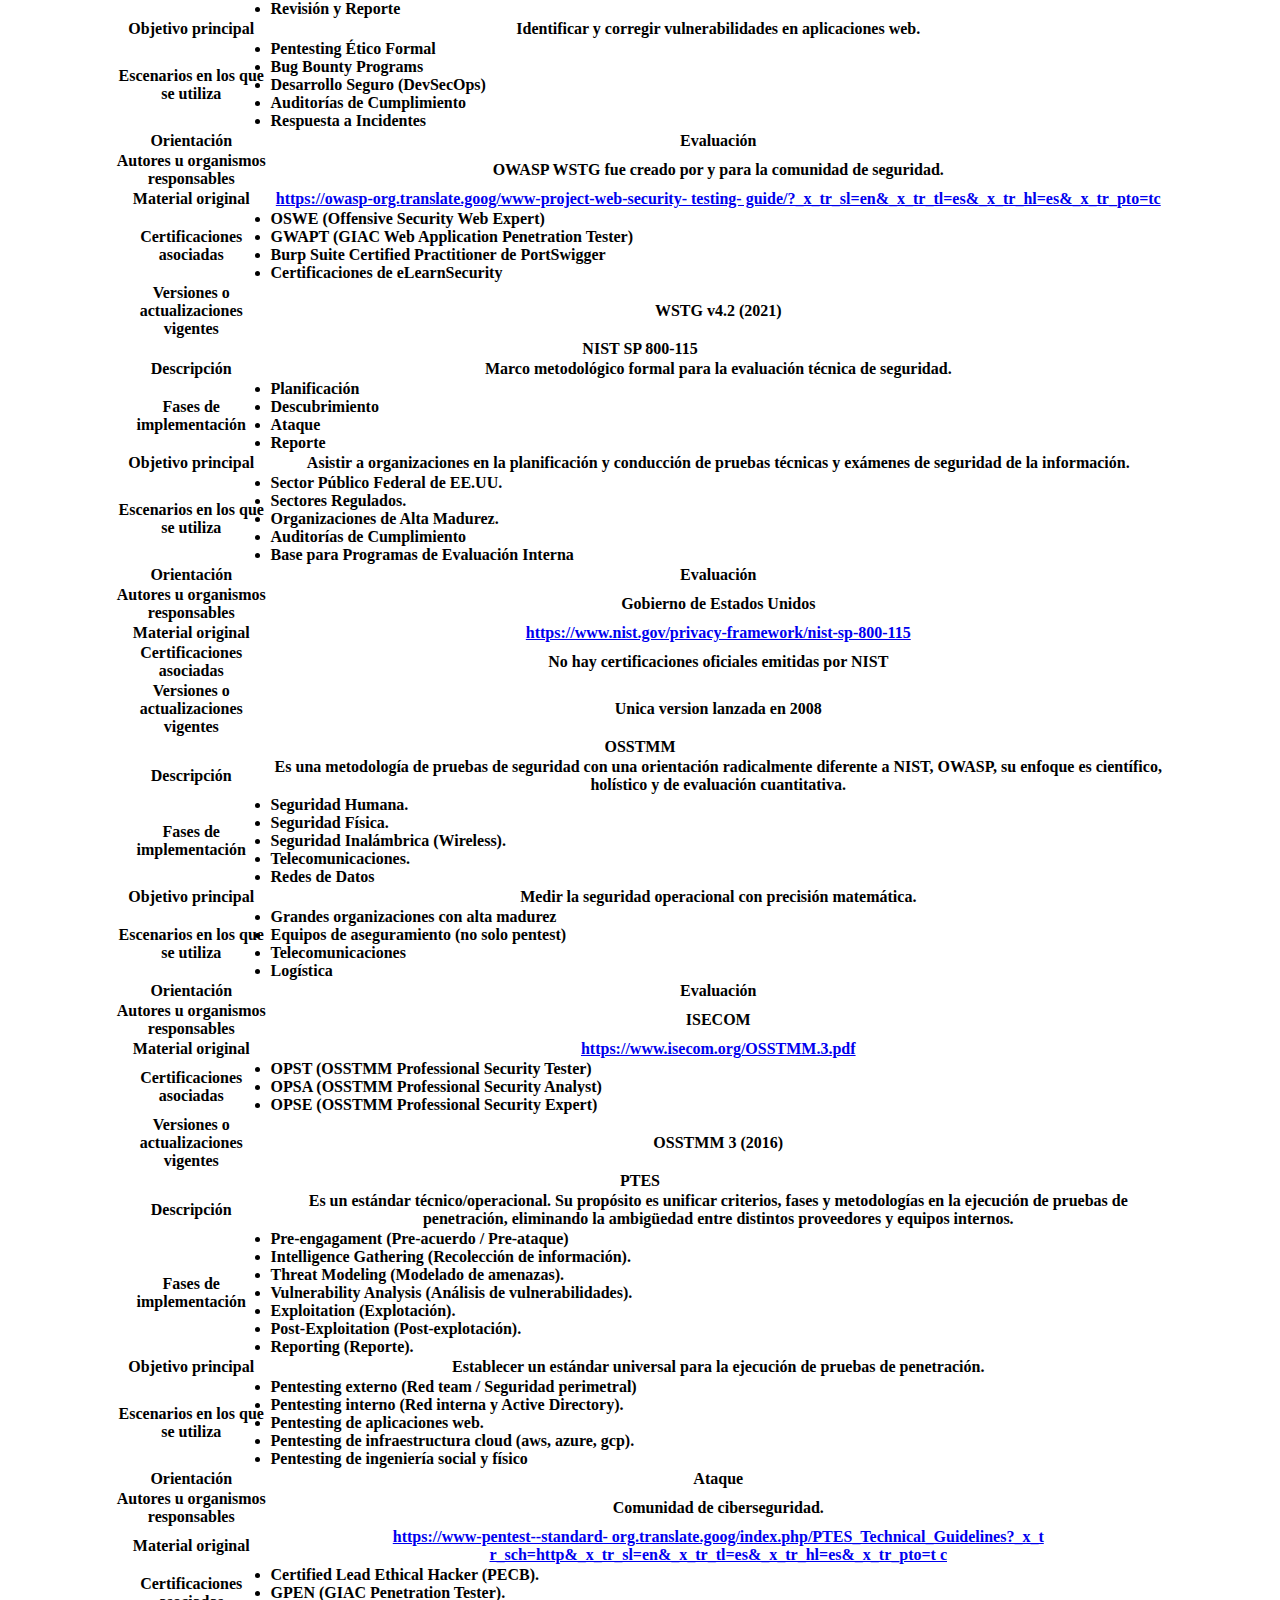
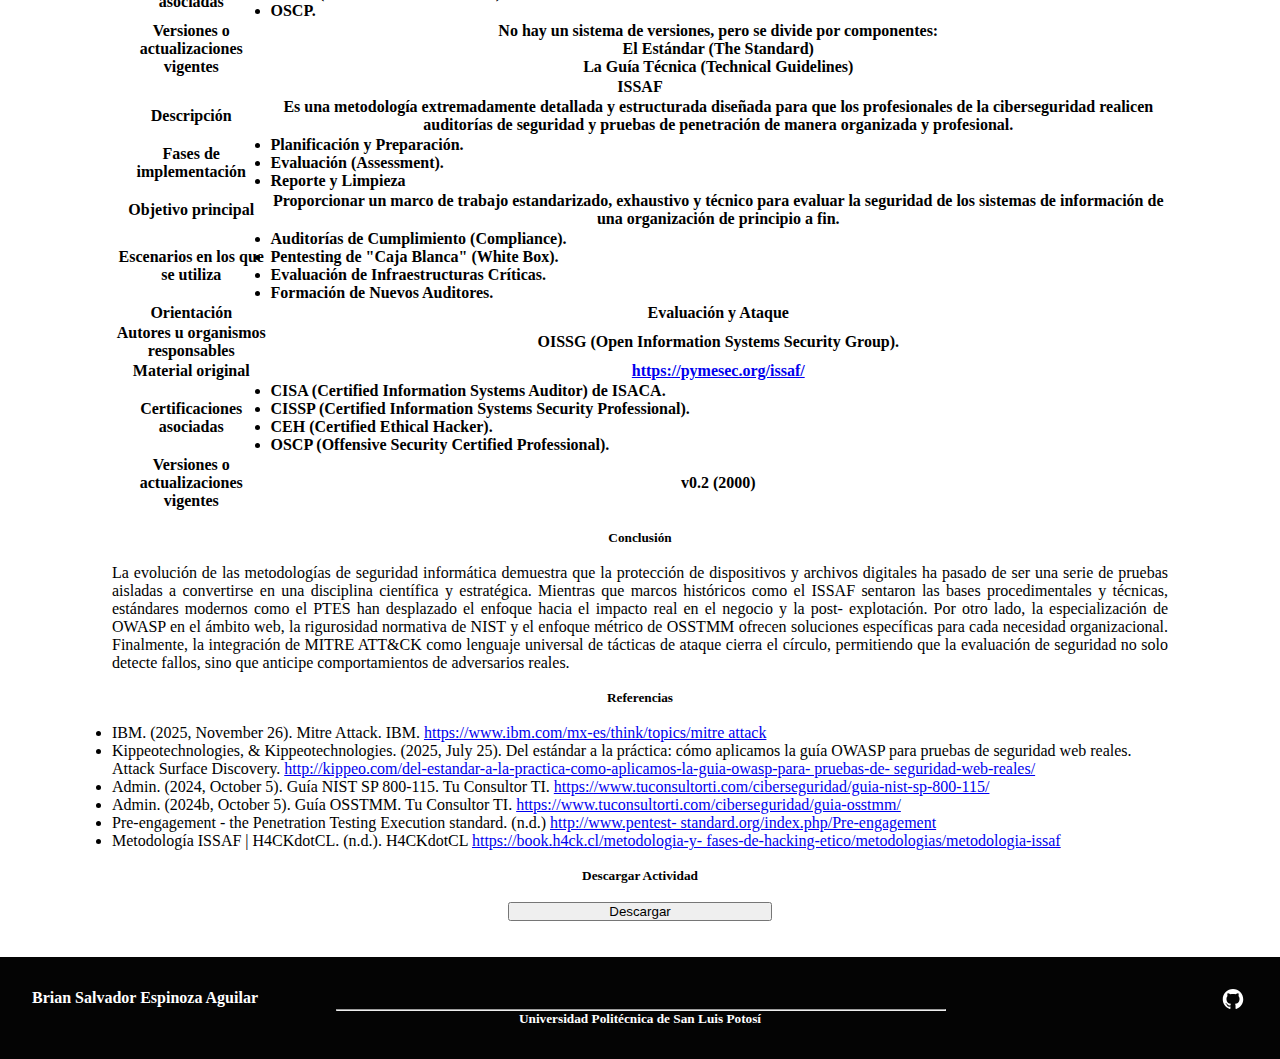
<file: P1ACT5.html>
<!DOCTYPE html>
<html lang="en">
<head>
    <meta charset="UTF-8">
    <meta name="viewport" content="width=device-width, initial-scale=1.0">
    <title>P1 Actividad 1</title>
     <link rel="stylesheet" href="style.css">
    <link href="https://cdn.jsdelivr.net/npm/bootstrap@5.3.8/dist/css/bootstrap.min.css" rel="stylesheet" integrity="sha384-sRIl4kxILFvY47J16cr9ZwB07vP4J8+LH7qKQnuqkuIAvNWLzeN8tE5YBujZqJLB" crossorigin="anonymous">
</head>
<body>
    <header>
               <!--Barra de navegacion-->
        <nav class="navbar navbar-expand-lg bg-body-tertiary" id="menu">
  <div class="container-fluid">
    <a class="navbar-brand" href="index.html">Inicio     </a>
    <button class="navbar-toggler" type="button" data-bs-toggle="collapse" data-bs-target="#navbarSupportedContent" aria-controls="navbarSupportedContent" aria-expanded="false" aria-label="Toggle navigation">
      <span class="navbar-toggler-icon"></span>
    </button>
    <div class="collapse navbar-collapse" id="navbarSupportedContent">
      <ul class="navbar-nav me-auto mb-2 mb-lg-0">
        <li class="nav-item dropdown">
          <a class="nav-link dropdown-toggle" href="#" role="button" data-bs-toggle="dropdown" aria-expanded="false">
            Parcial 1
          </a>
          <ul class="dropdown-menu">
            <li><a class="dropdown-item" href="P1ACT1.html">Actividad 1</a></li>
            <li><a class="dropdown-item" href="P1ACT2.html">Actividad 2</a></li>
            <li><a class="dropdown-item" href="P1ACT3.html">Actividad 3</a></li>
            <li><a class="dropdown-item" href="P1ACT4.html">Actividad 4</a></li>
            <li><a class="dropdown-item" href="P1ACT5.html">Actividad 5</a></li>
            <li><a class="dropdown-item" href="P1ACT6.html">Actividad 6</a></li>
          </ul>
        </li>
        <li class="nav-item dropdown">
          <a class="nav-link dropdown-toggle" href="#" role="button" data-bs-toggle="dropdown" aria-expanded="false">
            Parcial 2
          </a>
          <ul class="dropdown-menu">
            <li><a class="dropdown-item" href="#">Actividad 1</a></li>      
          </ul>
        </li>
        <li class="nav-item dropdown">
          <a class="nav-link dropdown-toggle" href="#" role="button" data-bs-toggle="dropdown" aria-expanded="false">
            Parcial 3
          </a>
          <ul class="dropdown-menu">
            <li><a class="dropdown-item" href="#">Actividad 1</a></li>
          </ul>
        </li>
      </ul>
    </div>
  </div>
</nav>

 <div class="titulos_1">
            <br>
            <h2>Parcial 1</h2>
            <h3>Actividad 5</h3>
            <h4>Interpretación y traduccion de politicas de filtrado en iptables</h4>
        </div>
    </header>
    <section class="presentacion">

    </section>
        <br>
  
    <section class="presentacion">
        <h4>Descripcion de la actividad</h4>
        <br>
        <h5>Objetivo general</h5>
        <br>
        <p style="text-align: justify;">
            Analizar y comparar de manera estructurada las principales metodologías
            y marcos de referencia utilizados en pruebas de penetración y evaluación
            de seguridad informática, con el fin de que el estudiante comprenda sus
            enfoques, objetivos, contextos de aplicación y alcances técnicos,
            fortaleciendo su criterio para seleccionar y aplicar la metodología más
            adecuada según distintos escenarios de seguridad.
        </p>
        <br>
        <h4>Objetivos especificos</h4>
        <br>
        <ul style="text-align: left;">
            <li><b> Identificar y describir</b>  las características fundamentales de las
                principales metodologías de pentesting y seguridad informática,
                incluyendo su propósito, fases de implementación y orientación
                estratégica.
            </li>
            <li><b>Relacionar</b>  cada metodología con los escenarios de aplicación más
                adecuados, considerando el tipo de sistema, el enfoque de seguridad y
                el objetivo de la evaluación.
            </li>
            <li><b>Comparar</b> las metodologías analizadas a partir de criterios como
                autores, documentación oficial, certificaciones y vigencia, desarrollando
                una visión crítica sobre su uso en contextos profesionales.</li>
        </ul>
        <br>
        <hr style="margin-left: 12.5%; margin-right: 12.5%;">
         <br>
          <h4>Desarrollo de la actividad</h4> 
          <br>
          <h5 class="t_tareas">Contenido</h5>
          <br>
          <div class="list-group" style="width: 50%; margin-left: 25%;">
            <a href="#c1_t5p1"><button type="button" class="list-group-item list-group-item-action">Introduccion</button></a> 
            <a href="#c2_t5p1"><button type="button" class="list-group-item list-group-item-action">Desarrollo</button></a> 
            <a href="#c3_t5p1"><button type="button" class="list-group-item list-group-item-action">Conclusión</button></a> 
            <a href="#c4_t5p1"><button type="button" class="list-group-item list-group-item-action">Referencias</button></a>
            <a href="#c5_t5p1"><button type="button" class="list-group-item list-group-item-action">Descargar archivo PDF</button></a>
          </div>
          <br>
          <br>
          <h5 class="t_tareas" id="c1_t5p1">Introducción</h5>  
          <p style="text-align: justify;">
            Para entender la ciber seguridad moderna,no basta con conocer las herramientas es
            fundamental dominar las metodologías que dictan cómo,cuándo y porqué se realizan
            las pruebas.<br>
            <br>
            En el ecosistema digital actual, la evaluación de la seguridad ha dejado de ser una
            actividad caótica para convertirse en una disciplina altamente estructurada.
          </p>
          <br>
          <h5 class="t_tareas" id="c2_t5p1">Desarrollo</h5>
          <br>
<!--Inicio de tabla-->      
          <table class="table table-bordered border-info">
            <tbody>
<!--Titulos de la tabla-->
<!----------------------------------------------------------------------------------------------->
                <tr class="table-info">
                  <th colspan="6">MTREATT&CK</th>
                </tr>
                <tr>
                    <th colspan="2">Descripción</th>
                    <th colspan="4">
                       El marco MITRE ATT&CK es una base de conocimientos universalmente accesible y 
                       actualizada para modelar, detectar, prevenir y combatir las amenazas de ciberseguridad 
                       basadas en los comportamientos adversarios conocidos de los delincuentes cibernéticos
                    </th>
                </tr>
                <tr>
                    <th colspan="2">Fases de implementación</th>
                    <th colspan="4">
                        <ul style="text-align: left;">
                            <li>Emulación de adversario Red Teaming.</li>
                            <li>Desarrollo de análisis de comportamiento.</li>
                            <li>Evaluación de brechas defensivas.</li>
                            <li>Evaluación de madurez de SOC.</li>
                            <li>Enriquecimiento de inteligencia de amenazas cibernéticas.</li>
                        </ul>
                    </th>
                </tr>
                <tr>
                    <th colspan="2">Objetivo principal</th>
                    <th colspan="4">
                       Proporcionar información sobre tacticas y tecnicas, utilizadas por ciberdelincuentes.
                    </th>
                </tr>
                <tr>
                    <th colspan="2">Escenarios en los que se utiliza</th>
                    <th colspan="4">
                       <ul style="text-align: left;">
                        <li>Clasificación de alertas, detección de amenazas y respuesta.</li>
                        <li>Caza amenazas.</li>
                        <li>Equipo rojo/emulación de adversario.</li>
                        <li>Análisis de brechas de seguridad y evaluaciones de madurez del centro de operaciones de segurida</li>
                       </ul>
                    </th>
                </tr>
                <tr>
                    <th colspan="2">Orientación</th>
                    <th colspan="4">Defensa</th>
                </tr>
                <tr>
                    <th colspan="2">Autores u organismos responsables</th>
                    <th colspan="4">MITRE Corporation, una organización sin fines de lucro, y es mantenido por MITRE 
                        con aportes de una comunidad global de profesionales de la ciberseguridad.</th>
                </tr>
                <tr>
                    <th colspan="2">Material original</th>
                    <th colspan="4"><a href="https://attack.mitre.org/">https://attack.mitre.org/</a></th>
                </tr>
                <tr>
                    <th colspan="2">Certificaciones asociadas</th>
                    <th colspan="4">
                        <ul style="text-align: left;">
                            <li>SANS Institute (GIAC)</li>
                            <li>CREST (Organización internacional de seguridad)</li>
                            <li>Certificaciones de Offensive Security</li>
                            <li>Certificaciones de Blue Team / SOC</li>
                            <li>Certificaciones específicas de Threat Intelligence</li>
                        </ul>
                    </th>
                </tr>
                <tr>
                    <th colspan="2"> Versiones o actualizaciones vigentes</th>
                    <th colspan="4">Version 16 lanzada en Octubre 2024</th>
                </tr>
<!---------------------------------------------------------------------------------------------------->
<!--Titulos de la tabla-->
<!---------------------------------------------------------------------------------------------------->
                <tr class="table-info">
                  <th colspan="6">OWASP WSTG</th>
                </tr>
                <tr>
                    <th colspan="2">Descripción</th>
                    <th colspan="4">
                       Es una guía completa para probar la seguridad de aplicaciones web y servicios web. 
                       La WSTG proporciona un marco de mejores prácticas comúnmente utilizadas por testeadores de penetración 
                       externos y organizaciones que realizan pruebas internas.
                    </th>
                </tr>
                <tr>
                    <th colspan="2">Fases de implementación</th>
                    <th colspan="4">
                        <ul style="text-align: left;">
                            <li>Planificación y Preparación.</li>
                            <li>Reconocimiento Pasivo/Activo.</li>
                            <li>Pruebas de Configuración y Gestión.</li>
                            <li>Pruebas de Autenticación y Gestión de Sesiones.</li>
                            <li>Pruebas de Autorización y Control de Acceso.</li>
                            <li>Pruebas de Validación de Entrada (Inyecciones)</li>
                            <li>Pruebas de Lógica de Negocio.</li>
                            <li>Pruebas de APIs y Servicios Web</li>
                            <li>Pruebas del Lado del Cliente.</li>
                            <li>Revisión y Reporte</li>
                        </ul>
                    </th>
                </tr>
                <tr>
                    <th colspan="2">Objetivo principal</th>
                    <th colspan="4">
                       Identificar y corregir vulnerabilidades en aplicaciones web.
                    </th>
                </tr>
                <tr>
                    <th colspan="2">Escenarios en los que se utiliza</th>
                    <th colspan="4">
                       <ul style="text-align: left;">
                        <li>Pentesting Ético Formal</li>
                        <li>Bug Bounty Programs</li>
                        <li>Desarrollo Seguro (DevSecOps)</li>
                        <li>Auditorías de Cumplimiento</li>
                        <li>Respuesta a Incidentes</li>
                       </ul>
                    </th>
                </tr>
                <tr>
                    <th colspan="2">Orientación</th>
                    <th colspan="4">Evaluación</th>
                </tr>
                                <tr>
                    <th colspan="2">Autores u organismos responsables</th>
                    <th colspan="4">OWASP WSTG fue creado por y para la comunidad de seguridad.</th>
                </tr>
                <tr>
                    <th colspan="2">Material original</th>
                    <th colspan="4"><a href="https://owasp-org.translate.goog/www-project-web-security-  testing- guide/?_x_tr_sl=en&_x_tr_tl=es&_x_tr_hl=es&_x_tr_pto=tc
                    ">https://owasp-org.translate.goog/www-project-web-security-  testing- guide/?_x_tr_sl=en&_x_tr_tl=es&_x_tr_hl=es&_x_tr_pto=tc
                    </a></th>
                </tr>
                <tr>
                    <th colspan="2">Certificaciones asociadas</th>
                    <th colspan="4">
                        <ul style="text-align: left;">
                            <li>OSWE (Offensive Security Web Expert)</li>
                            <li>GWAPT (GIAC Web Application Penetration Tester)</li>
                            <li>Burp Suite Certified Practitioner de PortSwigger</li>
                            <li>Certificaciones de eLearnSecurity</li>
                        </ul>
                    </th>
                </tr>
                <tr>
                    <th colspan="2"> Versiones o actualizaciones vigentes</th>
                    <th colspan="4">WSTG v4.2 (2021)</th>
                </tr>
<!---------------------------------------------------------------------------------------------------->
<!--Titulos de la tabla-->
<!---------------------------------------------------------------------------------------------------->
                <tr class="table-info">
                  <th colspan="6">NIST SP 800-115</th>
                </tr>
                <tr>
                    <th colspan="2">Descripción</th>
                    <th colspan="4">
                        Marco metodológico formal para la evaluación técnica de seguridad.
                    </th>
                </tr>
                <tr>
                    <th colspan="2">Fases de implementación</th>
                    <th colspan="4">
                        <ul style="text-align: left;">
                            <li>Planificación</li>
                            <li>Descubrimiento</li>
                            <li>Ataque</li>
                            <li>Reporte</li>
                        </ul>
                    </th>
                </tr>
                <tr>
                    <th colspan="2">Objetivo principal</th>
                    <th colspan="4">
                       Asistir a organizaciones en la planificación y conducción de pruebas técnicas y exámenes de seguridad de la información.
                    </th>
                </tr>
                <tr>
                    <th colspan="2">Escenarios en los que se utiliza</th>
                    <th colspan="4">
                       <ul style="text-align: left;">
                        <li>Sector Público Federal de EE.UU.</li>
                        <li>Sectores Regulados.</li>
                        <li>Organizaciones de Alta Madurez.</li>
                        <li>Auditorías de Cumplimiento</li>
                        <li>Base para Programas de Evaluación Interna</li>
                       </ul>
                    </th>
                </tr>
                <tr>
                    <th colspan="2">Orientación</th>
                    <th colspan="4">Evaluación</th>
                </tr>
                                <tr>
                    <th colspan="2">Autores u organismos responsables</th>
                    <th colspan="4">Gobierno de Estados Unidos</th>
                </tr>
                <tr>
                    <th colspan="2">Material original</th>
                    <th colspan="4"><a href="https://www.nist.gov/privacy-framework/nist-sp-800-115">
                        https://www.nist.gov/privacy-framework/nist-sp-800-115</a></th>
                </tr>
                <tr>
                    <th colspan="2">Certificaciones asociadas</th>
                    <th colspan="4">No hay certificaciones oficiales emitidas por NIST</th>
                </tr>
                <tr>
                    <th colspan="2"> Versiones o actualizaciones vigentes</th>
                    <th colspan="4">Unica version lanzada en 2008</th>
                </tr>
<!---------------------------------------------------------------------------------------------------->
<!--Titulos de la tabla-->
<!---------------------------------------------------------------------------------------------------->
                <tr class="table-info">
                  <th colspan="6">OSSTMM</th>
                </tr>
                <tr>
                    <th colspan="2">Descripción</th>
                    <th colspan="4">
                       Es una metodología de pruebas de seguridad con una orientación radicalmente diferente 
                       a NIST, OWASP, su enfoque es científico, holístico y de evaluación cuantitativa.
                    </th>
                </tr>
                <tr>
                    <th colspan="2">Fases de implementación</th>
                    <th colspan="4">
                        <ul style="text-align: left;">
                            <li>Seguridad Humana.</li>
                            <li>Seguridad Física.</li>
                            <li>Seguridad Inalámbrica (Wireless).</li>
                            <li>Telecomunicaciones.</li>
                            <li>Redes de Datos</li>
                        </ul>
                    </th>
                </tr>
                <tr>
                    <th colspan="2">Objetivo principal</th>
                    <th colspan="4">
                       Medir la seguridad operacional con precisión matemática.
                    </th>
                </tr>
                <tr>
                    <th colspan="2">Escenarios en los que se utiliza</th>
                    <th colspan="4">
                       <ul style="text-align: left;">
                        <li>Grandes organizaciones con alta madurez</li>
                        <li>Equipos de aseguramiento (no solo pentest)</li>
                        <li>Telecomunicaciones</li>
                        <li>Logística</li>
                       </ul>
                    </th>
                </tr>
                <tr>
                    <th colspan="2">Orientación</th>
                    <th colspan="4">Evaluación</th>
                </tr>
                                <tr>
                    <th colspan="2">Autores u organismos responsables</th>
                    <th colspan="4">ISECOM</th>
                </tr>
                <tr>
                    <th colspan="2">Material original</th>
                    <th colspan="4"><a href="https://www.isecom.org/OSSTMM.3.pdf">
                        https://www.isecom.org/OSSTMM.3.pdf
                    </a></th>
                </tr>
                <tr>
                    <th colspan="2">Certificaciones asociadas</th>
                    <th colspan="4">
                        <ul style="text-align: left;">
                            <li>OPST (OSSTMM Professional Security Tester)</li>
                            <li>OPSA (OSSTMM Professional Security Analyst)</li>
                            <li>OPSE (OSSTMM Professional Security Expert)</li>
                        </ul>
                    </th>
                </tr>
                <tr>
                    <th colspan="2"> Versiones o actualizaciones vigentes</th>
                    <th colspan="4">OSSTMM 3 (2016)</th>
                </tr>
<!---------------------------------------------------------------------------------------------------->
<!--Titulos de la tabla-->
<!---------------------------------------------------------------------------------------------------->
                <tr class="table-info">
                  <th colspan="6">PTES</th>
                </tr>
                <tr>
                    <th colspan="2">Descripción</th>
                    <th colspan="4">
                       Es un estándar técnico/operacional. Su propósito es unificar criterios, fases
                       y metodologías en la ejecución de pruebas de penetración,
                       eliminando la ambigüedad entre distintos proveedores y equipos internos.
                    </th>
                </tr>
                <tr>
                    <th colspan="2">Fases de implementación</th>
                    <th colspan="4">
                        <ul style="text-align: left;">
                            <li>Pre-engagament (Pre-acuerdo / Pre-ataque)</li>
                            <li>Intelligence Gathering (Recolección de información).</li>
                            <li>Threat Modeling (Modelado de amenazas).</li>
                            <li>Vulnerability Analysis (Análisis de vulnerabilidades).</li>
                            <li>Exploitation (Explotación).</li>
                            <li>Post-Exploitation (Post-explotación).</li>
                            <li>Reporting (Reporte).</li>
                        </ul>
                    </th>
                </tr>
                <tr>
                    <th colspan="2">Objetivo principal</th>
                    <th colspan="4">
                       Establecer un estándar universal para la ejecución de pruebas de penetración.
                    </th>
                </tr>
                <tr>
                    <th colspan="2">Escenarios en los que se utiliza</th>
                    <th colspan="4">
                       <ul style="text-align: left;">
                        <li>Pentesting externo (Red team / Seguridad perimetral)</li>
                        <li>Pentesting interno (Red interna y Active Directory).</li>
                        <li>Pentesting de aplicaciones web.</li>
                        <li>Pentesting de infraestructura cloud (aws, azure, gcp).</li>
                        <li>Pentesting de ingeniería social y físico</li>
                       </ul>
                    </th>
                </tr>
                <tr>
                    <th colspan="2">Orientación</th>
                    <th colspan="4">Ataque</th>
                </tr>
                                <tr>
                    <th colspan="2">Autores u organismos responsables</th>
                    <th colspan="4">Comunidad de ciberseguridad.</th>
                </tr>
                <tr>
                    <th colspan="2">Material original</th>
                    <th colspan="4"><a href="https://www-pentest--standard- org.translate.goog/index.php/PTES_Technical_Guidelines?_x_t r_sch=http&_x_tr_sl=en&_x_tr_tl=es&_x_tr_hl=es&_x_tr_pto=t c
                    ">https://www-pentest--standard- org.translate.goog/index.php/PTES_Technical_Guidelines?_x_t r_sch=http&_x_tr_sl=en&_x_tr_tl=es&_x_tr_hl=es&_x_tr_pto=t c
                    </a></th>
                </tr>
                <tr>
                    <th colspan="2">Certificaciones asociadas</th>
                    <th colspan="4">
                        <ul style="text-align: left;">
                            <li>Certified Lead Ethical Hacker (PECB).</li>
                            <li>GPEN (GIAC Penetration Tester).</li>
                            <li>OSCP.</li>
                        </ul>
                    </th>
                </tr>
                <tr>
                    <th colspan="2"> Versiones o actualizaciones vigentes</th>
                    <th colspan="4">No hay un sistema de versiones, pero se divide por componentes:<br>
                    El Estándar (The Standard)<br>
                    La Guía Técnica (Technical Guidelines)
</th>
                </tr>
<!---------------------------------------------------------------------------------------------------->
<!--Titulos de la tabla-->
<!---------------------------------------------------------------------------------------------------->
                <tr class="table-info">
                  <th colspan="6">ISSAF</th>
                </tr>
                <tr>
                    <th colspan="2">Descripción</th>
                    <th colspan="4">
                       Es una metodología extremadamente detallada y estructurada diseñada para que los profesionales de la 
                       ciberseguridad realicen auditorías de seguridad y
                       pruebas de penetración de manera organizada y profesional.
                    </th>
                </tr>
                <tr>
                    <th colspan="2">Fases de implementación</th>
                    <th colspan="4">
                        <ul style="text-align: left;">
                            <li>Planificación y Preparación.</li>
                            <li>Evaluación (Assessment).</li>
                            <li>Reporte y Limpieza</li>
                        </ul>
                    </th>
                </tr>
                <tr>
                    <th colspan="2">Objetivo principal</th>
                    <th colspan="4">
                       Proporcionar un marco de trabajo estandarizado, exhaustivo y técnico para evaluar 
                       la seguridad de los sistemas de información de una organización de principio a fin.
                    </th>
                </tr>
                <tr>
                    <th colspan="2">Escenarios en los que se utiliza</th>
                    <th colspan="4">
                       <ul style="text-align: left;">
                        <li>Auditorías de Cumplimiento (Compliance).</li>
                        <li>Pentesting de "Caja Blanca" (White Box).</li>
                        <li>Evaluación de Infraestructuras Críticas.</li>
                        <li>Formación de Nuevos Auditores.</li>
                       </ul>
                    </th>
                </tr>
                <tr>
                    <th colspan="2">Orientación</th>
                    <th colspan="4">Evaluación y Ataque</th>
                </tr>
                                <tr>
                    <th colspan="2">Autores u organismos responsables</th>
                    <th colspan="4">OISSG (Open Information Systems Security Group).</th>
                </tr>
                <tr>
                    <th colspan="2">Material original</th>
                    <th colspan="4"><a href="https://pymesec.org/issaf/">
                       https://pymesec.org/issaf/
                    </a></th>
                </tr>
                <tr>
                    <th colspan="2">Certificaciones asociadas</th>
                    <th colspan="4">
                        <ul style="text-align: left;">
                            <li>CISA (Certified Information Systems Auditor) de ISACA.</li>
                            <li>CISSP (Certified Information Systems Security Professional).</li>
                            <li>CEH (Certified Ethical Hacker).</li>
                            <li>OSCP (Offensive Security Certified Professional).</li>
                        </ul>
                    </th>
                </tr>
                <tr>
                    <th colspan="2"> Versiones o actualizaciones vigentes</th>
                    <th colspan="4">v0.2 (2000)</th>
                </tr>
<!---------------------------------------------------------------------------------------------------->
            </tbody>
          </table>
          <br>
<!--fin de la tabla-->
          <h5 class="t_tareas" id="c3_t5p1">Conclusión</h5>
          <br>
          <p style="text-align: justify;">
            La evolución de las metodologías de seguridad informática demuestra que la 
            protección de dispositivos y archivos digitales ha pasado de ser una serie de 
            pruebas aisladas a convertirse en una disciplina científica y estratégica. 
            Mientras que marcos históricos como el ISSAF sentaron las bases procedimentales y técnicas, 
            estándares modernos como el PTES han desplazado el enfoque hacia el impacto real en el 
            negocio y la post- explotación. Por otro lado, la especialización de OWASP en el ámbito web, 
            la rigurosidad normativa de NIST y el enfoque métrico de OSSTMM ofrecen soluciones 
            específicas para cada necesidad organizacional. Finalmente, 
            la integración de MITRE ATT&CK como lenguaje universal de tácticas de ataque cierra el círculo, 
            permitiendo que la evaluación de seguridad no solo detecte fallos, 
            sino que anticipe comportamientos de adversarios reales.
          </p>
          <br> 
          <h5 class="t_tareas" id="c4_t5p1">Referencias</h5>
          <br>
          <ul style="text-align: left;">
            <li>IBM. (2025, November 26). Mitre Attack. IBM. 
                <a href=" https://www.ibm.com/mx-es/think/topics/mitre attack">
                https://www.ibm.com/mx-es/think/topics/mitre attack
                </a>
            </li>
            <li>Kippeotechnologies, & Kippeotechnologies. (2025, July 25). Del estándar a la práctica: cómo aplicamos la guía OWASP 
                para pruebas de seguridad web reales. Attack Surface Discovery. 
                <a href="http://kippeo.com/del-estandar-a-la-practica-como-aplicamos-la-guia-owasp-para-pruebas-de- 
                seguridad-web-reales/">http://kippeo.com/del-estandar-a-la-practica-como-aplicamos-la-guia-owasp-para-
                pruebas-de- seguridad-web-reales/</a>
            </li>
            <li>Admin. (2024, October 5). Guía NIST SP 800-115. Tu Consultor TI.
                <a href="https://www.tuconsultorti.com/ciberseguridad/guia-nist-sp-800-115/">
                    https://www.tuconsultorti.com/ciberseguridad/guia-nist-sp-800-115/
                </a>
            </li>
            <li>Admin. (2024b, October 5). Guía OSSTMM. Tu Consultor TI. 
                <a href="https://www.tuconsultorti.com/ciberseguridad/guia-osstmm/">
                    https://www.tuconsultorti.com/ciberseguridad/guia-osstmm/
                </a>
            </li>
            <li>Pre-engagement - the Penetration Testing Execution standard. (n.d.)
                <a href="http://www.pentest- standard.org/index.php/Pre-engagement">
                    http://www.pentest- standard.org/index.php/Pre-engagement
                </a>
            </li>
            <li>Metodología ISSAF | H4CKdotCL. (n.d.). H4CKdotCL
                <a href=" https://book.h4ck.cl/metodologia-y- fases-de-hacking-etico/metodologias/metodologia-issaf">
                    https://book.h4ck.cl/metodologia-y- fases-de-hacking-etico/metodologias/metodologia-issaf
                </a>
            </li>
          </ul>
          <br>
    <h5 class="t_tareas" id="c5_t4p1">Descargar Actividad</h5>
    <br>
    <button id="btn_descarga" type="button" class="btn btn-primary btn-lg" style="width: 25%;">Descargar</button>
    </section>
    <br>
    <br>

    <footer>
      <div class="logos"><h4>Brian Salvador Espinoza Aguilar</h4>
      <img src="img/Github_dark.svg" width="30rem" height="20rem">
      </div>
      <hr width="50%" style="margin-left: 25%">
      <h5 style="text-align: center;">Universidad Politécnica de San Luis Potosí</h5>
    </footer>

    <script>
  document.getElementById('btn_descarga').addEventListener('click', function() {
    const link = document.createElement('a');
    link.href = 'tareas/parcial1/175031_act05.pdf'; 
    link.download = 'act05.pdf';
    document.body.appendChild(link);
    link.click();
    document.body.removeChild(link);
  });

  </script>
     <script src="https://cdn.jsdelivr.net/npm/bootstrap@5.3.8/dist/js/bootstrap.bundle.min.js" integrity="sha384-FKyoEForCGlyvwx9Hj09JcYn3nv7wiPVlz7YYwJrWVcXK/BmnVDxM+D2scQbITxI" crossorigin="anonymous"></script>
</body>
</html>
</file>
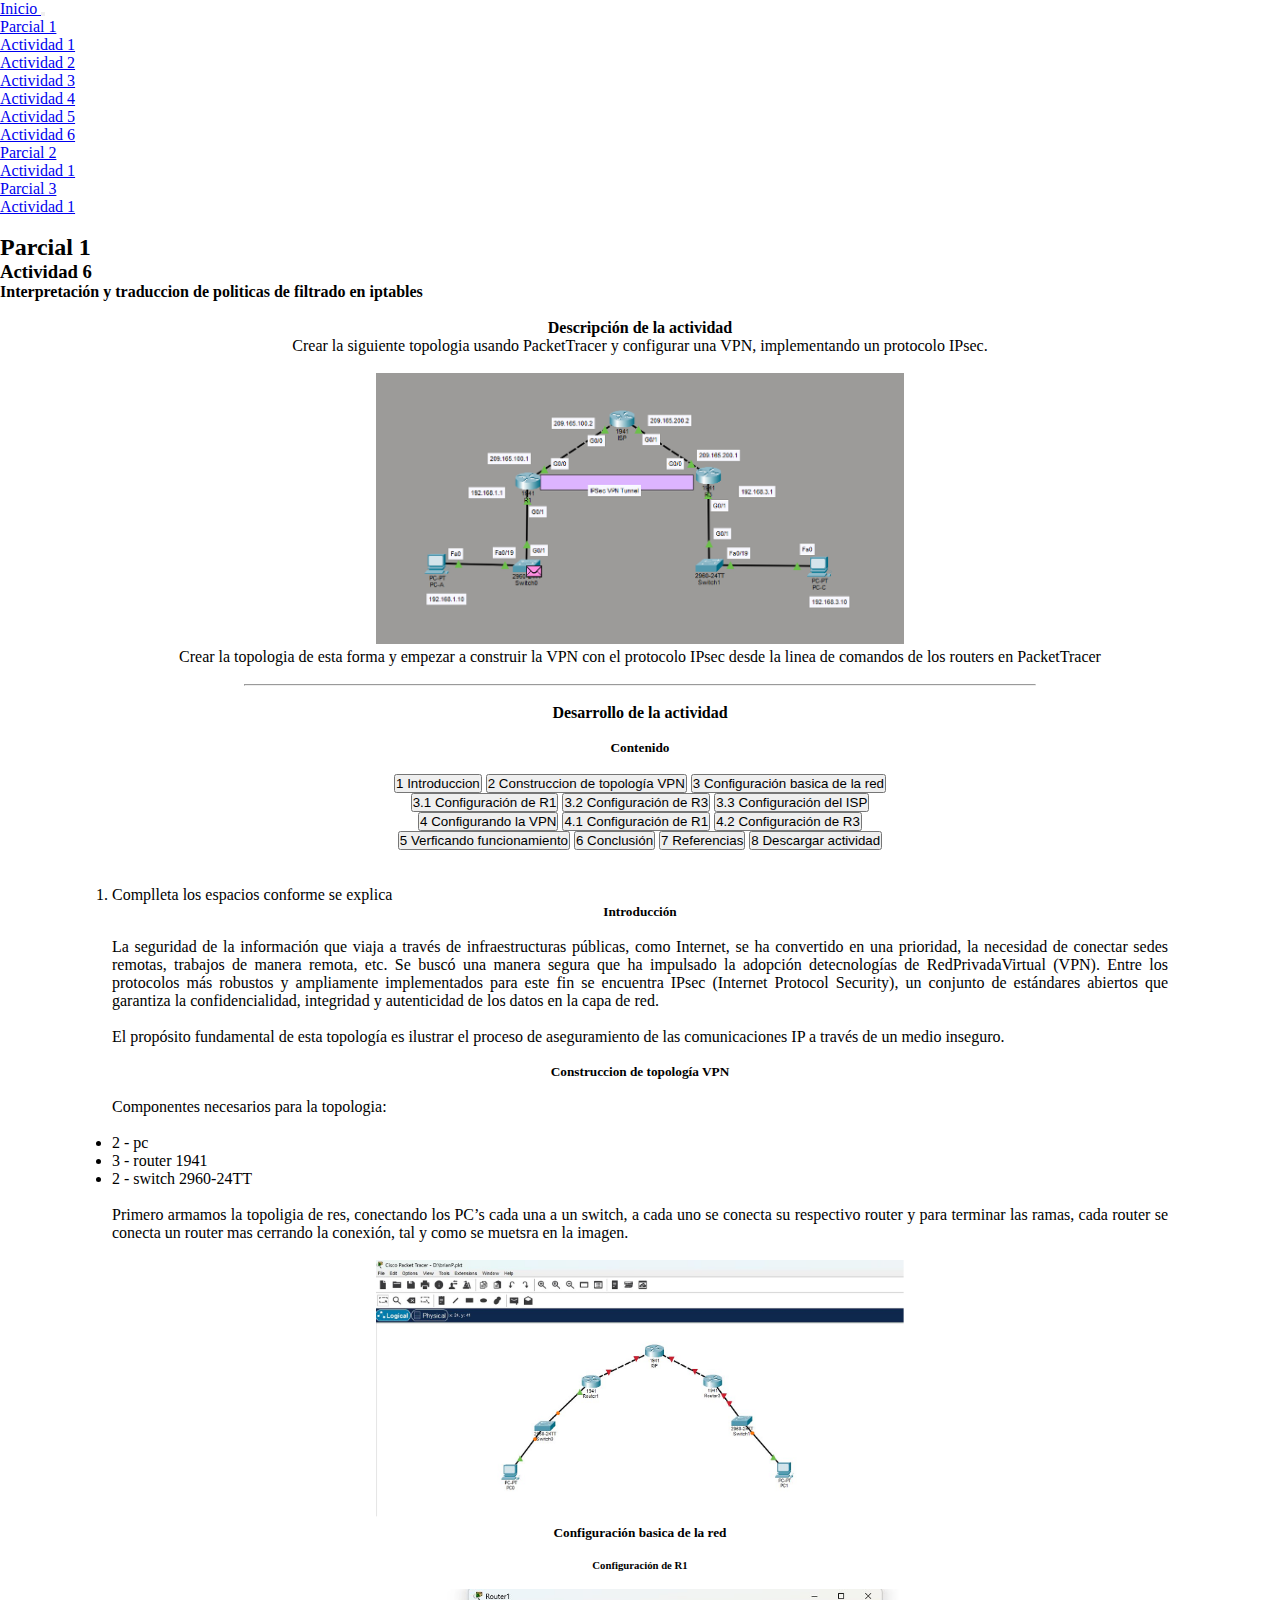
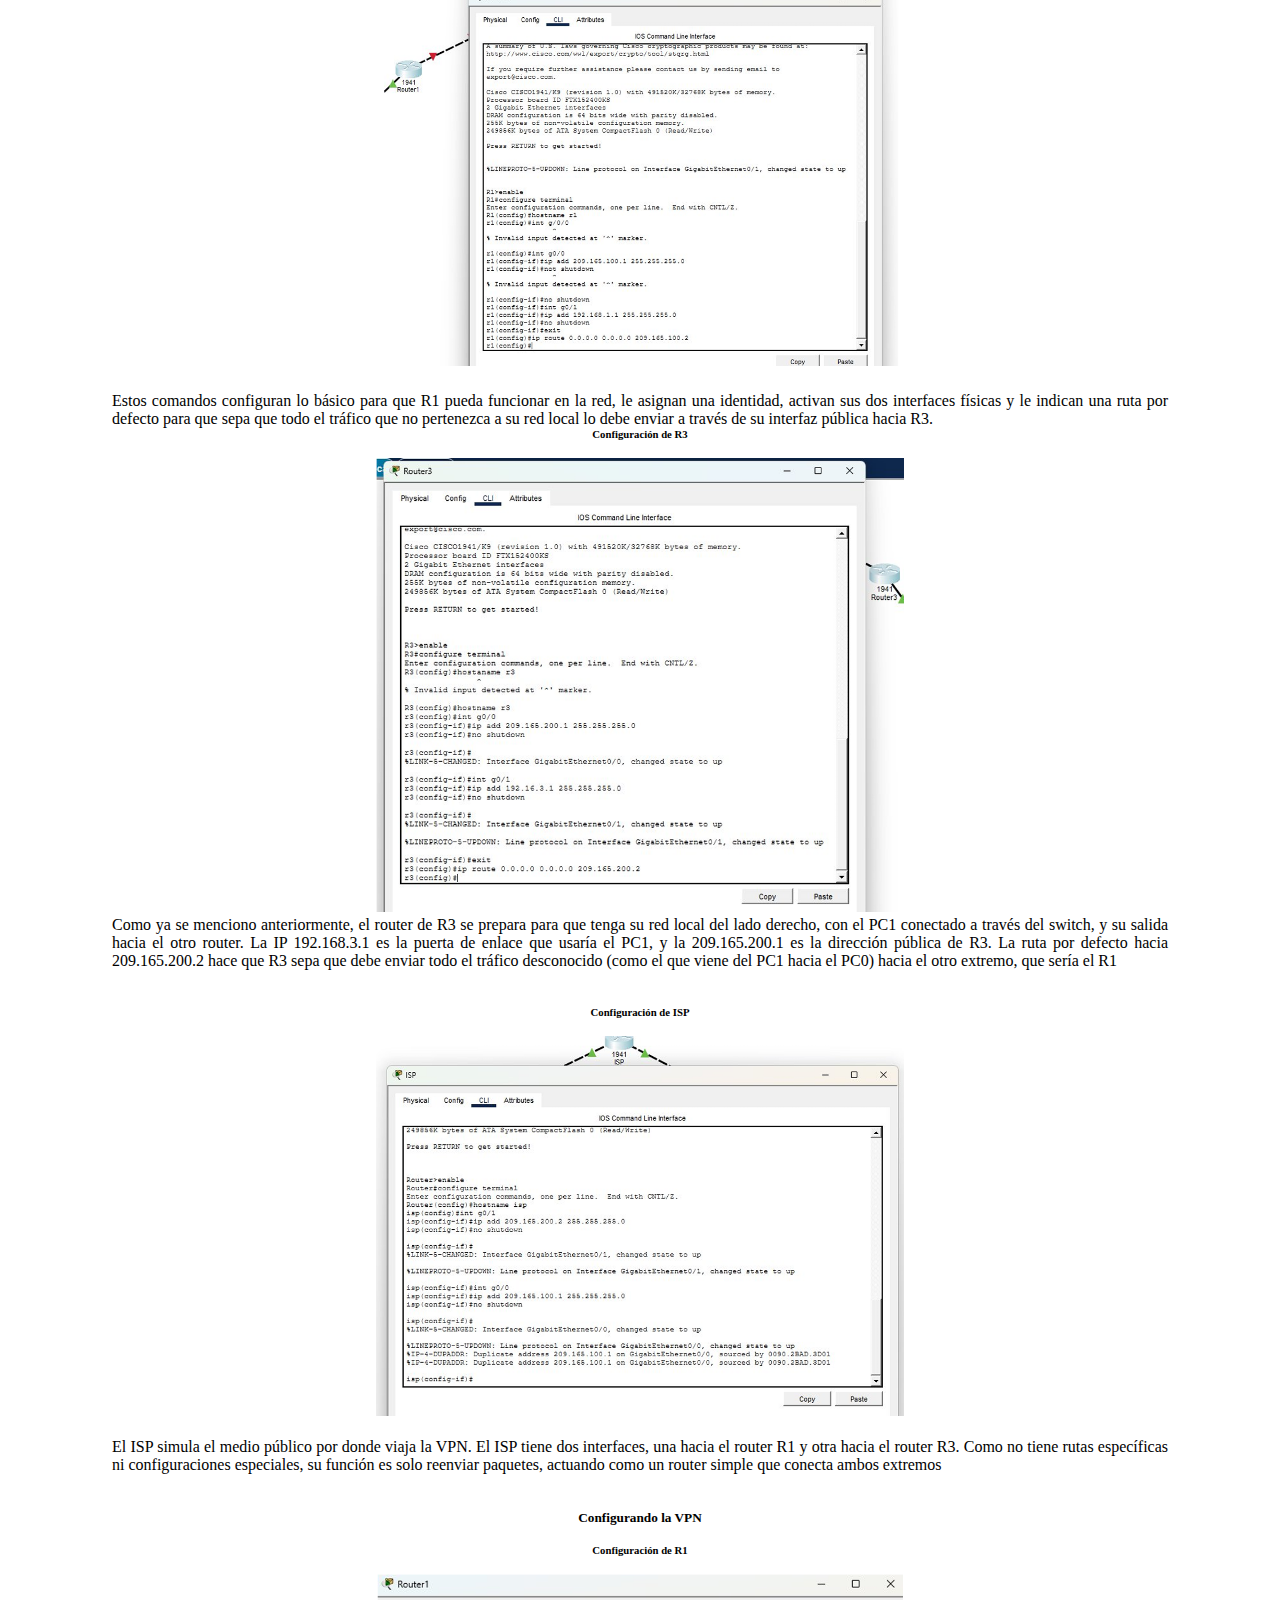
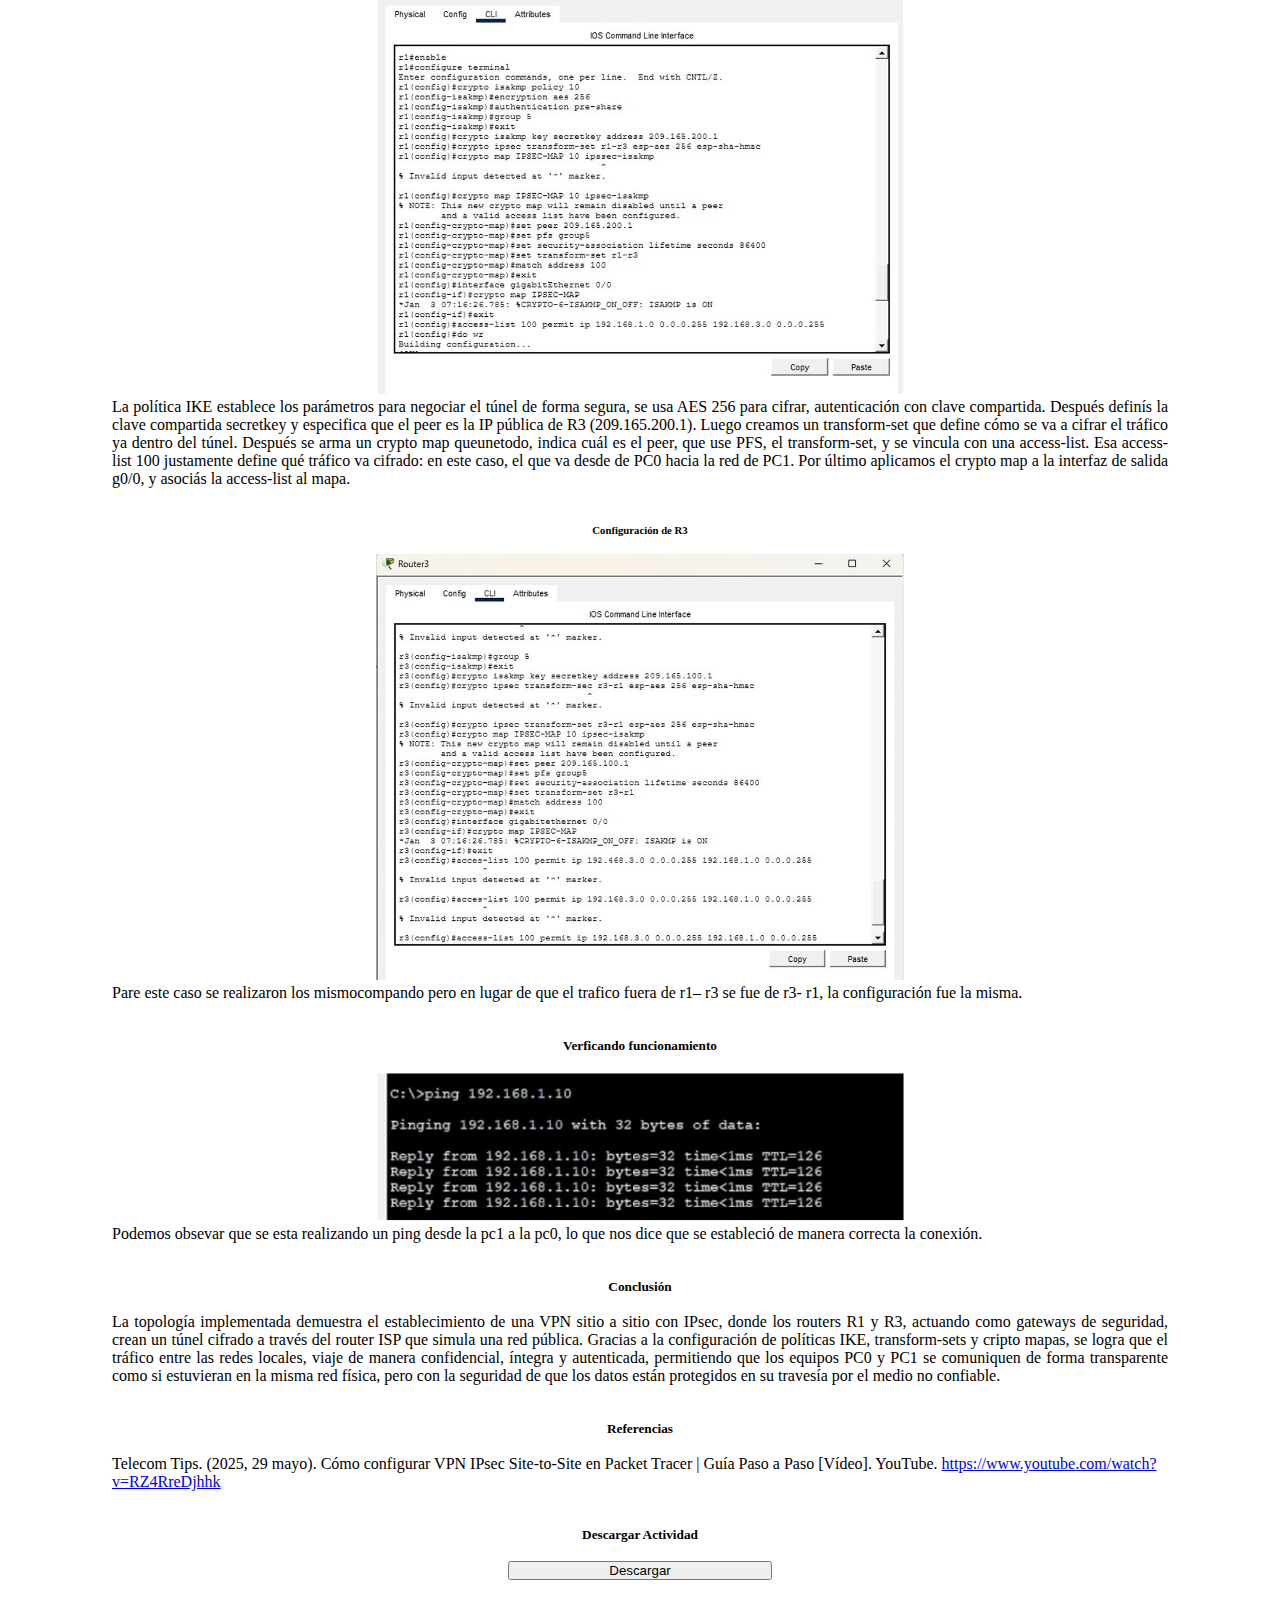
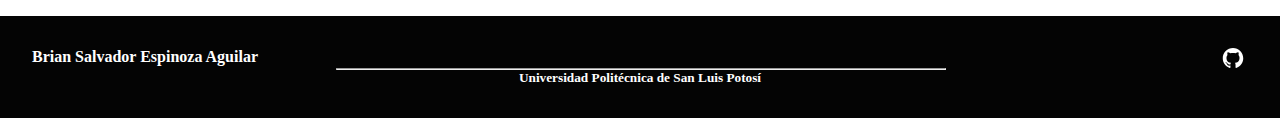
<file: P1ACT6.html>
<!DOCTYPE html>
<html lang="en">
<head>
    <meta charset="UTF-8">
    <meta name="viewport" content="width=device-width, initial-scale=1.0">
    <title>P1 Actividad 1</title>
     <link rel="stylesheet" href="style.css">
    <link href="https://cdn.jsdelivr.net/npm/bootstrap@5.3.8/dist/css/bootstrap.min.css" rel="stylesheet" integrity="sha384-sRIl4kxILFvY47J16cr9ZwB07vP4J8+LH7qKQnuqkuIAvNWLzeN8tE5YBujZqJLB" crossorigin="anonymous">
</head>
<body>
    <header>
               <!--Barra de navegacion-->
        <nav class="navbar navbar-expand-lg bg-body-tertiary" id="menu">
  <div class="container-fluid">
    <a class="navbar-brand" href="index.html">Inicio     </a>
    <button class="navbar-toggler" type="button" data-bs-toggle="collapse" data-bs-target="#navbarSupportedContent" aria-controls="navbarSupportedContent" aria-expanded="false" aria-label="Toggle navigation">
      <span class="navbar-toggler-icon"></span>
    </button>
    <div class="collapse navbar-collapse" id="navbarSupportedContent">
      <ul class="navbar-nav me-auto mb-2 mb-lg-0">
        <li class="nav-item dropdown">
          <a class="nav-link dropdown-toggle" href="#" role="button" data-bs-toggle="dropdown" aria-expanded="false">
            Parcial 1
          </a>
          <ul class="dropdown-menu">
            <li><a class="dropdown-item" href="P1ACT1.html">Actividad 1</a></li>
            <li><a class="dropdown-item" href="P1ACT2.html">Actividad 2</a></li>
            <li><a class="dropdown-item" href="P1ACT3.html">Actividad 3</a></li>
            <li><a class="dropdown-item" href="P1ACT4.html">Actividad 4</a></li>
            <li><a class="dropdown-item" href="P1ACT5.html">Actividad 5</a></li>
            <li><a class="dropdown-item" href="P1ACT6.html">Actividad 6</a></li>
          </ul>
        </li>
        <li class="nav-item dropdown">
          <a class="nav-link dropdown-toggle" href="#" role="button" data-bs-toggle="dropdown" aria-expanded="false">
            Parcial 2
          </a>
          <ul class="dropdown-menu">
            <li><a class="dropdown-item" href="#">Actividad 1</a></li>      
          </ul>
        </li>
        <li class="nav-item dropdown">
          <a class="nav-link dropdown-toggle" href="#" role="button" data-bs-toggle="dropdown" aria-expanded="false">
            Parcial 3
          </a>
          <ul class="dropdown-menu">
            <li><a class="dropdown-item" href="#">Actividad 1</a></li>
          </ul>
        </li>
      </ul>
    </div>
  </div>
</nav>

 <div class="titulos_1">
            <br>
            <h2>Parcial 1</h2>
            <h3>Actividad 6</h3>
            <h4>Interpretación y traduccion de politicas de filtrado en iptables</h4>
        </div>
    </header>
    <section class="presentacion">
    <br>
          <h4>Descripción de la actividad</h4>
    <p>Crear la siguiente topologia usando PacketTracer y 
      configurar una VPN, implementando un protocolo IPsec.
    </p>
    <br>
    <img src="img/intro_act6.png" style="width: 50%; margin-left: 15%; margin-right: 15%;">
    <p>Crear la topologia de esta forma y empezar a construir la VPN con el protocolo IPsec 
      desde la linea de comandos de los routers en PacketTracer
    </p>
        <br>
    <hr style="margin-left: 12.5%; margin-right: 12.5%;">
    </section>
    <section class="presentacion">
         <br>
          <h4>Desarrollo de la actividad</h4> 
          <br>
          <h5 class="t_tareas">Contenido</h5>
          <br>
          <div class="list-group" style="width: 50%; margin-left: 25%;">
            <a href="#c1_t6p1"><button type="button" class="list-group-item list-group-item-action">1 Introduccion</button></a> 
            <a href="#c2_t6p1"><button type="button" class="list-group-item list-group-item-action">2 Construccion de topología VPN</button></a> 
            <a href="#c3_t6p1"><button type="button" class="list-group-item list-group-item-action">3 Configuración basica de la red</button></a> 
            <a href="#c4_t6p1"><button type="button" class="list-group-item list-group-item-action">3.1 Configuración de R1</button></a> 
            <a href="#c5_t6p1"><button type="button" class="list-group-item list-group-item-action">3.2 Configuración de R3</button></a> 
            <a href="#c6_t6p1"><button type="button" class="list-group-item list-group-item-action">3.3 Configuración del ISP</button></a> 
            <a href="#c7_t6p1"><button type="button" class="list-group-item list-group-item-action">4 Configurando la VPN</button></a> 
            <a href="#c8_t6p1"><button type="button" class="list-group-item list-group-item-action">4.1 Configuración de R1</button></a> 
            <a href="#c9_t6p1"><button type="button" class="list-group-item list-group-item-action">4.2 Configuración de R3</button></a> 
            <a href="#c10_t6p1"><button type="button" class="list-group-item list-group-item-action">5 Verficando funcionamiento</button></a> 
            <a href="#c11_t6p1"><button type="button" class="list-group-item list-group-item-action">6 Conclusión</button></a> 
            <a href="#c12_t6p1"><button type="button" class="list-group-item list-group-item-action">7 Referencias</button></a> 
            <a href="#c13_t6p1"><button type="button" class="list-group-item list-group-item-action">8 Descargar actividad</button></a>
          </div>
          <br>
          <br>
          <ol style="text-align: left;">
            <li>Complleta los espacios conforme se explica </li>
          </ol>
          <h5 class="t_tareas" id="c1_t6p1">Introducción</h5>
          <br>
          <p style="text-align: justify;">
            La seguridad de la información que viaja a través de infraestructuras públicas, como
            Internet, se ha convertido en una prioridad, la necesidad de conectar sedes remotas,
            trabajos de manera remota, etc. Se buscó una manera segura que ha impulsado la
            adopción detecnologías de RedPrivadaVirtual (VPN). Entre los protocolos más robustos
            y ampliamente implementados para este fin se encuentra IPsec (Internet Protocol
            Security), un conjunto de estándares abiertos que garantiza la confidencialidad,
            integridad y autenticidad de los datos en la capa de red.<br>
            <br>
            El propósito fundamental de esta topología es ilustrar el proceso de aseguramiento de
            las comunicaciones IP a través de un medio inseguro.
          </p>
          <br>
          <h5 class="t_tareas" id="c2_t6p1">Construccion de topología VPN</h5>
          <br>
          <p style="text-align: justify;">Componentes necesarios para la topologia:</p>
          <br>
          <ul style="text-align: left;">
            <li>2 - pc</li>
            <li>3 - router 1941</li>
            <li>2 - switch 2960-24TT</li>
          </ul>
          <br>
          <p style="text-align: justify;">Primero armamos la topoligia de res, conectando los PC’s cada una a un switch, a cada
            uno se conecta su respectivo router y para terminar las ramas, cada router se conecta
            un router mas cerrando la conexión, tal y como se muetsra en la imagen.
          </p>
          <br>
          <img src="img/act6_1.png" style="width: 50%; margin-left:15% ; margin-right: 15%;">
          <br>
          <h5 class="t_tareas" id="c3_t6p1">Configuración basica de la red</h5>
          <br>
          <h6 class="t_tareas" id="c4_t6p1">Configuración de R1</h6>
          <br>
          <img src="img/act6_2.png" style="width: 50%; margin-left:15% ; margin-right: 15%;">
          <br><br>
          <p style="text-align: justify;">
            Estos comandos configuran lo básico para que R1 pueda funcionar en la red, le asignan
            una identidad, activan sus dos interfaces físicas y le indican una ruta por defecto para
            que sepa que todo el tráfico que no pertenezca a su red local lo debe enviar a través de
            su interfaz pública hacia R3.
          </p>
          <h6 class="t_tareas" id="c5_t6p1">Configuración de R3</h6>
          <br>
          <img src="img/act6_3.png" style="width: 50%; margin-left:15% ; margin-right: 15%;">
          <br>
          <p style="text-align: justify;">
            Como ya se menciono anteriormente, el router de R3 se prepara para que tenga su red
            local del lado derecho, con el PC1 conectado a través del switch, y su salida hacia el otro
            router. La IP 192.168.3.1 es la puerta de enlace que usaría el PC1, y la 209.165.200.1
            es la dirección pública de R3. La ruta por defecto hacia 209.165.200.2 hace que R3 sepa
            que debe enviar todo el tráfico desconocido (como el que viene del PC1 hacia el PC0)
            hacia el otro extremo, que sería el R1
          </p>
          <br><br>
          <h6 class="t_tareas" id="c5_t6p1">Configuración de ISP</h6>
          <br>
          <img src="img/act6_4.png" style="width: 50%; margin-left:15% ; margin-right: 15%;">
          <br><br>
          <p style="text-align: justify;">
            El ISP simula el medio público por donde viaja la VPN. El ISP tiene dos interfaces, una
            hacia el router R1 y otra hacia el router R3. Como no tiene rutas específicas ni
            configuraciones especiales, su función es solo reenviar paquetes, actuando como un
            router simple que conecta ambos extremos
          </p>
          <br><br>
          <h5 class="t_tareas" id="c6_t6p1">Configurando la VPN</h5>
          <br>
          <h6 class="t_tareas" id="c7_t6p1">Configuración de R1</h6>
          <br>
          <img src="img/act6_5.png" style="width: 50%; margin-left:15% ; margin-right: 15%;">
          <br>
          <p style="text-align: justify;">
            La política IKE establece los parámetros para negociar el túnel de forma segura, se usa
            AES 256 para cifrar, autenticación con clave compartida. Después definís la clave
            compartida secretkey y especifica que el peer es la IP pública de R3 (209.165.200.1).
            Luego creamos un transform-set que define cómo se va a cifrar el tráfico ya dentro del
            túnel. Después se arma un crypto map queunetodo, indica cuál es el peer, que use PFS,
            el transform-set, y se vincula con una access-list. Esa access-list 100 justamente define
            qué tráfico va cifrado: en este caso, el que va desde de PC0 hacia la red de PC1. Por
            último aplicamos el crypto map a la interfaz de salida g0/0, y asociás la access-list al
            mapa.
          </p>
          <br>
          <br>
          <h6 class="t_tareas" id="c8_t6p1">Configuración de R3</h6>
          <br>
          <img src="img/act6_6.png" style="width: 50%; margin-left:15% ; margin-right: 15%;">
          <br>
          <p style="text-align: justify;">
            Pare este caso se realizaron los mismocompando pero en lugar de que el trafico fuera
            de r1– r3 se fue de r3- r1, la configuración fue la misma.
          </p>
          <br><br>
          <h5 class="t_tareas" id="c9_t6p1">Verficando funcionamiento</h5>
          <br>
          <img src="img/act6_7.png" style="width: 50%; margin-left:15% ; margin-right: 15%;">
          <br>
          <p style="text-align: justify;">
            Podemos obsevar que se esta realizando un ping desde la pc1 a la pc0, lo que nos dice
            que se estableció de manera correcta la conexión.
          </p>
          <br>
          <br>
          <h5 class="t_tareas" id="c10_t6p1">Conclusión</h5>
          <br>
          <p style="text-align: justify;">
            La topología implementada demuestra el establecimiento de una VPN sitio a sitio con
            IPsec, donde los routers R1 y R3, actuando como gateways de seguridad, crean un túnel
            cifrado a través del router ISP que simula una red pública. Gracias a la configuración de
            políticas IKE, transform-sets y cripto mapas, se logra que el tráfico entre las redes
            locales, viaje de manera confidencial, íntegra y autenticada, permitiendo que los equipos
            PC0 y PC1 se comuniquen de forma transparente como si estuvieran en la misma red
            física, pero con la seguridad de que los datos están protegidos en su travesía por el
            medio no confiable.
          </p>
          <br><br>
          <h5 class="t_tareas" id="c11_t6p1">Referencias</h5>
          <br>
          <p style="text-align: left;">Telecom Tips. (2025, 29 mayo). Cómo configurar VPN IPsec Site-to-Site en Packet Tracer |
            Guía Paso a Paso [Vídeo]. YouTube.
            <a href="https://www.youtube.com/watch?v=RZ4RreDjhhk">https://www.youtube.com/watch?v=RZ4RreDjhhk</a>
          </p>
    <br><br>
    <h5 class="t_tareas" id="c12_t4p1">Descargar Actividad</h5>
    <br>
    <button id="btn_descarga" type="button" class="btn btn-primary btn-lg" style="width: 25%;">Descargar</button>
    </section>
    
    <br><br>

    <footer>
      <div class="logos"><h4>Brian Salvador Espinoza Aguilar</h4>
      <img src="img/Github_dark.svg" width="30rem" height="20rem">
      </div>
      <hr width="50%" style="margin-left: 25%">
      <h5 style="text-align: center;">Universidad Politécnica de San Luis Potosí</h5>
    </footer>

    <script>
  document.getElementById('btn_descarga').addEventListener('click', function() {
    const link = document.createElement('a');
    link.href = 'tareas/parcial1/175031_act06.pdf'; 
    link.download = 'act06.pdf';
    document.body.appendChild(link);
    link.click();
    document.body.removeChild(link);
  });
     <script src="https://cdn.jsdelivr.net/npm/bootstrap@5.3.8/dist/js/bootstrap.bundle.min.js" integrity="sha384-FKyoEForCGlyvwx9Hj09JcYn3nv7wiPVlz7YYwJrWVcXK/BmnVDxM+D2scQbITxI" crossorigin="anonymous"></script>
</body>
</html>
</file>
<file: style.css>
*{
    margin: 0px;
    padding: 0px;
}

/*diseño de menu desplegable*/
#menu{
    justify-content: center;
    width: 100%;
}

.titulos{
    border-bottom-left-radius: 15%;
    border-bottom-right-radius: 15%;
    text-align: center;
    background-size: 50%;
    background: linear-gradient(180deg, #ede4e4, #da3e12);
    height: 25rem;
}

#separador{
    height: 0.5rem;
    width: 20%;
    background-color: blue;
    color:  white;
    margin-left: 40%;
    margin-top: 1rem;
    margin-bottom: 1rem;
    border-radius: 45%;
}

#titulos_presentacion{
    text-align: center;
}

.presentacion{
    padding: 0px 7rem;
    text-align: center;
}


.informacion_personal{
    padding: 0px 7rem;
    text-align: center;
}

.infoTecnica h2{
    text-align: center;

}

.fila1{
    padding: 1rem;
    width: 100%;
    display: flex;
    justify-content: space-around;
    height: 15rem;
}

/*Diseño del area tecnica*/
.htmlimg{
    width: 14rem;
    height: 14rem;
    padding: 5px;
    border-radius: 15%;
    background: linear-gradient(45deg, #ede4e4, #5a5d74);
}

.cssimg{
    width: 14rem;
    height: 14rem;
    padding: 5px;
    border-radius: 15%;
    background: linear-gradient(45deg, #ede4e4, #5a5d74);
}

#tecnica{
    margin-left: 3.7rem;
    margin-top: 12px;
    width: 6.0rem;
    height: 6.0rem;
    border-radius: 15%;
}

.contacto{
    background-color: orange;
    padding: 4rem;
}

.formulario{
    padding: 1.5rem;
    background-color: #ffffff;
    display: flex;
    flex-direction: column;
    text-align: center;
}

.formulario input{
    width: 60%;
}

.formulario textarea{
    width: 60%;
}

.btn{
    width: 40%;
}

footer{
    padding: 2rem;
    background-color: #040404;
    color: white;
}

.logos{
    display: flex;
    justify-content: space-between;
}

/*sitio responsivo*/
@media (max-width :800px){
.htmlimg{
    width: 7rem;
    height: 7rem;
    padding: 2.5px;
    border-radius: 15%;
    background: linear-gradient(45deg, #ede4e4, #5a5d74);
} 

.cssimg{
     width: 7rem;
    height: 7rem;
    padding: 2.5px;
    border-radius: 15%;
    background: linear-gradient(45deg, #ede4e4, #5a5d74);
}

#tecnica{
    margin-left: 0.3rem;
    margin-top: 6px;
    width: 6.0rem;
    height: 6.0rem;
    border-radius: 15%;
}


}
</file>
